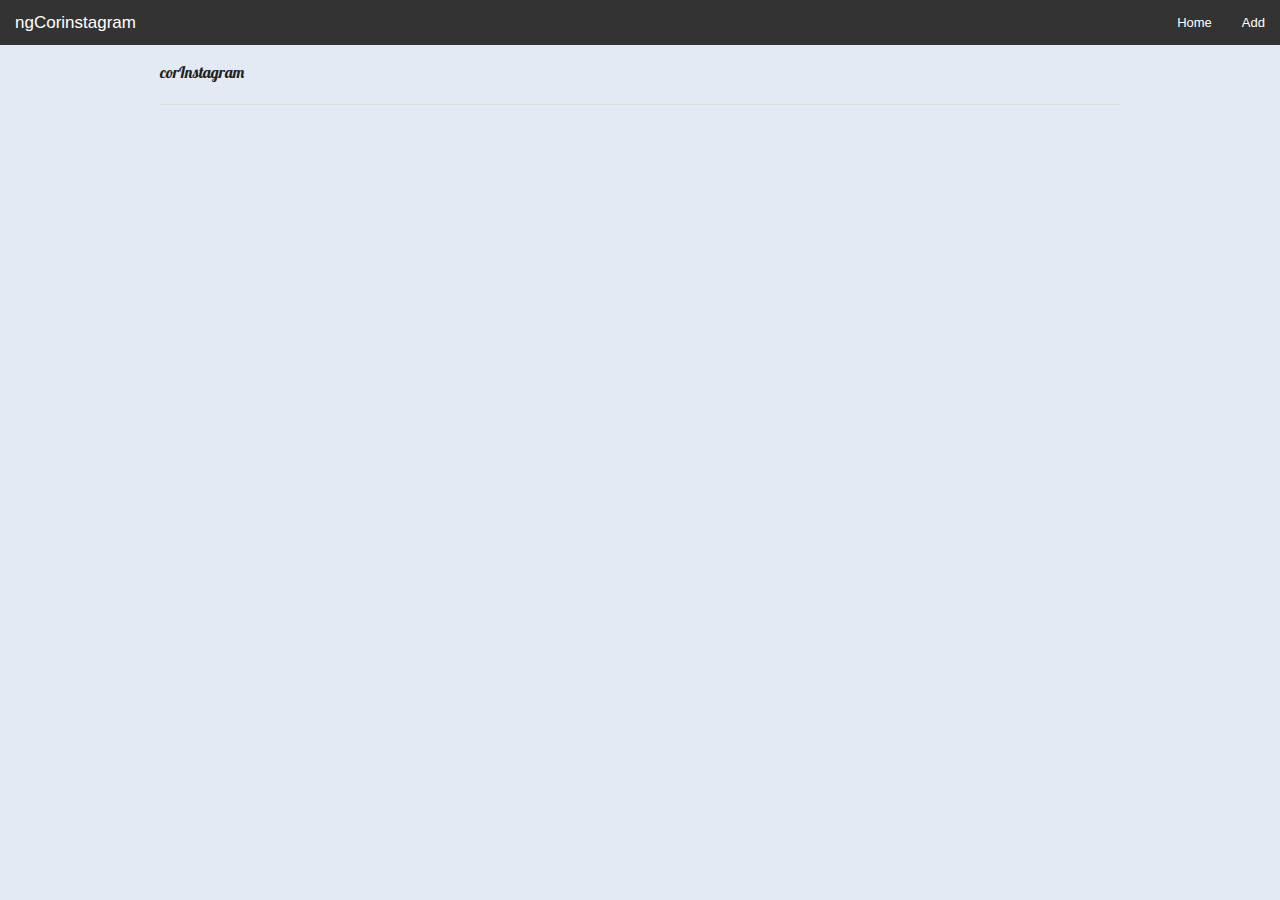
<file: app/index.html>
<!DOCTYPE html>
<html ng-app="app">
<head>
  <title>Hello, World</title>
  <link rel="stylesheet" type="text/css" href="css/normalize.css">
  <link href="https://fonts.googleapis.com/css?family=Lobster" rel="stylesheet" type="text/css">
  <link rel="stylesheet" type="text/css" href="css/main.css">
</head>
<body>

  <div ui-view></div>
  
  <script src="js/main.js"></script>
</body>
</html>
</file>
<file: app/css/main.css>
@charset "UTF-8";
meta.foundation-version {
  font-family: "/5.5.3/"; }

meta.foundation-mq-small {
  font-family: "/only screen/";
  width: 0; }

meta.foundation-mq-small-only {
  font-family: "/only screen and (max-width: 40em)/";
  width: 0; }

meta.foundation-mq-medium {
  font-family: "/only screen and (min-width:40.0625em)/";
  width: 40.0625em; }

meta.foundation-mq-medium-only {
  font-family: "/only screen and (min-width:40.0625em) and (max-width:64em)/";
  width: 40.0625em; }

meta.foundation-mq-large {
  font-family: "/only screen and (min-width:64.0625em)/";
  width: 64.0625em; }

meta.foundation-mq-large-only {
  font-family: "/only screen and (min-width:64.0625em) and (max-width:90em)/";
  width: 64.0625em; }

meta.foundation-mq-xlarge {
  font-family: "/only screen and (min-width:90.0625em)/";
  width: 90.0625em; }

meta.foundation-mq-xlarge-only {
  font-family: "/only screen and (min-width:90.0625em) and (max-width:120em)/";
  width: 90.0625em; }

meta.foundation-mq-xxlarge {
  font-family: "/only screen and (min-width:120.0625em)/";
  width: 120.0625em; }

meta.foundation-data-attribute-namespace {
  font-family: false; }

html, body {
  height: 100%; }

*,
*:before,
*:after {
  -webkit-box-sizing: border-box;
  -moz-box-sizing: border-box;
  box-sizing: border-box; }

html,
body {
  font-size: 100%; }

body {
  background: #fff;
  color: #222;
  cursor: auto;
  font-family: "Helvetica Neue", Helvetica, Roboto, Arial, sans-serif;
  font-style: normal;
  font-weight: normal;
  line-height: 1.5;
  margin: 0;
  padding: 0;
  position: relative; }

a:hover {
  cursor: pointer; }

img {
  max-width: 100%;
  height: auto; }

img {
  -ms-interpolation-mode: bicubic; }

#map_canvas img,
#map_canvas embed,
#map_canvas object,
.map_canvas img,
.map_canvas embed,
.map_canvas object,
.mqa-display img,
.mqa-display embed,
.mqa-display object {
  max-width: none !important; }

.left {
  float: left !important; }

.right {
  float: right !important; }

.clearfix:before, .clearfix:after {
  content: " ";
  display: table; }

.clearfix:after {
  clear: both; }

.hide {
  display: none; }

.invisible {
  visibility: hidden; }

.antialiased {
  -webkit-font-smoothing: antialiased;
  -moz-osx-font-smoothing: grayscale; }

img {
  display: inline-block;
  vertical-align: middle; }

textarea {
  height: auto;
  min-height: 50px; }

select {
  width: 100%; }

.row {
  margin: 0 auto;
  max-width: 62.5rem;
  width: 100%; }
  .row:before, .row:after {
    content: " ";
    display: table; }
  .row:after {
    clear: both; }
  .row.collapse > .column,
  .row.collapse > .columns {
    padding-left: 0;
    padding-right: 0; }
  .row.collapse .row {
    margin-left: 0;
    margin-right: 0; }
  .row .row {
    margin: 0 -0.9375rem;
    max-width: none;
    width: auto; }
    .row .row:before, .row .row:after {
      content: " ";
      display: table; }
    .row .row:after {
      clear: both; }
    .row .row.collapse {
      margin: 0;
      max-width: none;
      width: auto; }
      .row .row.collapse:before, .row .row.collapse:after {
        content: " ";
        display: table; }
      .row .row.collapse:after {
        clear: both; }

.column,
.columns {
  padding-left: 0.9375rem;
  padding-right: 0.9375rem;
  width: 100%;
  float: left; }

.column + .column:last-child,
.columns + .column:last-child, .column +
.columns:last-child,
.columns +
.columns:last-child {
  float: right; }

.column + .column.end,
.columns + .column.end, .column +
.columns.end,
.columns +
.columns.end {
  float: left; }

@media only screen {
  .small-push-0 {
    position: relative;
    left: 0;
    right: auto; }
  .small-pull-0 {
    position: relative;
    right: 0;
    left: auto; }
  .small-push-1 {
    position: relative;
    left: 8.33333%;
    right: auto; }
  .small-pull-1 {
    position: relative;
    right: 8.33333%;
    left: auto; }
  .small-push-2 {
    position: relative;
    left: 16.66667%;
    right: auto; }
  .small-pull-2 {
    position: relative;
    right: 16.66667%;
    left: auto; }
  .small-push-3 {
    position: relative;
    left: 25%;
    right: auto; }
  .small-pull-3 {
    position: relative;
    right: 25%;
    left: auto; }
  .small-push-4 {
    position: relative;
    left: 33.33333%;
    right: auto; }
  .small-pull-4 {
    position: relative;
    right: 33.33333%;
    left: auto; }
  .small-push-5 {
    position: relative;
    left: 41.66667%;
    right: auto; }
  .small-pull-5 {
    position: relative;
    right: 41.66667%;
    left: auto; }
  .small-push-6 {
    position: relative;
    left: 50%;
    right: auto; }
  .small-pull-6 {
    position: relative;
    right: 50%;
    left: auto; }
  .small-push-7 {
    position: relative;
    left: 58.33333%;
    right: auto; }
  .small-pull-7 {
    position: relative;
    right: 58.33333%;
    left: auto; }
  .small-push-8 {
    position: relative;
    left: 66.66667%;
    right: auto; }
  .small-pull-8 {
    position: relative;
    right: 66.66667%;
    left: auto; }
  .small-push-9 {
    position: relative;
    left: 75%;
    right: auto; }
  .small-pull-9 {
    position: relative;
    right: 75%;
    left: auto; }
  .small-push-10 {
    position: relative;
    left: 83.33333%;
    right: auto; }
  .small-pull-10 {
    position: relative;
    right: 83.33333%;
    left: auto; }
  .small-push-11 {
    position: relative;
    left: 91.66667%;
    right: auto; }
  .small-pull-11 {
    position: relative;
    right: 91.66667%;
    left: auto; }
  .column,
  .columns {
    position: relative;
    padding-left: 0.9375rem;
    padding-right: 0.9375rem;
    float: left; }
  .small-1 {
    width: 8.33333%; }
  .small-2 {
    width: 16.66667%; }
  .small-3 {
    width: 25%; }
  .small-4 {
    width: 33.33333%; }
  .small-5 {
    width: 41.66667%; }
  .small-6 {
    width: 50%; }
  .small-7 {
    width: 58.33333%; }
  .small-8 {
    width: 66.66667%; }
  .small-9 {
    width: 75%; }
  .small-10 {
    width: 83.33333%; }
  .small-11 {
    width: 91.66667%; }
  .small-12 {
    width: 100%; }
  .small-offset-0 {
    margin-left: 0 !important; }
  .small-offset-1 {
    margin-left: 8.33333% !important; }
  .small-offset-2 {
    margin-left: 16.66667% !important; }
  .small-offset-3 {
    margin-left: 25% !important; }
  .small-offset-4 {
    margin-left: 33.33333% !important; }
  .small-offset-5 {
    margin-left: 41.66667% !important; }
  .small-offset-6 {
    margin-left: 50% !important; }
  .small-offset-7 {
    margin-left: 58.33333% !important; }
  .small-offset-8 {
    margin-left: 66.66667% !important; }
  .small-offset-9 {
    margin-left: 75% !important; }
  .small-offset-10 {
    margin-left: 83.33333% !important; }
  .small-offset-11 {
    margin-left: 91.66667% !important; }
  .small-reset-order {
    float: left;
    left: auto;
    margin-left: 0;
    margin-right: 0;
    right: auto; }
  .column.small-centered,
  .columns.small-centered {
    margin-left: auto;
    margin-right: auto;
    float: none; }
  .column.small-uncentered,
  .columns.small-uncentered {
    float: left;
    margin-left: 0;
    margin-right: 0; }
  .column.small-centered:last-child,
  .columns.small-centered:last-child {
    float: none; }
  .column.small-uncentered:last-child,
  .columns.small-uncentered:last-child {
    float: left; }
  .column.small-uncentered.opposite,
  .columns.small-uncentered.opposite {
    float: right; }
  .row.small-collapse > .column,
  .row.small-collapse > .columns {
    padding-left: 0;
    padding-right: 0; }
  .row.small-collapse .row {
    margin-left: 0;
    margin-right: 0; }
  .row.small-uncollapse > .column,
  .row.small-uncollapse > .columns {
    padding-left: 0.9375rem;
    padding-right: 0.9375rem;
    float: left; } }

@media only screen and (min-width: 40.0625em) {
  .medium-push-0 {
    position: relative;
    left: 0;
    right: auto; }
  .medium-pull-0 {
    position: relative;
    right: 0;
    left: auto; }
  .medium-push-1 {
    position: relative;
    left: 8.33333%;
    right: auto; }
  .medium-pull-1 {
    position: relative;
    right: 8.33333%;
    left: auto; }
  .medium-push-2 {
    position: relative;
    left: 16.66667%;
    right: auto; }
  .medium-pull-2 {
    position: relative;
    right: 16.66667%;
    left: auto; }
  .medium-push-3 {
    position: relative;
    left: 25%;
    right: auto; }
  .medium-pull-3 {
    position: relative;
    right: 25%;
    left: auto; }
  .medium-push-4 {
    position: relative;
    left: 33.33333%;
    right: auto; }
  .medium-pull-4 {
    position: relative;
    right: 33.33333%;
    left: auto; }
  .medium-push-5 {
    position: relative;
    left: 41.66667%;
    right: auto; }
  .medium-pull-5 {
    position: relative;
    right: 41.66667%;
    left: auto; }
  .medium-push-6 {
    position: relative;
    left: 50%;
    right: auto; }
  .medium-pull-6 {
    position: relative;
    right: 50%;
    left: auto; }
  .medium-push-7 {
    position: relative;
    left: 58.33333%;
    right: auto; }
  .medium-pull-7 {
    position: relative;
    right: 58.33333%;
    left: auto; }
  .medium-push-8 {
    position: relative;
    left: 66.66667%;
    right: auto; }
  .medium-pull-8 {
    position: relative;
    right: 66.66667%;
    left: auto; }
  .medium-push-9 {
    position: relative;
    left: 75%;
    right: auto; }
  .medium-pull-9 {
    position: relative;
    right: 75%;
    left: auto; }
  .medium-push-10 {
    position: relative;
    left: 83.33333%;
    right: auto; }
  .medium-pull-10 {
    position: relative;
    right: 83.33333%;
    left: auto; }
  .medium-push-11 {
    position: relative;
    left: 91.66667%;
    right: auto; }
  .medium-pull-11 {
    position: relative;
    right: 91.66667%;
    left: auto; }
  .column,
  .columns {
    position: relative;
    padding-left: 0.9375rem;
    padding-right: 0.9375rem;
    float: left; }
  .medium-1 {
    width: 8.33333%; }
  .medium-2 {
    width: 16.66667%; }
  .medium-3 {
    width: 25%; }
  .medium-4 {
    width: 33.33333%; }
  .medium-5 {
    width: 41.66667%; }
  .medium-6 {
    width: 50%; }
  .medium-7 {
    width: 58.33333%; }
  .medium-8 {
    width: 66.66667%; }
  .medium-9 {
    width: 75%; }
  .medium-10 {
    width: 83.33333%; }
  .medium-11 {
    width: 91.66667%; }
  .medium-12 {
    width: 100%; }
  .medium-offset-0 {
    margin-left: 0 !important; }
  .medium-offset-1 {
    margin-left: 8.33333% !important; }
  .medium-offset-2 {
    margin-left: 16.66667% !important; }
  .medium-offset-3 {
    margin-left: 25% !important; }
  .medium-offset-4 {
    margin-left: 33.33333% !important; }
  .medium-offset-5 {
    margin-left: 41.66667% !important; }
  .medium-offset-6 {
    margin-left: 50% !important; }
  .medium-offset-7 {
    margin-left: 58.33333% !important; }
  .medium-offset-8 {
    margin-left: 66.66667% !important; }
  .medium-offset-9 {
    margin-left: 75% !important; }
  .medium-offset-10 {
    margin-left: 83.33333% !important; }
  .medium-offset-11 {
    margin-left: 91.66667% !important; }
  .medium-reset-order {
    float: left;
    left: auto;
    margin-left: 0;
    margin-right: 0;
    right: auto; }
  .column.medium-centered,
  .columns.medium-centered {
    margin-left: auto;
    margin-right: auto;
    float: none; }
  .column.medium-uncentered,
  .columns.medium-uncentered {
    float: left;
    margin-left: 0;
    margin-right: 0; }
  .column.medium-centered:last-child,
  .columns.medium-centered:last-child {
    float: none; }
  .column.medium-uncentered:last-child,
  .columns.medium-uncentered:last-child {
    float: left; }
  .column.medium-uncentered.opposite,
  .columns.medium-uncentered.opposite {
    float: right; }
  .row.medium-collapse > .column,
  .row.medium-collapse > .columns {
    padding-left: 0;
    padding-right: 0; }
  .row.medium-collapse .row {
    margin-left: 0;
    margin-right: 0; }
  .row.medium-uncollapse > .column,
  .row.medium-uncollapse > .columns {
    padding-left: 0.9375rem;
    padding-right: 0.9375rem;
    float: left; }
  .push-0 {
    position: relative;
    left: 0;
    right: auto; }
  .pull-0 {
    position: relative;
    right: 0;
    left: auto; }
  .push-1 {
    position: relative;
    left: 8.33333%;
    right: auto; }
  .pull-1 {
    position: relative;
    right: 8.33333%;
    left: auto; }
  .push-2 {
    position: relative;
    left: 16.66667%;
    right: auto; }
  .pull-2 {
    position: relative;
    right: 16.66667%;
    left: auto; }
  .push-3 {
    position: relative;
    left: 25%;
    right: auto; }
  .pull-3 {
    position: relative;
    right: 25%;
    left: auto; }
  .push-4 {
    position: relative;
    left: 33.33333%;
    right: auto; }
  .pull-4 {
    position: relative;
    right: 33.33333%;
    left: auto; }
  .push-5 {
    position: relative;
    left: 41.66667%;
    right: auto; }
  .pull-5 {
    position: relative;
    right: 41.66667%;
    left: auto; }
  .push-6 {
    position: relative;
    left: 50%;
    right: auto; }
  .pull-6 {
    position: relative;
    right: 50%;
    left: auto; }
  .push-7 {
    position: relative;
    left: 58.33333%;
    right: auto; }
  .pull-7 {
    position: relative;
    right: 58.33333%;
    left: auto; }
  .push-8 {
    position: relative;
    left: 66.66667%;
    right: auto; }
  .pull-8 {
    position: relative;
    right: 66.66667%;
    left: auto; }
  .push-9 {
    position: relative;
    left: 75%;
    right: auto; }
  .pull-9 {
    position: relative;
    right: 75%;
    left: auto; }
  .push-10 {
    position: relative;
    left: 83.33333%;
    right: auto; }
  .pull-10 {
    position: relative;
    right: 83.33333%;
    left: auto; }
  .push-11 {
    position: relative;
    left: 91.66667%;
    right: auto; }
  .pull-11 {
    position: relative;
    right: 91.66667%;
    left: auto; } }

@media only screen and (min-width: 64.0625em) {
  .large-push-0 {
    position: relative;
    left: 0;
    right: auto; }
  .large-pull-0 {
    position: relative;
    right: 0;
    left: auto; }
  .large-push-1 {
    position: relative;
    left: 8.33333%;
    right: auto; }
  .large-pull-1 {
    position: relative;
    right: 8.33333%;
    left: auto; }
  .large-push-2 {
    position: relative;
    left: 16.66667%;
    right: auto; }
  .large-pull-2 {
    position: relative;
    right: 16.66667%;
    left: auto; }
  .large-push-3 {
    position: relative;
    left: 25%;
    right: auto; }
  .large-pull-3 {
    position: relative;
    right: 25%;
    left: auto; }
  .large-push-4 {
    position: relative;
    left: 33.33333%;
    right: auto; }
  .large-pull-4 {
    position: relative;
    right: 33.33333%;
    left: auto; }
  .large-push-5 {
    position: relative;
    left: 41.66667%;
    right: auto; }
  .large-pull-5 {
    position: relative;
    right: 41.66667%;
    left: auto; }
  .large-push-6 {
    position: relative;
    left: 50%;
    right: auto; }
  .large-pull-6 {
    position: relative;
    right: 50%;
    left: auto; }
  .large-push-7 {
    position: relative;
    left: 58.33333%;
    right: auto; }
  .large-pull-7 {
    position: relative;
    right: 58.33333%;
    left: auto; }
  .large-push-8 {
    position: relative;
    left: 66.66667%;
    right: auto; }
  .large-pull-8 {
    position: relative;
    right: 66.66667%;
    left: auto; }
  .large-push-9 {
    position: relative;
    left: 75%;
    right: auto; }
  .large-pull-9 {
    position: relative;
    right: 75%;
    left: auto; }
  .large-push-10 {
    position: relative;
    left: 83.33333%;
    right: auto; }
  .large-pull-10 {
    position: relative;
    right: 83.33333%;
    left: auto; }
  .large-push-11 {
    position: relative;
    left: 91.66667%;
    right: auto; }
  .large-pull-11 {
    position: relative;
    right: 91.66667%;
    left: auto; }
  .column,
  .columns {
    position: relative;
    padding-left: 0.9375rem;
    padding-right: 0.9375rem;
    float: left; }
  .large-1 {
    width: 8.33333%; }
  .large-2 {
    width: 16.66667%; }
  .large-3 {
    width: 25%; }
  .large-4 {
    width: 33.33333%; }
  .large-5 {
    width: 41.66667%; }
  .large-6 {
    width: 50%; }
  .large-7 {
    width: 58.33333%; }
  .large-8 {
    width: 66.66667%; }
  .large-9 {
    width: 75%; }
  .large-10 {
    width: 83.33333%; }
  .large-11 {
    width: 91.66667%; }
  .large-12 {
    width: 100%; }
  .large-offset-0 {
    margin-left: 0 !important; }
  .large-offset-1 {
    margin-left: 8.33333% !important; }
  .large-offset-2 {
    margin-left: 16.66667% !important; }
  .large-offset-3 {
    margin-left: 25% !important; }
  .large-offset-4 {
    margin-left: 33.33333% !important; }
  .large-offset-5 {
    margin-left: 41.66667% !important; }
  .large-offset-6 {
    margin-left: 50% !important; }
  .large-offset-7 {
    margin-left: 58.33333% !important; }
  .large-offset-8 {
    margin-left: 66.66667% !important; }
  .large-offset-9 {
    margin-left: 75% !important; }
  .large-offset-10 {
    margin-left: 83.33333% !important; }
  .large-offset-11 {
    margin-left: 91.66667% !important; }
  .large-reset-order {
    float: left;
    left: auto;
    margin-left: 0;
    margin-right: 0;
    right: auto; }
  .column.large-centered,
  .columns.large-centered {
    margin-left: auto;
    margin-right: auto;
    float: none; }
  .column.large-uncentered,
  .columns.large-uncentered {
    float: left;
    margin-left: 0;
    margin-right: 0; }
  .column.large-centered:last-child,
  .columns.large-centered:last-child {
    float: none; }
  .column.large-uncentered:last-child,
  .columns.large-uncentered:last-child {
    float: left; }
  .column.large-uncentered.opposite,
  .columns.large-uncentered.opposite {
    float: right; }
  .row.large-collapse > .column,
  .row.large-collapse > .columns {
    padding-left: 0;
    padding-right: 0; }
  .row.large-collapse .row {
    margin-left: 0;
    margin-right: 0; }
  .row.large-uncollapse > .column,
  .row.large-uncollapse > .columns {
    padding-left: 0.9375rem;
    padding-right: 0.9375rem;
    float: left; }
  .push-0 {
    position: relative;
    left: 0;
    right: auto; }
  .pull-0 {
    position: relative;
    right: 0;
    left: auto; }
  .push-1 {
    position: relative;
    left: 8.33333%;
    right: auto; }
  .pull-1 {
    position: relative;
    right: 8.33333%;
    left: auto; }
  .push-2 {
    position: relative;
    left: 16.66667%;
    right: auto; }
  .pull-2 {
    position: relative;
    right: 16.66667%;
    left: auto; }
  .push-3 {
    position: relative;
    left: 25%;
    right: auto; }
  .pull-3 {
    position: relative;
    right: 25%;
    left: auto; }
  .push-4 {
    position: relative;
    left: 33.33333%;
    right: auto; }
  .pull-4 {
    position: relative;
    right: 33.33333%;
    left: auto; }
  .push-5 {
    position: relative;
    left: 41.66667%;
    right: auto; }
  .pull-5 {
    position: relative;
    right: 41.66667%;
    left: auto; }
  .push-6 {
    position: relative;
    left: 50%;
    right: auto; }
  .pull-6 {
    position: relative;
    right: 50%;
    left: auto; }
  .push-7 {
    position: relative;
    left: 58.33333%;
    right: auto; }
  .pull-7 {
    position: relative;
    right: 58.33333%;
    left: auto; }
  .push-8 {
    position: relative;
    left: 66.66667%;
    right: auto; }
  .pull-8 {
    position: relative;
    right: 66.66667%;
    left: auto; }
  .push-9 {
    position: relative;
    left: 75%;
    right: auto; }
  .pull-9 {
    position: relative;
    right: 75%;
    left: auto; }
  .push-10 {
    position: relative;
    left: 83.33333%;
    right: auto; }
  .pull-10 {
    position: relative;
    right: 83.33333%;
    left: auto; }
  .push-11 {
    position: relative;
    left: 91.66667%;
    right: auto; }
  .pull-11 {
    position: relative;
    right: 91.66667%;
    left: auto; } }

.accordion {
  margin-bottom: 0;
  margin-left: 0; }
  .accordion:before, .accordion:after {
    content: " ";
    display: table; }
  .accordion:after {
    clear: both; }
  .accordion .accordion-navigation, .accordion dd {
    display: block;
    margin-bottom: 0 !important; }
    .accordion .accordion-navigation.active > a, .accordion dd.active > a {
      background: #e8e8e8;
      color: #222222; }
    .accordion .accordion-navigation > a, .accordion dd > a {
      background: #EFEFEF;
      color: #222222;
      display: block;
      font-family: "Helvetica Neue", Helvetica, Roboto, Arial, sans-serif;
      font-size: 1rem;
      padding: 1rem; }
      .accordion .accordion-navigation > a:hover, .accordion dd > a:hover {
        background: #e3e3e3; }
    .accordion .accordion-navigation > .content, .accordion dd > .content {
      display: none;
      padding: 0.9375rem; }
      .accordion .accordion-navigation > .content.active, .accordion dd > .content.active {
        background: #FFFFFF;
        display: block; }

.alert-box {
  border-style: solid;
  border-width: 1px;
  display: block;
  font-size: 0.8125rem;
  font-weight: normal;
  margin-bottom: 1.25rem;
  padding: 0.875rem 1.5rem 0.875rem 0.875rem;
  position: relative;
  transition: opacity 300ms ease-out;
  background-color: #008CBA;
  border-color: #0078a0;
  color: #FFFFFF; }
  .alert-box .close {
    right: 0.25rem;
    background: inherit;
    color: #333333;
    font-size: 1.375rem;
    line-height: .9;
    margin-top: -0.6875rem;
    opacity: 0.3;
    padding: 0 6px 4px;
    position: absolute;
    top: 50%; }
    .alert-box .close:hover, .alert-box .close:focus {
      opacity: 0.5; }
  .alert-box.radius {
    border-radius: 3px; }
  .alert-box.round {
    border-radius: 1000px; }
  .alert-box.success {
    background-color: #43AC6A;
    border-color: #3a945b;
    color: #FFFFFF; }
  .alert-box.alert {
    background-color: #f04124;
    border-color: #de2d0f;
    color: #FFFFFF; }
  .alert-box.secondary {
    background-color: #e7e7e7;
    border-color: #c7c7c7;
    color: #4f4f4f; }
  .alert-box.warning {
    background-color: #f08a24;
    border-color: #de770f;
    color: #FFFFFF; }
  .alert-box.info {
    background-color: #a0d3e8;
    border-color: #74bfdd;
    color: #4f4f4f; }
  .alert-box.alert-close {
    opacity: 0; }

[class*="block-grid-"] {
  display: block;
  padding: 0;
  margin: 0 -0.625rem; }
  [class*="block-grid-"]:before, [class*="block-grid-"]:after {
    content: " ";
    display: table; }
  [class*="block-grid-"]:after {
    clear: both; }
  [class*="block-grid-"] > li {
    display: block;
    float: left;
    height: auto;
    padding: 0 0.625rem 1.25rem; }

@media only screen {
  .small-block-grid-1 > li {
    list-style: none;
    width: 100%; }
    .small-block-grid-1 > li:nth-of-type(1n) {
      clear: none; }
    .small-block-grid-1 > li:nth-of-type(1n+1) {
      clear: both; }
  .small-block-grid-2 > li {
    list-style: none;
    width: 50%; }
    .small-block-grid-2 > li:nth-of-type(1n) {
      clear: none; }
    .small-block-grid-2 > li:nth-of-type(2n+1) {
      clear: both; }
  .small-block-grid-3 > li {
    list-style: none;
    width: 33.33333%; }
    .small-block-grid-3 > li:nth-of-type(1n) {
      clear: none; }
    .small-block-grid-3 > li:nth-of-type(3n+1) {
      clear: both; }
  .small-block-grid-4 > li {
    list-style: none;
    width: 25%; }
    .small-block-grid-4 > li:nth-of-type(1n) {
      clear: none; }
    .small-block-grid-4 > li:nth-of-type(4n+1) {
      clear: both; }
  .small-block-grid-5 > li {
    list-style: none;
    width: 20%; }
    .small-block-grid-5 > li:nth-of-type(1n) {
      clear: none; }
    .small-block-grid-5 > li:nth-of-type(5n+1) {
      clear: both; }
  .small-block-grid-6 > li {
    list-style: none;
    width: 16.66667%; }
    .small-block-grid-6 > li:nth-of-type(1n) {
      clear: none; }
    .small-block-grid-6 > li:nth-of-type(6n+1) {
      clear: both; }
  .small-block-grid-7 > li {
    list-style: none;
    width: 14.28571%; }
    .small-block-grid-7 > li:nth-of-type(1n) {
      clear: none; }
    .small-block-grid-7 > li:nth-of-type(7n+1) {
      clear: both; }
  .small-block-grid-8 > li {
    list-style: none;
    width: 12.5%; }
    .small-block-grid-8 > li:nth-of-type(1n) {
      clear: none; }
    .small-block-grid-8 > li:nth-of-type(8n+1) {
      clear: both; }
  .small-block-grid-9 > li {
    list-style: none;
    width: 11.11111%; }
    .small-block-grid-9 > li:nth-of-type(1n) {
      clear: none; }
    .small-block-grid-9 > li:nth-of-type(9n+1) {
      clear: both; }
  .small-block-grid-10 > li {
    list-style: none;
    width: 10%; }
    .small-block-grid-10 > li:nth-of-type(1n) {
      clear: none; }
    .small-block-grid-10 > li:nth-of-type(10n+1) {
      clear: both; }
  .small-block-grid-11 > li {
    list-style: none;
    width: 9.09091%; }
    .small-block-grid-11 > li:nth-of-type(1n) {
      clear: none; }
    .small-block-grid-11 > li:nth-of-type(11n+1) {
      clear: both; }
  .small-block-grid-12 > li {
    list-style: none;
    width: 8.33333%; }
    .small-block-grid-12 > li:nth-of-type(1n) {
      clear: none; }
    .small-block-grid-12 > li:nth-of-type(12n+1) {
      clear: both; } }

@media only screen and (min-width: 40.0625em) {
  .medium-block-grid-1 > li {
    list-style: none;
    width: 100%; }
    .medium-block-grid-1 > li:nth-of-type(1n) {
      clear: none; }
    .medium-block-grid-1 > li:nth-of-type(1n+1) {
      clear: both; }
  .medium-block-grid-2 > li {
    list-style: none;
    width: 50%; }
    .medium-block-grid-2 > li:nth-of-type(1n) {
      clear: none; }
    .medium-block-grid-2 > li:nth-of-type(2n+1) {
      clear: both; }
  .medium-block-grid-3 > li {
    list-style: none;
    width: 33.33333%; }
    .medium-block-grid-3 > li:nth-of-type(1n) {
      clear: none; }
    .medium-block-grid-3 > li:nth-of-type(3n+1) {
      clear: both; }
  .medium-block-grid-4 > li {
    list-style: none;
    width: 25%; }
    .medium-block-grid-4 > li:nth-of-type(1n) {
      clear: none; }
    .medium-block-grid-4 > li:nth-of-type(4n+1) {
      clear: both; }
  .medium-block-grid-5 > li {
    list-style: none;
    width: 20%; }
    .medium-block-grid-5 > li:nth-of-type(1n) {
      clear: none; }
    .medium-block-grid-5 > li:nth-of-type(5n+1) {
      clear: both; }
  .medium-block-grid-6 > li {
    list-style: none;
    width: 16.66667%; }
    .medium-block-grid-6 > li:nth-of-type(1n) {
      clear: none; }
    .medium-block-grid-6 > li:nth-of-type(6n+1) {
      clear: both; }
  .medium-block-grid-7 > li {
    list-style: none;
    width: 14.28571%; }
    .medium-block-grid-7 > li:nth-of-type(1n) {
      clear: none; }
    .medium-block-grid-7 > li:nth-of-type(7n+1) {
      clear: both; }
  .medium-block-grid-8 > li {
    list-style: none;
    width: 12.5%; }
    .medium-block-grid-8 > li:nth-of-type(1n) {
      clear: none; }
    .medium-block-grid-8 > li:nth-of-type(8n+1) {
      clear: both; }
  .medium-block-grid-9 > li {
    list-style: none;
    width: 11.11111%; }
    .medium-block-grid-9 > li:nth-of-type(1n) {
      clear: none; }
    .medium-block-grid-9 > li:nth-of-type(9n+1) {
      clear: both; }
  .medium-block-grid-10 > li {
    list-style: none;
    width: 10%; }
    .medium-block-grid-10 > li:nth-of-type(1n) {
      clear: none; }
    .medium-block-grid-10 > li:nth-of-type(10n+1) {
      clear: both; }
  .medium-block-grid-11 > li {
    list-style: none;
    width: 9.09091%; }
    .medium-block-grid-11 > li:nth-of-type(1n) {
      clear: none; }
    .medium-block-grid-11 > li:nth-of-type(11n+1) {
      clear: both; }
  .medium-block-grid-12 > li {
    list-style: none;
    width: 8.33333%; }
    .medium-block-grid-12 > li:nth-of-type(1n) {
      clear: none; }
    .medium-block-grid-12 > li:nth-of-type(12n+1) {
      clear: both; } }

@media only screen and (min-width: 64.0625em) {
  .large-block-grid-1 > li {
    list-style: none;
    width: 100%; }
    .large-block-grid-1 > li:nth-of-type(1n) {
      clear: none; }
    .large-block-grid-1 > li:nth-of-type(1n+1) {
      clear: both; }
  .large-block-grid-2 > li {
    list-style: none;
    width: 50%; }
    .large-block-grid-2 > li:nth-of-type(1n) {
      clear: none; }
    .large-block-grid-2 > li:nth-of-type(2n+1) {
      clear: both; }
  .large-block-grid-3 > li {
    list-style: none;
    width: 33.33333%; }
    .large-block-grid-3 > li:nth-of-type(1n) {
      clear: none; }
    .large-block-grid-3 > li:nth-of-type(3n+1) {
      clear: both; }
  .large-block-grid-4 > li {
    list-style: none;
    width: 25%; }
    .large-block-grid-4 > li:nth-of-type(1n) {
      clear: none; }
    .large-block-grid-4 > li:nth-of-type(4n+1) {
      clear: both; }
  .large-block-grid-5 > li {
    list-style: none;
    width: 20%; }
    .large-block-grid-5 > li:nth-of-type(1n) {
      clear: none; }
    .large-block-grid-5 > li:nth-of-type(5n+1) {
      clear: both; }
  .large-block-grid-6 > li {
    list-style: none;
    width: 16.66667%; }
    .large-block-grid-6 > li:nth-of-type(1n) {
      clear: none; }
    .large-block-grid-6 > li:nth-of-type(6n+1) {
      clear: both; }
  .large-block-grid-7 > li {
    list-style: none;
    width: 14.28571%; }
    .large-block-grid-7 > li:nth-of-type(1n) {
      clear: none; }
    .large-block-grid-7 > li:nth-of-type(7n+1) {
      clear: both; }
  .large-block-grid-8 > li {
    list-style: none;
    width: 12.5%; }
    .large-block-grid-8 > li:nth-of-type(1n) {
      clear: none; }
    .large-block-grid-8 > li:nth-of-type(8n+1) {
      clear: both; }
  .large-block-grid-9 > li {
    list-style: none;
    width: 11.11111%; }
    .large-block-grid-9 > li:nth-of-type(1n) {
      clear: none; }
    .large-block-grid-9 > li:nth-of-type(9n+1) {
      clear: both; }
  .large-block-grid-10 > li {
    list-style: none;
    width: 10%; }
    .large-block-grid-10 > li:nth-of-type(1n) {
      clear: none; }
    .large-block-grid-10 > li:nth-of-type(10n+1) {
      clear: both; }
  .large-block-grid-11 > li {
    list-style: none;
    width: 9.09091%; }
    .large-block-grid-11 > li:nth-of-type(1n) {
      clear: none; }
    .large-block-grid-11 > li:nth-of-type(11n+1) {
      clear: both; }
  .large-block-grid-12 > li {
    list-style: none;
    width: 8.33333%; }
    .large-block-grid-12 > li:nth-of-type(1n) {
      clear: none; }
    .large-block-grid-12 > li:nth-of-type(12n+1) {
      clear: both; } }

.breadcrumbs {
  border-style: solid;
  border-width: 1px;
  display: block;
  list-style: none;
  margin-left: 0;
  overflow: hidden;
  padding: 0.5625rem 0.875rem 0.5625rem;
  background-color: #f4f4f4;
  border-color: gainsboro;
  border-radius: 3px; }
  .breadcrumbs > * {
    color: #008CBA;
    float: left;
    font-size: 0.6875rem;
    line-height: 0.6875rem;
    margin: 0;
    text-transform: uppercase; }
    .breadcrumbs > *:hover a, .breadcrumbs > *:focus a {
      text-decoration: underline; }
    .breadcrumbs > * a {
      color: #008CBA; }
    .breadcrumbs > *.current {
      color: #333333;
      cursor: default; }
      .breadcrumbs > *.current a {
        color: #333333;
        cursor: default; }
      .breadcrumbs > *.current:hover, .breadcrumbs > *.current:hover a, .breadcrumbs > *.current:focus, .breadcrumbs > *.current:focus a {
        text-decoration: none; }
    .breadcrumbs > *.unavailable {
      color: #999999; }
      .breadcrumbs > *.unavailable a {
        color: #999999; }
      .breadcrumbs > *.unavailable:hover,
      .breadcrumbs > *.unavailable:hover a, .breadcrumbs > *.unavailable:focus,
      .breadcrumbs > *.unavailable a:focus {
        color: #999999;
        cursor: not-allowed;
        text-decoration: none; }
    .breadcrumbs > *:before {
      color: #AAAAAA;
      content: "/";
      margin: 0 0.75rem;
      position: relative;
      top: 1px; }
    .breadcrumbs > *:first-child:before {
      content: " ";
      margin: 0; }

/* Accessibility - hides the forward slash */
[aria-label="breadcrumbs"] [aria-hidden="true"]:after {
  content: "/"; }

button, .button {
  -webkit-appearance: none;
  -moz-appearance: none;
  border-radius: 0;
  border-style: solid;
  border-width: 0;
  cursor: pointer;
  font-family: "Helvetica Neue", Helvetica, Roboto, Arial, sans-serif;
  font-weight: normal;
  line-height: normal;
  margin: 0 0 1.25rem;
  position: relative;
  text-align: center;
  text-decoration: none;
  display: inline-block;
  padding: 1rem 2rem 1.0625rem 2rem;
  font-size: 1rem;
  background-color: #008CBA;
  border-color: #007095;
  color: #FFFFFF;
  transition: background-color 300ms ease-out; }
  button:hover, button:focus, .button:hover, .button:focus {
    background-color: #007095; }
  button:hover, button:focus, .button:hover, .button:focus {
    color: #FFFFFF; }
  button.secondary, .button.secondary {
    background-color: #e7e7e7;
    border-color: #b9b9b9;
    color: #333333; }
    button.secondary:hover, button.secondary:focus, .button.secondary:hover, .button.secondary:focus {
      background-color: #b9b9b9; }
    button.secondary:hover, button.secondary:focus, .button.secondary:hover, .button.secondary:focus {
      color: #333333; }
  button.success, .button.success {
    background-color: #43AC6A;
    border-color: #368a55;
    color: #FFFFFF; }
    button.success:hover, button.success:focus, .button.success:hover, .button.success:focus {
      background-color: #368a55; }
    button.success:hover, button.success:focus, .button.success:hover, .button.success:focus {
      color: #FFFFFF; }
  button.alert, .button.alert {
    background-color: #f04124;
    border-color: #cf2a0e;
    color: #FFFFFF; }
    button.alert:hover, button.alert:focus, .button.alert:hover, .button.alert:focus {
      background-color: #cf2a0e; }
    button.alert:hover, button.alert:focus, .button.alert:hover, .button.alert:focus {
      color: #FFFFFF; }
  button.warning, .button.warning {
    background-color: #f08a24;
    border-color: #cf6e0e;
    color: #FFFFFF; }
    button.warning:hover, button.warning:focus, .button.warning:hover, .button.warning:focus {
      background-color: #cf6e0e; }
    button.warning:hover, button.warning:focus, .button.warning:hover, .button.warning:focus {
      color: #FFFFFF; }
  button.info, .button.info {
    background-color: #a0d3e8;
    border-color: #61b6d9;
    color: #333333; }
    button.info:hover, button.info:focus, .button.info:hover, .button.info:focus {
      background-color: #61b6d9; }
    button.info:hover, button.info:focus, .button.info:hover, .button.info:focus {
      color: #FFFFFF; }
  button.large, .button.large {
    padding: 1.125rem 2.25rem 1.1875rem 2.25rem;
    font-size: 1.25rem; }
  button.small, .button.small {
    padding: 0.875rem 1.75rem 0.9375rem 1.75rem;
    font-size: 0.8125rem; }
  button.tiny, .button.tiny {
    padding: 0.625rem 1.25rem 0.6875rem 1.25rem;
    font-size: 0.6875rem; }
  button.expand, .button.expand {
    padding: 1rem 2rem 1.0625rem 2rem;
    font-size: 1rem;
    padding-bottom: 1.0625rem;
    padding-top: 1rem;
    padding-left: 1rem;
    padding-right: 1rem;
    width: 100%; }
  button.left-align, .button.left-align {
    text-align: left;
    text-indent: 0.75rem; }
  button.right-align, .button.right-align {
    text-align: right;
    padding-right: 0.75rem; }
  button.radius, .button.radius {
    border-radius: 3px; }
  button.round, .button.round {
    border-radius: 1000px; }
  button.disabled, button[disabled], .button.disabled, .button[disabled] {
    background-color: #008CBA;
    border-color: #007095;
    color: #FFFFFF;
    box-shadow: none;
    cursor: default;
    opacity: 0.7; }
    button.disabled:hover, button.disabled:focus, button[disabled]:hover, button[disabled]:focus, .button.disabled:hover, .button.disabled:focus, .button[disabled]:hover, .button[disabled]:focus {
      background-color: #007095; }
    button.disabled:hover, button.disabled:focus, button[disabled]:hover, button[disabled]:focus, .button.disabled:hover, .button.disabled:focus, .button[disabled]:hover, .button[disabled]:focus {
      color: #FFFFFF; }
    button.disabled:hover, button.disabled:focus, button[disabled]:hover, button[disabled]:focus, .button.disabled:hover, .button.disabled:focus, .button[disabled]:hover, .button[disabled]:focus {
      background-color: #008CBA; }
    button.disabled.secondary, button[disabled].secondary, .button.disabled.secondary, .button[disabled].secondary {
      background-color: #e7e7e7;
      border-color: #b9b9b9;
      color: #333333;
      box-shadow: none;
      cursor: default;
      opacity: 0.7; }
      button.disabled.secondary:hover, button.disabled.secondary:focus, button[disabled].secondary:hover, button[disabled].secondary:focus, .button.disabled.secondary:hover, .button.disabled.secondary:focus, .button[disabled].secondary:hover, .button[disabled].secondary:focus {
        background-color: #b9b9b9; }
      button.disabled.secondary:hover, button.disabled.secondary:focus, button[disabled].secondary:hover, button[disabled].secondary:focus, .button.disabled.secondary:hover, .button.disabled.secondary:focus, .button[disabled].secondary:hover, .button[disabled].secondary:focus {
        color: #333333; }
      button.disabled.secondary:hover, button.disabled.secondary:focus, button[disabled].secondary:hover, button[disabled].secondary:focus, .button.disabled.secondary:hover, .button.disabled.secondary:focus, .button[disabled].secondary:hover, .button[disabled].secondary:focus {
        background-color: #e7e7e7; }
    button.disabled.success, button[disabled].success, .button.disabled.success, .button[disabled].success {
      background-color: #43AC6A;
      border-color: #368a55;
      color: #FFFFFF;
      box-shadow: none;
      cursor: default;
      opacity: 0.7; }
      button.disabled.success:hover, button.disabled.success:focus, button[disabled].success:hover, button[disabled].success:focus, .button.disabled.success:hover, .button.disabled.success:focus, .button[disabled].success:hover, .button[disabled].success:focus {
        background-color: #368a55; }
      button.disabled.success:hover, button.disabled.success:focus, button[disabled].success:hover, button[disabled].success:focus, .button.disabled.success:hover, .button.disabled.success:focus, .button[disabled].success:hover, .button[disabled].success:focus {
        color: #FFFFFF; }
      button.disabled.success:hover, button.disabled.success:focus, button[disabled].success:hover, button[disabled].success:focus, .button.disabled.success:hover, .button.disabled.success:focus, .button[disabled].success:hover, .button[disabled].success:focus {
        background-color: #43AC6A; }
    button.disabled.alert, button[disabled].alert, .button.disabled.alert, .button[disabled].alert {
      background-color: #f04124;
      border-color: #cf2a0e;
      color: #FFFFFF;
      box-shadow: none;
      cursor: default;
      opacity: 0.7; }
      button.disabled.alert:hover, button.disabled.alert:focus, button[disabled].alert:hover, button[disabled].alert:focus, .button.disabled.alert:hover, .button.disabled.alert:focus, .button[disabled].alert:hover, .button[disabled].alert:focus {
        background-color: #cf2a0e; }
      button.disabled.alert:hover, button.disabled.alert:focus, button[disabled].alert:hover, button[disabled].alert:focus, .button.disabled.alert:hover, .button.disabled.alert:focus, .button[disabled].alert:hover, .button[disabled].alert:focus {
        color: #FFFFFF; }
      button.disabled.alert:hover, button.disabled.alert:focus, button[disabled].alert:hover, button[disabled].alert:focus, .button.disabled.alert:hover, .button.disabled.alert:focus, .button[disabled].alert:hover, .button[disabled].alert:focus {
        background-color: #f04124; }
    button.disabled.warning, button[disabled].warning, .button.disabled.warning, .button[disabled].warning {
      background-color: #f08a24;
      border-color: #cf6e0e;
      color: #FFFFFF;
      box-shadow: none;
      cursor: default;
      opacity: 0.7; }
      button.disabled.warning:hover, button.disabled.warning:focus, button[disabled].warning:hover, button[disabled].warning:focus, .button.disabled.warning:hover, .button.disabled.warning:focus, .button[disabled].warning:hover, .button[disabled].warning:focus {
        background-color: #cf6e0e; }
      button.disabled.warning:hover, button.disabled.warning:focus, button[disabled].warning:hover, button[disabled].warning:focus, .button.disabled.warning:hover, .button.disabled.warning:focus, .button[disabled].warning:hover, .button[disabled].warning:focus {
        color: #FFFFFF; }
      button.disabled.warning:hover, button.disabled.warning:focus, button[disabled].warning:hover, button[disabled].warning:focus, .button.disabled.warning:hover, .button.disabled.warning:focus, .button[disabled].warning:hover, .button[disabled].warning:focus {
        background-color: #f08a24; }
    button.disabled.info, button[disabled].info, .button.disabled.info, .button[disabled].info {
      background-color: #a0d3e8;
      border-color: #61b6d9;
      color: #333333;
      box-shadow: none;
      cursor: default;
      opacity: 0.7; }
      button.disabled.info:hover, button.disabled.info:focus, button[disabled].info:hover, button[disabled].info:focus, .button.disabled.info:hover, .button.disabled.info:focus, .button[disabled].info:hover, .button[disabled].info:focus {
        background-color: #61b6d9; }
      button.disabled.info:hover, button.disabled.info:focus, button[disabled].info:hover, button[disabled].info:focus, .button.disabled.info:hover, .button.disabled.info:focus, .button[disabled].info:hover, .button[disabled].info:focus {
        color: #FFFFFF; }
      button.disabled.info:hover, button.disabled.info:focus, button[disabled].info:hover, button[disabled].info:focus, .button.disabled.info:hover, .button.disabled.info:focus, .button[disabled].info:hover, .button[disabled].info:focus {
        background-color: #a0d3e8; }

button::-moz-focus-inner {
  border: 0;
  padding: 0; }

@media only screen and (min-width: 40.0625em) {
  button, .button {
    display: inline-block; } }

.button-group {
  list-style: none;
  margin: 0;
  left: 0; }
  .button-group:before, .button-group:after {
    content: " ";
    display: table; }
  .button-group:after {
    clear: both; }
  .button-group.even-2 li {
    display: inline-block;
    margin: 0 -2px;
    width: 50%; }
    .button-group.even-2 li > button, .button-group.even-2 li .button {
      border-left: 1px solid;
      border-color: rgba(255, 255, 255, 0.5); }
    .button-group.even-2 li:first-child button, .button-group.even-2 li:first-child .button {
      border-left: 0; }
    .button-group.even-2 li button, .button-group.even-2 li .button {
      width: 100%; }
  .button-group.even-3 li {
    display: inline-block;
    margin: 0 -2px;
    width: 33.33333%; }
    .button-group.even-3 li > button, .button-group.even-3 li .button {
      border-left: 1px solid;
      border-color: rgba(255, 255, 255, 0.5); }
    .button-group.even-3 li:first-child button, .button-group.even-3 li:first-child .button {
      border-left: 0; }
    .button-group.even-3 li button, .button-group.even-3 li .button {
      width: 100%; }
  .button-group.even-4 li {
    display: inline-block;
    margin: 0 -2px;
    width: 25%; }
    .button-group.even-4 li > button, .button-group.even-4 li .button {
      border-left: 1px solid;
      border-color: rgba(255, 255, 255, 0.5); }
    .button-group.even-4 li:first-child button, .button-group.even-4 li:first-child .button {
      border-left: 0; }
    .button-group.even-4 li button, .button-group.even-4 li .button {
      width: 100%; }
  .button-group.even-5 li {
    display: inline-block;
    margin: 0 -2px;
    width: 20%; }
    .button-group.even-5 li > button, .button-group.even-5 li .button {
      border-left: 1px solid;
      border-color: rgba(255, 255, 255, 0.5); }
    .button-group.even-5 li:first-child button, .button-group.even-5 li:first-child .button {
      border-left: 0; }
    .button-group.even-5 li button, .button-group.even-5 li .button {
      width: 100%; }
  .button-group.even-6 li {
    display: inline-block;
    margin: 0 -2px;
    width: 16.66667%; }
    .button-group.even-6 li > button, .button-group.even-6 li .button {
      border-left: 1px solid;
      border-color: rgba(255, 255, 255, 0.5); }
    .button-group.even-6 li:first-child button, .button-group.even-6 li:first-child .button {
      border-left: 0; }
    .button-group.even-6 li button, .button-group.even-6 li .button {
      width: 100%; }
  .button-group.even-7 li {
    display: inline-block;
    margin: 0 -2px;
    width: 14.28571%; }
    .button-group.even-7 li > button, .button-group.even-7 li .button {
      border-left: 1px solid;
      border-color: rgba(255, 255, 255, 0.5); }
    .button-group.even-7 li:first-child button, .button-group.even-7 li:first-child .button {
      border-left: 0; }
    .button-group.even-7 li button, .button-group.even-7 li .button {
      width: 100%; }
  .button-group.even-8 li {
    display: inline-block;
    margin: 0 -2px;
    width: 12.5%; }
    .button-group.even-8 li > button, .button-group.even-8 li .button {
      border-left: 1px solid;
      border-color: rgba(255, 255, 255, 0.5); }
    .button-group.even-8 li:first-child button, .button-group.even-8 li:first-child .button {
      border-left: 0; }
    .button-group.even-8 li button, .button-group.even-8 li .button {
      width: 100%; }
  .button-group > li {
    display: inline-block;
    margin: 0 -2px; }
    .button-group > li > button, .button-group > li .button {
      border-left: 1px solid;
      border-color: rgba(255, 255, 255, 0.5); }
    .button-group > li:first-child button, .button-group > li:first-child .button {
      border-left: 0; }
  .button-group.stack > li {
    display: block;
    margin: 0;
    float: none; }
    .button-group.stack > li > button, .button-group.stack > li .button {
      border-left: 1px solid;
      border-color: rgba(255, 255, 255, 0.5); }
    .button-group.stack > li:first-child button, .button-group.stack > li:first-child .button {
      border-left: 0; }
    .button-group.stack > li > button, .button-group.stack > li .button {
      border-color: rgba(255, 255, 255, 0.5);
      border-left-width: 0;
      border-top: 1px solid;
      display: block;
      margin: 0; }
    .button-group.stack > li > button {
      width: 100%; }
    .button-group.stack > li:first-child button, .button-group.stack > li:first-child .button {
      border-top: 0; }
  .button-group.stack-for-small > li {
    display: inline-block;
    margin: 0 -2px; }
    .button-group.stack-for-small > li > button, .button-group.stack-for-small > li .button {
      border-left: 1px solid;
      border-color: rgba(255, 255, 255, 0.5); }
    .button-group.stack-for-small > li:first-child button, .button-group.stack-for-small > li:first-child .button {
      border-left: 0; }
    @media only screen and (max-width: 40em) {
      .button-group.stack-for-small > li {
        display: block;
        margin: 0;
        width: 100%; }
        .button-group.stack-for-small > li > button, .button-group.stack-for-small > li .button {
          border-left: 1px solid;
          border-color: rgba(255, 255, 255, 0.5); }
        .button-group.stack-for-small > li:first-child button, .button-group.stack-for-small > li:first-child .button {
          border-left: 0; }
        .button-group.stack-for-small > li > button, .button-group.stack-for-small > li .button {
          border-color: rgba(255, 255, 255, 0.5);
          border-left-width: 0;
          border-top: 1px solid;
          display: block;
          margin: 0; }
        .button-group.stack-for-small > li > button {
          width: 100%; }
        .button-group.stack-for-small > li:first-child button, .button-group.stack-for-small > li:first-child .button {
          border-top: 0; } }
  .button-group.radius > * {
    display: inline-block;
    margin: 0 -2px; }
    .button-group.radius > * > button, .button-group.radius > * .button {
      border-left: 1px solid;
      border-color: rgba(255, 255, 255, 0.5); }
    .button-group.radius > *:first-child button, .button-group.radius > *:first-child .button {
      border-left: 0; }
    .button-group.radius > *,
    .button-group.radius > * > a,
    .button-group.radius > * > button,
    .button-group.radius > * > .button {
      border-radius: 0; }
    .button-group.radius > *:first-child,
    .button-group.radius > *:first-child > a,
    .button-group.radius > *:first-child > button,
    .button-group.radius > *:first-child > .button {
      -webkit-border-bottom-left-radius: 3px;
      -webkit-border-top-left-radius: 3px;
      border-bottom-left-radius: 3px;
      border-top-left-radius: 3px; }
    .button-group.radius > *:last-child,
    .button-group.radius > *:last-child > a,
    .button-group.radius > *:last-child > button,
    .button-group.radius > *:last-child > .button {
      -webkit-border-bottom-right-radius: 3px;
      -webkit-border-top-right-radius: 3px;
      border-bottom-right-radius: 3px;
      border-top-right-radius: 3px; }
  .button-group.radius.stack > * {
    display: block;
    margin: 0; }
    .button-group.radius.stack > * > button, .button-group.radius.stack > * .button {
      border-left: 1px solid;
      border-color: rgba(255, 255, 255, 0.5); }
    .button-group.radius.stack > *:first-child button, .button-group.radius.stack > *:first-child .button {
      border-left: 0; }
    .button-group.radius.stack > * > button, .button-group.radius.stack > * .button {
      border-color: rgba(255, 255, 255, 0.5);
      border-left-width: 0;
      border-top: 1px solid;
      display: block;
      margin: 0; }
    .button-group.radius.stack > * > button {
      width: 100%; }
    .button-group.radius.stack > *:first-child button, .button-group.radius.stack > *:first-child .button {
      border-top: 0; }
    .button-group.radius.stack > *,
    .button-group.radius.stack > * > a,
    .button-group.radius.stack > * > button,
    .button-group.radius.stack > * > .button {
      border-radius: 0; }
    .button-group.radius.stack > *:first-child,
    .button-group.radius.stack > *:first-child > a,
    .button-group.radius.stack > *:first-child > button,
    .button-group.radius.stack > *:first-child > .button {
      -webkit-top-left-radius: 3px;
      -webkit-top-right-radius: 3px;
      border-top-left-radius: 3px;
      border-top-right-radius: 3px; }
    .button-group.radius.stack > *:last-child,
    .button-group.radius.stack > *:last-child > a,
    .button-group.radius.stack > *:last-child > button,
    .button-group.radius.stack > *:last-child > .button {
      -webkit-bottom-left-radius: 3px;
      -webkit-bottom-right-radius: 3px;
      border-bottom-left-radius: 3px;
      border-bottom-right-radius: 3px; }
  @media only screen and (min-width: 40.0625em) {
    .button-group.radius.stack-for-small > * {
      display: inline-block;
      margin: 0 -2px; }
      .button-group.radius.stack-for-small > * > button, .button-group.radius.stack-for-small > * .button {
        border-left: 1px solid;
        border-color: rgba(255, 255, 255, 0.5); }
      .button-group.radius.stack-for-small > *:first-child button, .button-group.radius.stack-for-small > *:first-child .button {
        border-left: 0; }
      .button-group.radius.stack-for-small > *,
      .button-group.radius.stack-for-small > * > a,
      .button-group.radius.stack-for-small > * > button,
      .button-group.radius.stack-for-small > * > .button {
        border-radius: 0; }
      .button-group.radius.stack-for-small > *:first-child,
      .button-group.radius.stack-for-small > *:first-child > a,
      .button-group.radius.stack-for-small > *:first-child > button,
      .button-group.radius.stack-for-small > *:first-child > .button {
        -webkit-border-bottom-left-radius: 3px;
        -webkit-border-top-left-radius: 3px;
        border-bottom-left-radius: 3px;
        border-top-left-radius: 3px; }
      .button-group.radius.stack-for-small > *:last-child,
      .button-group.radius.stack-for-small > *:last-child > a,
      .button-group.radius.stack-for-small > *:last-child > button,
      .button-group.radius.stack-for-small > *:last-child > .button {
        -webkit-border-bottom-right-radius: 3px;
        -webkit-border-top-right-radius: 3px;
        border-bottom-right-radius: 3px;
        border-top-right-radius: 3px; } }
  @media only screen and (max-width: 40em) {
    .button-group.radius.stack-for-small > * {
      display: block;
      margin: 0; }
      .button-group.radius.stack-for-small > * > button, .button-group.radius.stack-for-small > * .button {
        border-left: 1px solid;
        border-color: rgba(255, 255, 255, 0.5); }
      .button-group.radius.stack-for-small > *:first-child button, .button-group.radius.stack-for-small > *:first-child .button {
        border-left: 0; }
      .button-group.radius.stack-for-small > * > button, .button-group.radius.stack-for-small > * .button {
        border-color: rgba(255, 255, 255, 0.5);
        border-left-width: 0;
        border-top: 1px solid;
        display: block;
        margin: 0; }
      .button-group.radius.stack-for-small > * > button {
        width: 100%; }
      .button-group.radius.stack-for-small > *:first-child button, .button-group.radius.stack-for-small > *:first-child .button {
        border-top: 0; }
      .button-group.radius.stack-for-small > *,
      .button-group.radius.stack-for-small > * > a,
      .button-group.radius.stack-for-small > * > button,
      .button-group.radius.stack-for-small > * > .button {
        border-radius: 0; }
      .button-group.radius.stack-for-small > *:first-child,
      .button-group.radius.stack-for-small > *:first-child > a,
      .button-group.radius.stack-for-small > *:first-child > button,
      .button-group.radius.stack-for-small > *:first-child > .button {
        -webkit-top-left-radius: 3px;
        -webkit-top-right-radius: 3px;
        border-top-left-radius: 3px;
        border-top-right-radius: 3px; }
      .button-group.radius.stack-for-small > *:last-child,
      .button-group.radius.stack-for-small > *:last-child > a,
      .button-group.radius.stack-for-small > *:last-child > button,
      .button-group.radius.stack-for-small > *:last-child > .button {
        -webkit-bottom-left-radius: 3px;
        -webkit-bottom-right-radius: 3px;
        border-bottom-left-radius: 3px;
        border-bottom-right-radius: 3px; } }
  .button-group.round > * {
    display: inline-block;
    margin: 0 -2px; }
    .button-group.round > * > button, .button-group.round > * .button {
      border-left: 1px solid;
      border-color: rgba(255, 255, 255, 0.5); }
    .button-group.round > *:first-child button, .button-group.round > *:first-child .button {
      border-left: 0; }
    .button-group.round > *,
    .button-group.round > * > a,
    .button-group.round > * > button,
    .button-group.round > * > .button {
      border-radius: 0; }
    .button-group.round > *:first-child,
    .button-group.round > *:first-child > a,
    .button-group.round > *:first-child > button,
    .button-group.round > *:first-child > .button {
      -webkit-border-bottom-left-radius: 1000px;
      -webkit-border-top-left-radius: 1000px;
      border-bottom-left-radius: 1000px;
      border-top-left-radius: 1000px; }
    .button-group.round > *:last-child,
    .button-group.round > *:last-child > a,
    .button-group.round > *:last-child > button,
    .button-group.round > *:last-child > .button {
      -webkit-border-bottom-right-radius: 1000px;
      -webkit-border-top-right-radius: 1000px;
      border-bottom-right-radius: 1000px;
      border-top-right-radius: 1000px; }
  .button-group.round.stack > * {
    display: block;
    margin: 0; }
    .button-group.round.stack > * > button, .button-group.round.stack > * .button {
      border-left: 1px solid;
      border-color: rgba(255, 255, 255, 0.5); }
    .button-group.round.stack > *:first-child button, .button-group.round.stack > *:first-child .button {
      border-left: 0; }
    .button-group.round.stack > * > button, .button-group.round.stack > * .button {
      border-color: rgba(255, 255, 255, 0.5);
      border-left-width: 0;
      border-top: 1px solid;
      display: block;
      margin: 0; }
    .button-group.round.stack > * > button {
      width: 100%; }
    .button-group.round.stack > *:first-child button, .button-group.round.stack > *:first-child .button {
      border-top: 0; }
    .button-group.round.stack > *,
    .button-group.round.stack > * > a,
    .button-group.round.stack > * > button,
    .button-group.round.stack > * > .button {
      border-radius: 0; }
    .button-group.round.stack > *:first-child,
    .button-group.round.stack > *:first-child > a,
    .button-group.round.stack > *:first-child > button,
    .button-group.round.stack > *:first-child > .button {
      -webkit-top-left-radius: 1rem;
      -webkit-top-right-radius: 1rem;
      border-top-left-radius: 1rem;
      border-top-right-radius: 1rem; }
    .button-group.round.stack > *:last-child,
    .button-group.round.stack > *:last-child > a,
    .button-group.round.stack > *:last-child > button,
    .button-group.round.stack > *:last-child > .button {
      -webkit-bottom-left-radius: 1rem;
      -webkit-bottom-right-radius: 1rem;
      border-bottom-left-radius: 1rem;
      border-bottom-right-radius: 1rem; }
  @media only screen and (min-width: 40.0625em) {
    .button-group.round.stack-for-small > * {
      display: inline-block;
      margin: 0 -2px; }
      .button-group.round.stack-for-small > * > button, .button-group.round.stack-for-small > * .button {
        border-left: 1px solid;
        border-color: rgba(255, 255, 255, 0.5); }
      .button-group.round.stack-for-small > *:first-child button, .button-group.round.stack-for-small > *:first-child .button {
        border-left: 0; }
      .button-group.round.stack-for-small > *,
      .button-group.round.stack-for-small > * > a,
      .button-group.round.stack-for-small > * > button,
      .button-group.round.stack-for-small > * > .button {
        border-radius: 0; }
      .button-group.round.stack-for-small > *:first-child,
      .button-group.round.stack-for-small > *:first-child > a,
      .button-group.round.stack-for-small > *:first-child > button,
      .button-group.round.stack-for-small > *:first-child > .button {
        -webkit-border-bottom-left-radius: 1000px;
        -webkit-border-top-left-radius: 1000px;
        border-bottom-left-radius: 1000px;
        border-top-left-radius: 1000px; }
      .button-group.round.stack-for-small > *:last-child,
      .button-group.round.stack-for-small > *:last-child > a,
      .button-group.round.stack-for-small > *:last-child > button,
      .button-group.round.stack-for-small > *:last-child > .button {
        -webkit-border-bottom-right-radius: 1000px;
        -webkit-border-top-right-radius: 1000px;
        border-bottom-right-radius: 1000px;
        border-top-right-radius: 1000px; } }
  @media only screen and (max-width: 40em) {
    .button-group.round.stack-for-small > * {
      display: block;
      margin: 0; }
      .button-group.round.stack-for-small > * > button, .button-group.round.stack-for-small > * .button {
        border-left: 1px solid;
        border-color: rgba(255, 255, 255, 0.5); }
      .button-group.round.stack-for-small > *:first-child button, .button-group.round.stack-for-small > *:first-child .button {
        border-left: 0; }
      .button-group.round.stack-for-small > * > button, .button-group.round.stack-for-small > * .button {
        border-color: rgba(255, 255, 255, 0.5);
        border-left-width: 0;
        border-top: 1px solid;
        display: block;
        margin: 0; }
      .button-group.round.stack-for-small > * > button {
        width: 100%; }
      .button-group.round.stack-for-small > *:first-child button, .button-group.round.stack-for-small > *:first-child .button {
        border-top: 0; }
      .button-group.round.stack-for-small > *,
      .button-group.round.stack-for-small > * > a,
      .button-group.round.stack-for-small > * > button,
      .button-group.round.stack-for-small > * > .button {
        border-radius: 0; }
      .button-group.round.stack-for-small > *:first-child,
      .button-group.round.stack-for-small > *:first-child > a,
      .button-group.round.stack-for-small > *:first-child > button,
      .button-group.round.stack-for-small > *:first-child > .button {
        -webkit-top-left-radius: 1rem;
        -webkit-top-right-radius: 1rem;
        border-top-left-radius: 1rem;
        border-top-right-radius: 1rem; }
      .button-group.round.stack-for-small > *:last-child,
      .button-group.round.stack-for-small > *:last-child > a,
      .button-group.round.stack-for-small > *:last-child > button,
      .button-group.round.stack-for-small > *:last-child > .button {
        -webkit-bottom-left-radius: 1rem;
        -webkit-bottom-right-radius: 1rem;
        border-bottom-left-radius: 1rem;
        border-bottom-right-radius: 1rem; } }

.button-bar:before, .button-bar:after {
  content: " ";
  display: table; }

.button-bar:after {
  clear: both; }

.button-bar .button-group {
  float: left;
  margin-right: 0.625rem; }
  .button-bar .button-group div {
    overflow: hidden; }

/* Clearing Styles */
.clearing-thumbs, [data-clearing] {
  list-style: none;
  margin-left: 0;
  margin-bottom: 0; }
  .clearing-thumbs:before, .clearing-thumbs:after, [data-clearing]:before, [data-clearing]:after {
    content: " ";
    display: table; }
  .clearing-thumbs:after, [data-clearing]:after {
    clear: both; }
  .clearing-thumbs li, [data-clearing] li {
    float: left;
    margin-right: 10px; }
  .clearing-thumbs[class*="block-grid-"] li, [data-clearing][class*="block-grid-"] li {
    margin-right: 0; }

.clearing-blackout {
  background: #333333;
  height: 100%;
  position: fixed;
  top: 0;
  width: 100%;
  z-index: 998;
  left: 0; }
  .clearing-blackout .clearing-close {
    display: block; }

.clearing-container {
  height: 100%;
  margin: 0;
  overflow: hidden;
  position: relative;
  z-index: 998; }

.clearing-touch-label {
  color: #AAAAAA;
  font-size: .6em;
  left: 50%;
  position: absolute;
  top: 50%; }

.visible-img {
  height: 95%;
  position: relative; }
  .visible-img img {
    position: absolute;
    left: 50%;
    top: 50%;
    -webkit-transform: translateY(-50%) translateX(-50%);
    -moz-transform: translateY(-50%) translateX(-50%);
    -ms-transform: translateY(-50%) translateX(-50%);
    -o-transform: translateY(-50%) translateX(-50%);
    transform: translateY(-50%) translateX(-50%);
    max-height: 100%;
    max-width: 100%; }

.clearing-caption {
  background: #333333;
  bottom: 0;
  color: #CCCCCC;
  font-size: 0.875em;
  line-height: 1.3;
  margin-bottom: 0;
  padding: 10px 30px 20px;
  position: absolute;
  text-align: center;
  width: 100%;
  left: 0; }

.clearing-close {
  color: #CCCCCC;
  display: none;
  font-size: 30px;
  line-height: 1;
  padding-left: 20px;
  padding-top: 10px;
  z-index: 999; }
  .clearing-close:hover, .clearing-close:focus {
    color: #CCCCCC; }

.clearing-assembled .clearing-container {
  height: 100%; }
  .clearing-assembled .clearing-container .carousel > ul {
    display: none; }

.clearing-feature li {
  display: none; }
  .clearing-feature li.clearing-featured-img {
    display: block; }

@media only screen and (min-width: 40.0625em) {
  .clearing-main-prev,
  .clearing-main-next {
    height: 100%;
    position: absolute;
    top: 0;
    width: 40px; }
    .clearing-main-prev > span,
    .clearing-main-next > span {
      border: solid 12px;
      display: block;
      height: 0;
      position: absolute;
      top: 50%;
      width: 0; }
      .clearing-main-prev > span:hover,
      .clearing-main-next > span:hover {
        opacity: .8; }
  .clearing-main-prev {
    left: 0; }
    .clearing-main-prev > span {
      left: 5px;
      border-color: transparent;
      border-right-color: #CCCCCC; }
  .clearing-main-next {
    right: 0; }
    .clearing-main-next > span {
      border-color: transparent;
      border-left-color: #CCCCCC; }
  .clearing-main-prev.disabled,
  .clearing-main-next.disabled {
    opacity: .3; }
  .clearing-assembled .clearing-container .carousel {
    background: rgba(51, 51, 51, 0.8);
    height: 120px;
    margin-top: 10px;
    text-align: center; }
    .clearing-assembled .clearing-container .carousel > ul {
      display: inline-block;
      z-index: 999;
      height: 100%;
      position: relative;
      float: none; }
      .clearing-assembled .clearing-container .carousel > ul li {
        clear: none;
        cursor: pointer;
        display: block;
        float: left;
        margin-right: 0;
        min-height: inherit;
        opacity: .4;
        overflow: hidden;
        padding: 0;
        position: relative;
        width: 120px; }
        .clearing-assembled .clearing-container .carousel > ul li.fix-height img {
          height: 100%;
          max-width: none; }
        .clearing-assembled .clearing-container .carousel > ul li a.th {
          border: none;
          box-shadow: none;
          display: block; }
        .clearing-assembled .clearing-container .carousel > ul li img {
          cursor: pointer !important;
          width: 100% !important; }
        .clearing-assembled .clearing-container .carousel > ul li.visible {
          opacity: 1; }
        .clearing-assembled .clearing-container .carousel > ul li:hover {
          opacity: .8; }
  .clearing-assembled .clearing-container .visible-img {
    background: #333333;
    height: 85%;
    overflow: hidden; }
  .clearing-close {
    padding-left: 0;
    padding-top: 0;
    position: absolute;
    top: 10px;
    right: 20px; } }

/* Foundation Dropdowns */
.f-dropdown {
  display: none;
  left: -9999px;
  list-style: none;
  margin-left: 0;
  position: absolute;
  background: #FFFFFF;
  border: solid 1px #cccccc;
  font-size: 0.875rem;
  height: auto;
  max-height: none;
  width: 100%;
  z-index: 89;
  margin-top: 2px;
  max-width: 200px; }
  .f-dropdown.open {
    display: block; }
  .f-dropdown > *:first-child {
    margin-top: 0; }
  .f-dropdown > *:last-child {
    margin-bottom: 0; }
  .f-dropdown:before {
    border: inset 6px;
    content: "";
    display: block;
    height: 0;
    width: 0;
    border-color: transparent transparent #FFFFFF transparent;
    border-bottom-style: solid;
    position: absolute;
    top: -12px;
    left: 10px;
    z-index: 89; }
  .f-dropdown:after {
    border: inset 7px;
    content: "";
    display: block;
    height: 0;
    width: 0;
    border-color: transparent transparent #cccccc transparent;
    border-bottom-style: solid;
    position: absolute;
    top: -14px;
    left: 9px;
    z-index: 88; }
  .f-dropdown.right:before {
    left: auto;
    right: 10px; }
  .f-dropdown.right:after {
    left: auto;
    right: 9px; }
  .f-dropdown.drop-right {
    display: none;
    left: -9999px;
    list-style: none;
    margin-left: 0;
    position: absolute;
    background: #FFFFFF;
    border: solid 1px #cccccc;
    font-size: 0.875rem;
    height: auto;
    max-height: none;
    width: 100%;
    z-index: 89;
    margin-top: 0;
    margin-left: 2px;
    max-width: 200px; }
    .f-dropdown.drop-right.open {
      display: block; }
    .f-dropdown.drop-right > *:first-child {
      margin-top: 0; }
    .f-dropdown.drop-right > *:last-child {
      margin-bottom: 0; }
    .f-dropdown.drop-right:before {
      border: inset 6px;
      content: "";
      display: block;
      height: 0;
      width: 0;
      border-color: transparent #FFFFFF transparent transparent;
      border-right-style: solid;
      position: absolute;
      top: 10px;
      left: -12px;
      z-index: 89; }
    .f-dropdown.drop-right:after {
      border: inset 7px;
      content: "";
      display: block;
      height: 0;
      width: 0;
      border-color: transparent #cccccc transparent transparent;
      border-right-style: solid;
      position: absolute;
      top: 9px;
      left: -14px;
      z-index: 88; }
  .f-dropdown.drop-left {
    display: none;
    left: -9999px;
    list-style: none;
    margin-left: 0;
    position: absolute;
    background: #FFFFFF;
    border: solid 1px #cccccc;
    font-size: 0.875rem;
    height: auto;
    max-height: none;
    width: 100%;
    z-index: 89;
    margin-top: 0;
    margin-left: -2px;
    max-width: 200px; }
    .f-dropdown.drop-left.open {
      display: block; }
    .f-dropdown.drop-left > *:first-child {
      margin-top: 0; }
    .f-dropdown.drop-left > *:last-child {
      margin-bottom: 0; }
    .f-dropdown.drop-left:before {
      border: inset 6px;
      content: "";
      display: block;
      height: 0;
      width: 0;
      border-color: transparent transparent transparent #FFFFFF;
      border-left-style: solid;
      position: absolute;
      top: 10px;
      right: -12px;
      left: auto;
      z-index: 89; }
    .f-dropdown.drop-left:after {
      border: inset 7px;
      content: "";
      display: block;
      height: 0;
      width: 0;
      border-color: transparent transparent transparent #cccccc;
      border-left-style: solid;
      position: absolute;
      top: 9px;
      right: -14px;
      left: auto;
      z-index: 88; }
  .f-dropdown.drop-top {
    display: none;
    left: -9999px;
    list-style: none;
    margin-left: 0;
    position: absolute;
    background: #FFFFFF;
    border: solid 1px #cccccc;
    font-size: 0.875rem;
    height: auto;
    max-height: none;
    width: 100%;
    z-index: 89;
    margin-left: 0;
    margin-top: -2px;
    max-width: 200px; }
    .f-dropdown.drop-top.open {
      display: block; }
    .f-dropdown.drop-top > *:first-child {
      margin-top: 0; }
    .f-dropdown.drop-top > *:last-child {
      margin-bottom: 0; }
    .f-dropdown.drop-top:before {
      border: inset 6px;
      content: "";
      display: block;
      height: 0;
      width: 0;
      border-color: #FFFFFF transparent transparent transparent;
      border-top-style: solid;
      bottom: -12px;
      position: absolute;
      top: auto;
      left: 10px;
      right: auto;
      z-index: 89; }
    .f-dropdown.drop-top:after {
      border: inset 7px;
      content: "";
      display: block;
      height: 0;
      width: 0;
      border-color: #cccccc transparent transparent transparent;
      border-top-style: solid;
      bottom: -14px;
      position: absolute;
      top: auto;
      left: 9px;
      right: auto;
      z-index: 88; }
  .f-dropdown li {
    cursor: pointer;
    font-size: 0.875rem;
    line-height: 1.125rem;
    margin: 0; }
    .f-dropdown li:hover, .f-dropdown li:focus {
      background: #EEEEEE; }
    .f-dropdown li a {
      display: block;
      padding: 0.5rem;
      color: #555555; }
  .f-dropdown.content {
    display: none;
    left: -9999px;
    list-style: none;
    margin-left: 0;
    position: absolute;
    background: #FFFFFF;
    border: solid 1px #cccccc;
    font-size: 0.875rem;
    height: auto;
    max-height: none;
    padding: 1.25rem;
    width: 100%;
    z-index: 89;
    max-width: 200px; }
    .f-dropdown.content.open {
      display: block; }
    .f-dropdown.content > *:first-child {
      margin-top: 0; }
    .f-dropdown.content > *:last-child {
      margin-bottom: 0; }
  .f-dropdown.radius {
    border-radius: 3px; }
  .f-dropdown.tiny {
    max-width: 200px; }
  .f-dropdown.small {
    max-width: 300px; }
  .f-dropdown.medium {
    max-width: 500px; }
  .f-dropdown.large {
    max-width: 800px; }
  .f-dropdown.mega {
    width: 100% !important;
    max-width: 100% !important; }
    .f-dropdown.mega.open {
      left: 0 !important; }

.dropdown.button, button.dropdown {
  position: relative;
  padding-right: 3.5625rem; }
  .dropdown.button::after, button.dropdown::after {
    border-color: #FFFFFF transparent transparent transparent;
    border-style: solid;
    content: "";
    display: block;
    height: 0;
    position: absolute;
    top: 50%;
    width: 0; }
  .dropdown.button::after, button.dropdown::after {
    border-width: 0.375rem;
    right: 1.40625rem;
    margin-top: -0.15625rem; }
  .dropdown.button::after, button.dropdown::after {
    border-color: #FFFFFF transparent transparent transparent; }
  .dropdown.button.tiny, button.dropdown.tiny {
    padding-right: 2.625rem; }
    .dropdown.button.tiny:after, button.dropdown.tiny:after {
      border-width: 0.375rem;
      right: 1.125rem;
      margin-top: -0.125rem; }
    .dropdown.button.tiny::after, button.dropdown.tiny::after {
      border-color: #FFFFFF transparent transparent transparent; }
  .dropdown.button.small, button.dropdown.small {
    padding-right: 3.0625rem; }
    .dropdown.button.small::after, button.dropdown.small::after {
      border-width: 0.4375rem;
      right: 1.3125rem;
      margin-top: -0.15625rem; }
    .dropdown.button.small::after, button.dropdown.small::after {
      border-color: #FFFFFF transparent transparent transparent; }
  .dropdown.button.large, button.dropdown.large {
    padding-right: 3.625rem; }
    .dropdown.button.large::after, button.dropdown.large::after {
      border-width: 0.3125rem;
      right: 1.71875rem;
      margin-top: -0.15625rem; }
    .dropdown.button.large::after, button.dropdown.large::after {
      border-color: #FFFFFF transparent transparent transparent; }
  .dropdown.button.secondary:after, button.dropdown.secondary:after {
    border-color: #333333 transparent transparent transparent; }

.flex-video {
  height: 0;
  margin-bottom: 1rem;
  overflow: hidden;
  padding-bottom: 67.5%;
  padding-top: 1.5625rem;
  position: relative; }
  .flex-video.widescreen {
    padding-bottom: 56.34%; }
  .flex-video.vimeo {
    padding-top: 0; }
  .flex-video iframe,
  .flex-video object,
  .flex-video embed,
  .flex-video video {
    height: 100%;
    position: absolute;
    top: 0;
    width: 100%;
    left: 0; }

/* Standard Forms */
form {
  margin: 0 0 1rem; }

/* Using forms within rows, we need to set some defaults */
form .row .row {
  margin: 0 -0.5rem; }
  form .row .row .column,
  form .row .row .columns {
    padding: 0 0.5rem; }
  form .row .row.collapse {
    margin: 0; }
    form .row .row.collapse .column,
    form .row .row.collapse .columns {
      padding: 0; }
    form .row .row.collapse input {
      -webkit-border-bottom-right-radius: 0;
      -webkit-border-top-right-radius: 0;
      border-bottom-right-radius: 0;
      border-top-right-radius: 0; }

form .row input.column,
form .row input.columns,
form .row textarea.column,
form .row textarea.columns {
  padding-left: 0.5rem; }

/* Label Styles */
label {
  color: #4d4d4d;
  cursor: pointer;
  display: block;
  font-size: 0.875rem;
  font-weight: normal;
  line-height: 1.5;
  margin-bottom: 0;
  /* Styles for required inputs */ }
  label.right {
    float: none !important;
    text-align: right; }
  label.inline {
    margin: 0 0 1rem 0;
    padding: 0.5625rem 0; }
  label small {
    text-transform: capitalize;
    color: #676767; }

/* Attach elements to the beginning or end of an input */
.prefix,
.postfix {
  border-style: solid;
  border-width: 1px;
  display: block;
  font-size: 0.875rem;
  height: 2.3125rem;
  line-height: 2.3125rem;
  overflow: visible;
  padding-bottom: 0;
  padding-top: 0;
  position: relative;
  text-align: center;
  width: 100%;
  z-index: 2; }

/* Adjust padding, alignment and radius if pre/post element is a button */
.postfix.button {
  border: none;
  padding-left: 0;
  padding-right: 0;
  padding-bottom: 0;
  padding-top: 0;
  text-align: center; }

.prefix.button {
  border: none;
  padding-left: 0;
  padding-right: 0;
  padding-bottom: 0;
  padding-top: 0;
  text-align: center; }

.prefix.button.radius {
  border-radius: 0;
  -webkit-border-bottom-left-radius: 3px;
  -webkit-border-top-left-radius: 3px;
  border-bottom-left-radius: 3px;
  border-top-left-radius: 3px; }

.postfix.button.radius {
  border-radius: 0;
  -webkit-border-bottom-right-radius: 3px;
  -webkit-border-top-right-radius: 3px;
  border-bottom-right-radius: 3px;
  border-top-right-radius: 3px; }

.prefix.button.round {
  border-radius: 0;
  -webkit-border-bottom-left-radius: 1000px;
  -webkit-border-top-left-radius: 1000px;
  border-bottom-left-radius: 1000px;
  border-top-left-radius: 1000px; }

.postfix.button.round {
  border-radius: 0;
  -webkit-border-bottom-right-radius: 1000px;
  -webkit-border-top-right-radius: 1000px;
  border-bottom-right-radius: 1000px;
  border-top-right-radius: 1000px; }

/* Separate prefix and postfix styles when on span or label so buttons keep their own */
span.prefix, label.prefix {
  background: #f2f2f2;
  border-right: none;
  color: #333333;
  border-color: #cccccc; }

span.postfix, label.postfix {
  background: #f2f2f2;
  border-left: none;
  color: #333333;
  border-color: #cccccc; }

/* We use this to get basic styling on all basic form elements */
input:not([type]), input[type="text"], input[type="password"], input[type="date"], input[type="datetime"], input[type="datetime-local"], input[type="month"], input[type="week"], input[type="email"], input[type="number"], input[type="search"], input[type="tel"], input[type="time"], input[type="url"], input[type="color"], textarea {
  -webkit-appearance: none;
  -moz-appearance: none;
  border-radius: 0;
  background-color: #FFFFFF;
  border-style: solid;
  border-width: 1px;
  border-color: #cccccc;
  box-shadow: inset 0 1px 2px rgba(0, 0, 0, 0.1);
  color: rgba(0, 0, 0, 0.75);
  display: block;
  font-family: inherit;
  font-size: 0.875rem;
  height: 2.3125rem;
  margin: 0 0 1rem 0;
  padding: 0.5rem;
  width: 100%;
  -webkit-box-sizing: border-box;
  -moz-box-sizing: border-box;
  box-sizing: border-box;
  -webkit-transition: border-color 0.15s linear, background 0.15s linear;
  -moz-transition: border-color 0.15s linear, background 0.15s linear;
  -ms-transition: border-color 0.15s linear, background 0.15s linear;
  -o-transition: border-color 0.15s linear, background 0.15s linear;
  transition: border-color 0.15s linear, background 0.15s linear; }
  input:not([type]):focus, input[type="text"]:focus, input[type="password"]:focus, input[type="date"]:focus, input[type="datetime"]:focus, input[type="datetime-local"]:focus, input[type="month"]:focus, input[type="week"]:focus, input[type="email"]:focus, input[type="number"]:focus, input[type="search"]:focus, input[type="tel"]:focus, input[type="time"]:focus, input[type="url"]:focus, input[type="color"]:focus, textarea:focus {
    background: #fafafa;
    border-color: #999999;
    outline: none; }
  input:not([type]):disabled, input[type="text"]:disabled, input[type="password"]:disabled, input[type="date"]:disabled, input[type="datetime"]:disabled, input[type="datetime-local"]:disabled, input[type="month"]:disabled, input[type="week"]:disabled, input[type="email"]:disabled, input[type="number"]:disabled, input[type="search"]:disabled, input[type="tel"]:disabled, input[type="time"]:disabled, input[type="url"]:disabled, input[type="color"]:disabled, textarea:disabled {
    background-color: #DDDDDD;
    cursor: default; }
  input:not([type])[disabled], input:not([type])[readonly],
  fieldset[disabled] input:not([type]), input[type="text"][disabled], input[type="text"][readonly],
  fieldset[disabled] input[type="text"], input[type="password"][disabled], input[type="password"][readonly],
  fieldset[disabled] input[type="password"], input[type="date"][disabled], input[type="date"][readonly],
  fieldset[disabled] input[type="date"], input[type="datetime"][disabled], input[type="datetime"][readonly],
  fieldset[disabled] input[type="datetime"], input[type="datetime-local"][disabled], input[type="datetime-local"][readonly],
  fieldset[disabled] input[type="datetime-local"], input[type="month"][disabled], input[type="month"][readonly],
  fieldset[disabled] input[type="month"], input[type="week"][disabled], input[type="week"][readonly],
  fieldset[disabled] input[type="week"], input[type="email"][disabled], input[type="email"][readonly],
  fieldset[disabled] input[type="email"], input[type="number"][disabled], input[type="number"][readonly],
  fieldset[disabled] input[type="number"], input[type="search"][disabled], input[type="search"][readonly],
  fieldset[disabled] input[type="search"], input[type="tel"][disabled], input[type="tel"][readonly],
  fieldset[disabled] input[type="tel"], input[type="time"][disabled], input[type="time"][readonly],
  fieldset[disabled] input[type="time"], input[type="url"][disabled], input[type="url"][readonly],
  fieldset[disabled] input[type="url"], input[type="color"][disabled], input[type="color"][readonly],
  fieldset[disabled] input[type="color"], textarea[disabled], textarea[readonly],
  fieldset[disabled] textarea {
    background-color: #DDDDDD;
    cursor: default; }
  input:not([type]).radius, input[type="text"].radius, input[type="password"].radius, input[type="date"].radius, input[type="datetime"].radius, input[type="datetime-local"].radius, input[type="month"].radius, input[type="week"].radius, input[type="email"].radius, input[type="number"].radius, input[type="search"].radius, input[type="tel"].radius, input[type="time"].radius, input[type="url"].radius, input[type="color"].radius, textarea.radius {
    border-radius: 3px; }

form .row .prefix-radius.row.collapse input,
form .row .prefix-radius.row.collapse textarea,
form .row .prefix-radius.row.collapse select,
form .row .prefix-radius.row.collapse button {
  border-radius: 0;
  -webkit-border-bottom-right-radius: 3px;
  -webkit-border-top-right-radius: 3px;
  border-bottom-right-radius: 3px;
  border-top-right-radius: 3px; }

form .row .prefix-radius.row.collapse .prefix {
  border-radius: 0;
  -webkit-border-bottom-left-radius: 3px;
  -webkit-border-top-left-radius: 3px;
  border-bottom-left-radius: 3px;
  border-top-left-radius: 3px; }

form .row .postfix-radius.row.collapse input,
form .row .postfix-radius.row.collapse textarea,
form .row .postfix-radius.row.collapse select,
form .row .postfix-radius.row.collapse button {
  border-radius: 0;
  -webkit-border-bottom-left-radius: 3px;
  -webkit-border-top-left-radius: 3px;
  border-bottom-left-radius: 3px;
  border-top-left-radius: 3px; }

form .row .postfix-radius.row.collapse .postfix {
  border-radius: 0;
  -webkit-border-bottom-right-radius: 3px;
  -webkit-border-top-right-radius: 3px;
  border-bottom-right-radius: 3px;
  border-top-right-radius: 3px; }

form .row .prefix-round.row.collapse input,
form .row .prefix-round.row.collapse textarea,
form .row .prefix-round.row.collapse select,
form .row .prefix-round.row.collapse button {
  border-radius: 0;
  -webkit-border-bottom-right-radius: 1000px;
  -webkit-border-top-right-radius: 1000px;
  border-bottom-right-radius: 1000px;
  border-top-right-radius: 1000px; }

form .row .prefix-round.row.collapse .prefix {
  border-radius: 0;
  -webkit-border-bottom-left-radius: 1000px;
  -webkit-border-top-left-radius: 1000px;
  border-bottom-left-radius: 1000px;
  border-top-left-radius: 1000px; }

form .row .postfix-round.row.collapse input,
form .row .postfix-round.row.collapse textarea,
form .row .postfix-round.row.collapse select,
form .row .postfix-round.row.collapse button {
  border-radius: 0;
  -webkit-border-bottom-left-radius: 1000px;
  -webkit-border-top-left-radius: 1000px;
  border-bottom-left-radius: 1000px;
  border-top-left-radius: 1000px; }

form .row .postfix-round.row.collapse .postfix {
  border-radius: 0;
  -webkit-border-bottom-right-radius: 1000px;
  -webkit-border-top-right-radius: 1000px;
  border-bottom-right-radius: 1000px;
  border-top-right-radius: 1000px; }

input[type="submit"] {
  -webkit-appearance: none;
  -moz-appearance: none;
  border-radius: 0; }

/* Respect enforced amount of rows for textarea */
textarea[rows] {
  height: auto; }

/* Not allow resize out of parent */
textarea {
  max-width: 100%; }

::-webkit-input-placeholder {
  color: #666666; }

:-moz-placeholder {
  /* Firefox 18- */
  color: #666666; }

::-moz-placeholder {
  /* Firefox 19+ */
  color: #666666; }

:-ms-input-placeholder {
  color: #666666; }

/* Add height value for select elements to match text input height */
select {
  -webkit-appearance: none !important;
  -moz-appearance: none !important;
  background-color: #FAFAFA;
  border-radius: 0;
  background-image: url("[data-uri]");
  background-position: 100% center;
  background-repeat: no-repeat;
  border-style: solid;
  border-width: 1px;
  border-color: #cccccc;
  color: rgba(0, 0, 0, 0.75);
  font-family: inherit;
  font-size: 0.875rem;
  line-height: normal;
  padding: 0.5rem;
  border-radius: 0;
  height: 2.3125rem; }
  select::-ms-expand {
    display: none; }
  select.radius {
    border-radius: 3px; }
  select:focus {
    background-color: #f3f3f3;
    border-color: #999999; }
  select:disabled {
    background-color: #DDDDDD;
    cursor: default; }
  select[multiple] {
    height: auto; }

/* Adjust margin for form elements below */
input[type="file"],
input[type="checkbox"],
input[type="radio"],
select {
  margin: 0 0 1rem 0; }

input[type="checkbox"] + label,
input[type="radio"] + label {
  display: inline-block;
  margin-left: 0.5rem;
  margin-right: 1rem;
  margin-bottom: 0;
  vertical-align: baseline; }

/* Normalize file input width */
input[type="file"] {
  width: 100%; }

/* HTML5 Number spinners settings */
/* We add basic fieldset styling */
fieldset {
  border: 1px solid #DDDDDD;
  margin: 1.125rem 0;
  padding: 1.25rem; }
  fieldset legend {
    font-weight: bold;
    margin: 0;
    margin-left: -0.1875rem;
    padding: 0 0.1875rem; }

/* Error Handling */
[data-abide] .error small.error, [data-abide] .error span.error, [data-abide] span.error, [data-abide] small.error {
  display: block;
  font-size: 0.75rem;
  font-style: italic;
  font-weight: normal;
  margin-bottom: 1rem;
  margin-top: -1px;
  padding: 0.375rem 0.5625rem 0.5625rem;
  background: #f04124;
  color: #FFFFFF; }

[data-abide] span.error, [data-abide] small.error {
  display: none; }

span.error, small.error {
  display: block;
  font-size: 0.75rem;
  font-style: italic;
  font-weight: normal;
  margin-bottom: 1rem;
  margin-top: -1px;
  padding: 0.375rem 0.5625rem 0.5625rem;
  background: #f04124;
  color: #FFFFFF; }

.error input,
.error textarea,
.error select {
  margin-bottom: 0; }

.error input[type="checkbox"],
.error input[type="radio"] {
  margin-bottom: 1rem; }

.error label,
.error label.error {
  color: #f04124; }

.error small.error {
  display: block;
  font-size: 0.75rem;
  font-style: italic;
  font-weight: normal;
  margin-bottom: 1rem;
  margin-top: -1px;
  padding: 0.375rem 0.5625rem 0.5625rem;
  background: #f04124;
  color: #FFFFFF; }

.error > label > small {
  background: transparent;
  color: #676767;
  display: inline;
  font-size: 60%;
  font-style: normal;
  margin: 0;
  padding: 0;
  text-transform: capitalize; }

.error span.error-message {
  display: block; }

input.error,
textarea.error,
select.error {
  margin-bottom: 0; }

label.error {
  color: #f04124; }

.icon-bar {
  display: inline-block;
  font-size: 0;
  width: 100%;
  background: #333333; }
  .icon-bar > * {
    display: block;
    float: left;
    font-size: 1rem;
    margin: 0 auto;
    padding: 1.25rem;
    text-align: center;
    width: 25%; }
    .icon-bar > * i, .icon-bar > * img {
      display: block;
      margin: 0 auto; }
      .icon-bar > * i + label, .icon-bar > * img + label {
        margin-top: .0625rem; }
    .icon-bar > * i {
      font-size: 1.875rem;
      vertical-align: middle; }
    .icon-bar > * img {
      height: 1.875rem;
      width: 1.875rem; }
  .icon-bar.label-right > * i, .icon-bar.label-right > * img {
    display: inline-block;
    margin: 0 .0625rem 0 0; }
    .icon-bar.label-right > * i + label, .icon-bar.label-right > * img + label {
      margin-top: 0; }
  .icon-bar.label-right > * label {
    display: inline-block; }
  .icon-bar.vertical.label-right > * {
    text-align: left; }
  .icon-bar.vertical, .icon-bar.small-vertical {
    height: 100%;
    width: auto; }
    .icon-bar.vertical .item, .icon-bar.small-vertical .item {
      float: none;
      margin: auto;
      width: auto; }
  @media only screen and (min-width: 40.0625em) {
    .icon-bar.medium-vertical {
      height: 100%;
      width: auto; }
      .icon-bar.medium-vertical .item {
        float: none;
        margin: auto;
        width: auto; } }
  @media only screen and (min-width: 64.0625em) {
    .icon-bar.large-vertical {
      height: 100%;
      width: auto; }
      .icon-bar.large-vertical .item {
        float: none;
        margin: auto;
        width: auto; } }
  .icon-bar > * {
    font-size: 1rem;
    padding: 1.25rem; }
    .icon-bar > * i + label, .icon-bar > * img + label {
      margin-top: .0625rem;
      font-size: 1rem; }
    .icon-bar > * i {
      font-size: 1.875rem; }
    .icon-bar > * img {
      height: 1.875rem;
      width: 1.875rem; }
  .icon-bar > * label {
    color: #FFFFFF; }
  .icon-bar > * i {
    color: #FFFFFF; }
  .icon-bar > a:hover {
    background: #008CBA; }
    .icon-bar > a:hover label {
      color: #FFFFFF; }
    .icon-bar > a:hover i {
      color: #FFFFFF; }
  .icon-bar > a.active {
    background: #008CBA; }
    .icon-bar > a.active label {
      color: #FFFFFF; }
    .icon-bar > a.active i {
      color: #FFFFFF; }
  .icon-bar .item.disabled {
    cursor: not-allowed;
    opacity: 0.7;
    pointer-events: none; }
    .icon-bar .item.disabled > * {
      opacity: 0.7;
      cursor: not-allowed; }
  .icon-bar.two-up .item {
    width: 50%; }
  .icon-bar.two-up.vertical .item, .icon-bar.two-up.small-vertical .item {
    width: auto; }
  @media only screen and (min-width: 40.0625em) {
    .icon-bar.two-up.medium-vertical .item {
      width: auto; } }
  @media only screen and (min-width: 64.0625em) {
    .icon-bar.two-up.large-vertical .item {
      width: auto; } }
  .icon-bar.three-up .item {
    width: 33.3333%; }
  .icon-bar.three-up.vertical .item, .icon-bar.three-up.small-vertical .item {
    width: auto; }
  @media only screen and (min-width: 40.0625em) {
    .icon-bar.three-up.medium-vertical .item {
      width: auto; } }
  @media only screen and (min-width: 64.0625em) {
    .icon-bar.three-up.large-vertical .item {
      width: auto; } }
  .icon-bar.four-up .item {
    width: 25%; }
  .icon-bar.four-up.vertical .item, .icon-bar.four-up.small-vertical .item {
    width: auto; }
  @media only screen and (min-width: 40.0625em) {
    .icon-bar.four-up.medium-vertical .item {
      width: auto; } }
  @media only screen and (min-width: 64.0625em) {
    .icon-bar.four-up.large-vertical .item {
      width: auto; } }
  .icon-bar.five-up .item {
    width: 20%; }
  .icon-bar.five-up.vertical .item, .icon-bar.five-up.small-vertical .item {
    width: auto; }
  @media only screen and (min-width: 40.0625em) {
    .icon-bar.five-up.medium-vertical .item {
      width: auto; } }
  @media only screen and (min-width: 64.0625em) {
    .icon-bar.five-up.large-vertical .item {
      width: auto; } }
  .icon-bar.six-up .item {
    width: 16.66667%; }
  .icon-bar.six-up.vertical .item, .icon-bar.six-up.small-vertical .item {
    width: auto; }
  @media only screen and (min-width: 40.0625em) {
    .icon-bar.six-up.medium-vertical .item {
      width: auto; } }
  @media only screen and (min-width: 64.0625em) {
    .icon-bar.six-up.large-vertical .item {
      width: auto; } }
  .icon-bar.seven-up .item {
    width: 14.28571%; }
  .icon-bar.seven-up.vertical .item, .icon-bar.seven-up.small-vertical .item {
    width: auto; }
  @media only screen and (min-width: 40.0625em) {
    .icon-bar.seven-up.medium-vertical .item {
      width: auto; } }
  @media only screen and (min-width: 64.0625em) {
    .icon-bar.seven-up.large-vertical .item {
      width: auto; } }
  .icon-bar.eight-up .item {
    width: 12.5%; }
  .icon-bar.eight-up.vertical .item, .icon-bar.eight-up.small-vertical .item {
    width: auto; }
  @media only screen and (min-width: 40.0625em) {
    .icon-bar.eight-up.medium-vertical .item {
      width: auto; } }
  @media only screen and (min-width: 64.0625em) {
    .icon-bar.eight-up.large-vertical .item {
      width: auto; } }

.icon-bar.two-up .item {
  width: 50%; }

.icon-bar.two-up.vertical .item, .icon-bar.two-up.small-vertical .item {
  width: auto; }

@media only screen and (min-width: 40.0625em) {
  .icon-bar.two-up.medium-vertical .item {
    width: auto; } }

@media only screen and (min-width: 64.0625em) {
  .icon-bar.two-up.large-vertical .item {
    width: auto; } }

.icon-bar.three-up .item {
  width: 33.3333%; }

.icon-bar.three-up.vertical .item, .icon-bar.three-up.small-vertical .item {
  width: auto; }

@media only screen and (min-width: 40.0625em) {
  .icon-bar.three-up.medium-vertical .item {
    width: auto; } }

@media only screen and (min-width: 64.0625em) {
  .icon-bar.three-up.large-vertical .item {
    width: auto; } }

.icon-bar.four-up .item {
  width: 25%; }

.icon-bar.four-up.vertical .item, .icon-bar.four-up.small-vertical .item {
  width: auto; }

@media only screen and (min-width: 40.0625em) {
  .icon-bar.four-up.medium-vertical .item {
    width: auto; } }

@media only screen and (min-width: 64.0625em) {
  .icon-bar.four-up.large-vertical .item {
    width: auto; } }

.icon-bar.five-up .item {
  width: 20%; }

.icon-bar.five-up.vertical .item, .icon-bar.five-up.small-vertical .item {
  width: auto; }

@media only screen and (min-width: 40.0625em) {
  .icon-bar.five-up.medium-vertical .item {
    width: auto; } }

@media only screen and (min-width: 64.0625em) {
  .icon-bar.five-up.large-vertical .item {
    width: auto; } }

.icon-bar.six-up .item {
  width: 16.66667%; }

.icon-bar.six-up.vertical .item, .icon-bar.six-up.small-vertical .item {
  width: auto; }

@media only screen and (min-width: 40.0625em) {
  .icon-bar.six-up.medium-vertical .item {
    width: auto; } }

@media only screen and (min-width: 64.0625em) {
  .icon-bar.six-up.large-vertical .item {
    width: auto; } }

.icon-bar.seven-up .item {
  width: 14.28571%; }

.icon-bar.seven-up.vertical .item, .icon-bar.seven-up.small-vertical .item {
  width: auto; }

@media only screen and (min-width: 40.0625em) {
  .icon-bar.seven-up.medium-vertical .item {
    width: auto; } }

@media only screen and (min-width: 64.0625em) {
  .icon-bar.seven-up.large-vertical .item {
    width: auto; } }

.icon-bar.eight-up .item {
  width: 12.5%; }

.icon-bar.eight-up.vertical .item, .icon-bar.eight-up.small-vertical .item {
  width: auto; }

@media only screen and (min-width: 40.0625em) {
  .icon-bar.eight-up.medium-vertical .item {
    width: auto; } }

@media only screen and (min-width: 64.0625em) {
  .icon-bar.eight-up.large-vertical .item {
    width: auto; } }

.inline-list {
  list-style: none;
  margin-top: 0;
  margin-bottom: 1.0625rem;
  margin-left: -1.375rem;
  margin-right: 0;
  overflow: hidden;
  padding: 0; }
  .inline-list > li {
    display: block;
    float: left;
    list-style: none;
    margin-left: 1.375rem; }
    .inline-list > li > * {
      display: block; }

/* Foundation Joyride */
.joyride-list {
  display: none; }

/* Default styles for the container */
.joyride-tip-guide {
  background: #333333;
  color: #FFFFFF;
  display: none;
  font-family: inherit;
  font-weight: normal;
  position: absolute;
  top: 0;
  width: 95%;
  z-index: 103;
  left: 2.5%; }

.lt-ie9 .joyride-tip-guide {
  margin-left: -400px;
  max-width: 800px;
  left: 50%; }

.joyride-content-wrapper {
  padding: 1.125rem 1.25rem 1.5rem;
  width: 100%; }
  .joyride-content-wrapper .button {
    margin-bottom: 0 !important; }
  .joyride-content-wrapper .joyride-prev-tip {
    margin-right: 10px; }

/* Add a little css triangle pip, older browser just miss out on the fanciness of it */
.joyride-tip-guide .joyride-nub {
  border: 10px solid #333333;
  display: block;
  height: 0;
  position: absolute;
  width: 0;
  left: 22px; }
  .joyride-tip-guide .joyride-nub.top {
    border-color: #333333;
    border-top-color: transparent !important;
    border-top-style: solid;
    border-left-color: transparent !important;
    border-right-color: transparent !important;
    top: -20px; }
  .joyride-tip-guide .joyride-nub.bottom {
    border-color: #333333 !important;
    border-bottom-color: transparent !important;
    border-bottom-style: solid;
    border-left-color: transparent !important;
    border-right-color: transparent !important;
    bottom: -20px; }
  .joyride-tip-guide .joyride-nub.right {
    right: -20px; }
  .joyride-tip-guide .joyride-nub.left {
    left: -20px; }

/* Typography */
.joyride-tip-guide h1,
.joyride-tip-guide h2,
.joyride-tip-guide h3,
.joyride-tip-guide h4,
.joyride-tip-guide h5,
.joyride-tip-guide h6 {
  color: #FFFFFF;
  font-weight: bold;
  line-height: 1.25;
  margin: 0; }

.joyride-tip-guide p {
  font-size: 0.875rem;
  line-height: 1.3;
  margin: 0 0 1.125rem 0; }

.joyride-timer-indicator-wrap {
  border: solid 1px #555555;
  bottom: 1rem;
  height: 3px;
  position: absolute;
  width: 50px;
  right: 1.0625rem; }

.joyride-timer-indicator {
  background: #666666;
  display: block;
  height: inherit;
  width: 0; }

.joyride-close-tip {
  color: #777777 !important;
  font-size: 24px;
  font-weight: normal;
  line-height: .5 !important;
  position: absolute;
  text-decoration: none;
  top: 10px;
  right: 12px; }
  .joyride-close-tip:hover, .joyride-close-tip:focus {
    color: #EEEEEE !important; }

.joyride-modal-bg {
  background: rgba(0, 0, 0, 0.5);
  cursor: pointer;
  display: none;
  height: 100%;
  position: fixed;
  top: 0;
  width: 100%;
  z-index: 100;
  left: 0; }

.joyride-expose-wrapper {
  background-color: #FFFFFF;
  border-radius: 3px;
  box-shadow: 0 0 15px #FFFFFF;
  position: absolute;
  z-index: 102; }

.joyride-expose-cover {
  background: transparent;
  border-radius: 3px;
  left: 0;
  position: absolute;
  top: 0;
  z-index: 9999; }

/* Styles for screens that are at least 768px; */
@media only screen {
  .joyride-tip-guide {
    width: 300px;
    left: inherit; }
    .joyride-tip-guide .joyride-nub.bottom {
      border-color: #333333 !important;
      border-bottom-color: transparent !important;
      border-left-color: transparent !important;
      border-right-color: transparent !important;
      bottom: -20px; }
    .joyride-tip-guide .joyride-nub.right {
      border-color: #333333 !important;
      border-right-color: transparent !important;
      border-bottom-color: transparent !important;
      border-top-color: transparent !important;
      left: auto;
      right: -20px;
      top: 22px; }
    .joyride-tip-guide .joyride-nub.left {
      border-color: #333333 !important;
      border-bottom-color: transparent !important;
      border-left-color: transparent !important;
      border-top-color: transparent !important;
      left: -20px;
      right: auto;
      top: 22px; } }

.keystroke,
kbd {
  background-color: #ededed;
  border-color: #dddddd;
  color: #222222;
  border-style: solid;
  border-width: 1px;
  font-family: "Consolas", "Menlo", "Courier", monospace;
  font-size: inherit;
  margin: 0;
  padding: 0.125rem 0.25rem 0;
  border-radius: 3px; }

.label {
  display: inline-block;
  font-family: "Helvetica Neue", Helvetica, Roboto, Arial, sans-serif;
  font-weight: normal;
  line-height: 1;
  margin-bottom: auto;
  position: relative;
  text-align: center;
  text-decoration: none;
  white-space: nowrap;
  padding: 0.25rem 0.5rem 0.25rem;
  font-size: 0.6875rem;
  background-color: #008CBA;
  color: #FFFFFF; }
  .label.radius {
    border-radius: 3px; }
  .label.round {
    border-radius: 1000px; }
  .label.alert {
    background-color: #f04124;
    color: #FFFFFF; }
  .label.warning {
    background-color: #f08a24;
    color: #FFFFFF; }
  .label.success {
    background-color: #43AC6A;
    color: #FFFFFF; }
  .label.secondary {
    background-color: #e7e7e7;
    color: #333333; }
  .label.info {
    background-color: #a0d3e8;
    color: #333333; }

"[data-magellan-expedition]", [data-magellan-expedition-clone] {
  background: #FFFFFF;
  min-width: 100%;
  padding: 10px;
  z-index: 50; }
  "[data-magellan-expedition]" .sub-nav, [data-magellan-expedition-clone] .sub-nav {
    margin-bottom: 0; }
    "[data-magellan-expedition]" .sub-nav dd, [data-magellan-expedition-clone] .sub-nav dd {
      margin-bottom: 0; }
    "[data-magellan-expedition]" .sub-nav a, [data-magellan-expedition-clone] .sub-nav a {
      line-height: 1.8em; }

@-webkit-keyframes rotate {
  from {
    -webkit-transform: rotate(0deg);
    transform: rotate(0deg); }
  to {
    -webkit-transform: rotate(360deg);
    transform: rotate(360deg); } }

@keyframes rotate {
  from {
    -webkit-transform: rotate(0deg);
    -moz-transform: rotate(0deg);
    -ms-transform: rotate(0deg);
    transform: rotate(0deg); }
  to {
    -webkit-transform: rotate(360deg);
    -moz-transform: rotate(360deg);
    -ms-transform: rotate(360deg);
    transform: rotate(360deg); } }

/* Orbit Graceful Loading */
.slideshow-wrapper {
  position: relative; }
  .slideshow-wrapper ul {
    list-style-type: none;
    margin: 0; }
    .slideshow-wrapper ul li,
    .slideshow-wrapper ul li .orbit-caption {
      display: none; }
    .slideshow-wrapper ul li:first-child {
      display: block; }
  .slideshow-wrapper .orbit-container {
    background-color: transparent; }
    .slideshow-wrapper .orbit-container li {
      display: block; }
      .slideshow-wrapper .orbit-container li .orbit-caption {
        display: block; }
    .slideshow-wrapper .orbit-container .orbit-bullets li {
      display: inline-block; }
  .slideshow-wrapper .preloader {
    border-radius: 1000px;
    animation-duration: 1.5s;
    animation-iteration-count: infinite;
    animation-name: rotate;
    animation-timing-function: linear;
    border-color: #555555 #FFFFFF;
    border: solid 3px;
    display: block;
    height: 40px;
    left: 50%;
    margin-left: -20px;
    margin-top: -20px;
    position: absolute;
    top: 50%;
    width: 40px; }

.orbit-container {
  background: none;
  overflow: hidden;
  position: relative;
  width: 100%; }
  .orbit-container .orbit-slides-container {
    list-style: none;
    margin: 0;
    padding: 0;
    position: relative;
    -webkit-transform: translateZ(0);
    -moz-transform: translateZ(0);
    -ms-transform: translateZ(0);
    -o-transform: translateZ(0);
    transform: translateZ(0); }
    .orbit-container .orbit-slides-container img {
      display: block;
      max-width: 100%; }
    .orbit-container .orbit-slides-container > * {
      position: absolute;
      top: 0;
      width: 100%;
      margin-left: 100%; }
      .orbit-container .orbit-slides-container > *:first-child {
        margin-left: 0; }
      .orbit-container .orbit-slides-container > * .orbit-caption {
        bottom: 0;
        position: absolute;
        background-color: rgba(51, 51, 51, 0.8);
        color: #FFFFFF;
        font-size: 0.875rem;
        padding: 0.625rem 0.875rem;
        width: 100%; }
  .orbit-container .orbit-slide-number {
    left: 10px;
    background: transparent;
    color: #FFFFFF;
    font-size: 12px;
    position: absolute;
    top: 10px;
    z-index: 10; }
    .orbit-container .orbit-slide-number span {
      font-weight: 700;
      padding: 0.3125rem; }
  .orbit-container .orbit-timer {
    position: absolute;
    top: 12px;
    right: 10px;
    height: 6px;
    width: 100px;
    z-index: 10; }
    .orbit-container .orbit-timer .orbit-progress {
      height: 3px;
      background-color: rgba(255, 255, 255, 0.3);
      display: block;
      width: 0;
      position: relative;
      right: 20px;
      top: 5px; }
    .orbit-container .orbit-timer > span {
      border: solid 4px #FFFFFF;
      border-bottom: none;
      border-top: none;
      display: none;
      height: 14px;
      position: absolute;
      top: 0;
      width: 11px;
      right: 0; }
    .orbit-container .orbit-timer.paused > span {
      top: 0;
      width: 11px;
      height: 14px;
      border: inset 8px;
      border-left-style: solid;
      border-color: transparent;
      border-left-color: #FFFFFF;
      right: -4px; }
      .orbit-container .orbit-timer.paused > span.dark {
        border-left-color: #333333; }
  .orbit-container:hover .orbit-timer > span {
    display: block; }
  .orbit-container .orbit-prev,
  .orbit-container .orbit-next {
    background-color: transparent;
    color: white;
    height: 60px;
    line-height: 50px;
    margin-top: -25px;
    position: absolute;
    text-indent: -9999px !important;
    top: 45%;
    width: 36px;
    z-index: 10; }
    .orbit-container .orbit-prev:hover,
    .orbit-container .orbit-next:hover {
      background-color: rgba(0, 0, 0, 0.3); }
    .orbit-container .orbit-prev > span,
    .orbit-container .orbit-next > span {
      border: inset 10px;
      display: block;
      height: 0;
      margin-top: -10px;
      position: absolute;
      top: 50%;
      width: 0; }
  .orbit-container .orbit-prev {
    left: 0; }
    .orbit-container .orbit-prev > span {
      border-right-style: solid;
      border-color: transparent;
      border-right-color: #FFFFFF; }
    .orbit-container .orbit-prev:hover > span {
      border-right-color: #FFFFFF; }
  .orbit-container .orbit-next {
    right: 0; }
    .orbit-container .orbit-next > span {
      border-color: transparent;
      border-left-style: solid;
      border-left-color: #FFFFFF;
      left: 50%;
      margin-left: -4px; }
    .orbit-container .orbit-next:hover > span {
      border-left-color: #FFFFFF; }

.orbit-bullets-container {
  text-align: center; }

.orbit-bullets {
  display: block;
  float: none;
  margin: 0 auto 30px auto;
  overflow: hidden;
  position: relative;
  text-align: center;
  top: 10px; }
  .orbit-bullets li {
    background: #CCCCCC;
    cursor: pointer;
    display: inline-block;
    float: none;
    height: 0.5625rem;
    margin-right: 6px;
    width: 0.5625rem;
    border-radius: 1000px; }
    .orbit-bullets li.active {
      background: #999999; }
    .orbit-bullets li:last-child {
      margin-right: 0; }

.touch .orbit-container .orbit-prev,
.touch .orbit-container .orbit-next {
  display: none; }

.touch .orbit-bullets {
  display: none; }

@media only screen and (min-width: 40.0625em) {
  .touch .orbit-container .orbit-prev,
  .touch .orbit-container .orbit-next {
    display: inherit; }
  .touch .orbit-bullets {
    display: block; } }

@media only screen and (max-width: 40em) {
  .orbit-stack-on-small .orbit-slides-container {
    height: auto !important; }
  .orbit-stack-on-small .orbit-slides-container > * {
    margin: 0  !important;
    opacity: 1 !important;
    position: relative; }
  .orbit-stack-on-small .orbit-slide-number {
    display: none; }
  .orbit-timer {
    display: none; }
  .orbit-next, .orbit-prev {
    display: none; }
  .orbit-bullets {
    display: none; } }

ul.pagination {
  display: block;
  margin-left: -0.3125rem;
  min-height: 1.5rem; }
  ul.pagination li {
    color: #222222;
    font-size: 0.875rem;
    height: 1.5rem;
    margin-left: 0.3125rem; }
    ul.pagination li a, ul.pagination li button {
      border-radius: 3px;
      transition: background-color 300ms ease-out;
      background: none;
      color: #999999;
      display: block;
      font-size: 1em;
      font-weight: normal;
      line-height: inherit;
      padding: 0.0625rem 0.625rem 0.0625rem; }
    ul.pagination li:hover a,
    ul.pagination li a:focus,
    ul.pagination li:hover button,
    ul.pagination li button:focus {
      background: #e6e6e6; }
    ul.pagination li.unavailable a, ul.pagination li.unavailable button {
      cursor: default;
      color: #999999;
      pointer-events: none; }
    ul.pagination li.unavailable:hover a,
    ul.pagination li.unavailable a:focus,
    ul.pagination li.unavailable:hover button,
    ul.pagination li.unavailable button:focus {
      background: transparent; }
    ul.pagination li.current a, ul.pagination li.current button {
      background: #008CBA;
      color: #FFFFFF;
      cursor: default;
      font-weight: bold; }
      ul.pagination li.current a:hover, ul.pagination li.current a:focus, ul.pagination li.current button:hover, ul.pagination li.current button:focus {
        background: #008CBA; }
  ul.pagination li {
    display: block;
    float: left; }

/* Pagination centred wrapper */
.pagination-centered {
  text-align: center; }
  .pagination-centered ul.pagination li {
    display: inline-block;
    float: none; }

/* Panels */
.panel {
  border-style: solid;
  border-width: 1px;
  border-color: #d8d8d8;
  margin-bottom: 1.25rem;
  padding: 1.25rem;
  background: #f2f2f2;
  color: #333333; }
  .panel > :first-child {
    margin-top: 0; }
  .panel > :last-child {
    margin-bottom: 0; }
  .panel h1, .panel h2, .panel h3, .panel h4, .panel h5, .panel h6, .panel p, .panel li, .panel dl {
    color: #333333; }
  .panel h1, .panel h2, .panel h3, .panel h4, .panel h5, .panel h6 {
    line-height: 1;
    margin-bottom: 0.625rem; }
    .panel h1.subheader, .panel h2.subheader, .panel h3.subheader, .panel h4.subheader, .panel h5.subheader, .panel h6.subheader {
      line-height: 1.4; }
  .panel.callout {
    border-style: solid;
    border-width: 1px;
    border-color: #d8d8d8;
    margin-bottom: 1.25rem;
    padding: 1.25rem;
    background: #ecfaff;
    color: #333333; }
    .panel.callout > :first-child {
      margin-top: 0; }
    .panel.callout > :last-child {
      margin-bottom: 0; }
    .panel.callout h1, .panel.callout h2, .panel.callout h3, .panel.callout h4, .panel.callout h5, .panel.callout h6, .panel.callout p, .panel.callout li, .panel.callout dl {
      color: #333333; }
    .panel.callout h1, .panel.callout h2, .panel.callout h3, .panel.callout h4, .panel.callout h5, .panel.callout h6 {
      line-height: 1;
      margin-bottom: 0.625rem; }
      .panel.callout h1.subheader, .panel.callout h2.subheader, .panel.callout h3.subheader, .panel.callout h4.subheader, .panel.callout h5.subheader, .panel.callout h6.subheader {
        line-height: 1.4; }
    .panel.callout a:not(.button) {
      color: #008CBA; }
      .panel.callout a:not(.button):hover, .panel.callout a:not(.button):focus {
        color: #0078a0; }
  .panel.radius {
    border-radius: 3px; }

/* Pricing Tables */
.pricing-table {
  border: solid 1px #DDDDDD;
  margin-left: 0;
  margin-bottom: 1.25rem; }
  .pricing-table * {
    list-style: none;
    line-height: 1; }
  .pricing-table .title {
    background-color: #333333;
    color: #EEEEEE;
    font-family: "Helvetica Neue", Helvetica, Roboto, Arial, sans-serif;
    font-size: 1rem;
    font-weight: normal;
    padding: 0.9375rem 1.25rem;
    text-align: center; }
  .pricing-table .price {
    background-color: #F6F6F6;
    color: #333333;
    font-family: "Helvetica Neue", Helvetica, Roboto, Arial, sans-serif;
    font-size: 2rem;
    font-weight: normal;
    padding: 0.9375rem 1.25rem;
    text-align: center; }
  .pricing-table .description {
    background-color: #FFFFFF;
    border-bottom: dotted 1px #DDDDDD;
    color: #777777;
    font-size: 0.75rem;
    font-weight: normal;
    line-height: 1.4;
    padding: 0.9375rem;
    text-align: center; }
  .pricing-table .bullet-item {
    background-color: #FFFFFF;
    border-bottom: dotted 1px #DDDDDD;
    color: #333333;
    font-size: 0.875rem;
    font-weight: normal;
    padding: 0.9375rem;
    text-align: center; }
  .pricing-table .cta-button {
    background-color: #FFFFFF;
    padding: 1.25rem 1.25rem 0;
    text-align: center; }

/* Progress Bar */
.progress {
  background-color: #F6F6F6;
  border: 1px solid white;
  height: 1.5625rem;
  margin-bottom: 0.625rem;
  padding: 0.125rem; }
  .progress .meter {
    background: #008CBA;
    display: block;
    height: 100%;
    float: left;
    width: 0%; }
    .progress .meter.secondary {
      background: #e7e7e7;
      display: block;
      height: 100%;
      float: left;
      width: 0%; }
    .progress .meter.success {
      background: #43AC6A;
      display: block;
      height: 100%;
      float: left;
      width: 0%; }
    .progress .meter.alert {
      background: #f04124;
      display: block;
      height: 100%;
      float: left;
      width: 0%; }
  .progress.secondary .meter {
    background: #e7e7e7;
    display: block;
    height: 100%;
    float: left;
    width: 0%; }
  .progress.success .meter {
    background: #43AC6A;
    display: block;
    height: 100%;
    float: left;
    width: 0%; }
  .progress.alert .meter {
    background: #f04124;
    display: block;
    height: 100%;
    float: left;
    width: 0%; }
  .progress.radius {
    border-radius: 3px; }
    .progress.radius .meter {
      border-radius: 2px; }
  .progress.round {
    border-radius: 1000px; }
    .progress.round .meter {
      border-radius: 999px; }

.range-slider {
  border: 1px solid #DDDDDD;
  margin: 1.25rem 0;
  position: relative;
  -ms-touch-action: none;
  touch-action: none;
  display: block;
  height: 1rem;
  width: 100%;
  background: #FAFAFA; }
  .range-slider.vertical-range {
    border: 1px solid #DDDDDD;
    margin: 1.25rem 0;
    position: relative;
    -ms-touch-action: none;
    touch-action: none;
    display: inline-block;
    height: 12.5rem;
    width: 1rem; }
    .range-slider.vertical-range .range-slider-handle {
      bottom: -10.5rem;
      margin-left: -0.5rem;
      margin-top: 0;
      position: absolute; }
    .range-slider.vertical-range .range-slider-active-segment {
      border-bottom-left-radius: inherit;
      border-bottom-right-radius: inherit;
      border-top-left-radius: initial;
      bottom: 0;
      height: auto;
      width: 0.875rem; }
  .range-slider.radius {
    background: #FAFAFA;
    border-radius: 3px; }
    .range-slider.radius .range-slider-handle {
      background: #008CBA;
      border-radius: 3px; }
      .range-slider.radius .range-slider-handle:hover {
        background: #007ba4; }
  .range-slider.round {
    background: #FAFAFA;
    border-radius: 1000px; }
    .range-slider.round .range-slider-handle {
      background: #008CBA;
      border-radius: 1000px; }
      .range-slider.round .range-slider-handle:hover {
        background: #007ba4; }
  .range-slider.disabled, .range-slider[disabled] {
    background: #FAFAFA;
    cursor: not-allowed;
    opacity: 0.7; }
    .range-slider.disabled .range-slider-handle, .range-slider[disabled] .range-slider-handle {
      background: #008CBA;
      cursor: default;
      opacity: 0.7; }
      .range-slider.disabled .range-slider-handle:hover, .range-slider[disabled] .range-slider-handle:hover {
        background: #007ba4; }

.range-slider-active-segment {
  background: #e5e5e5;
  border-bottom-left-radius: inherit;
  border-top-left-radius: inherit;
  display: inline-block;
  height: 0.875rem;
  position: absolute; }

.range-slider-handle {
  border: 1px solid none;
  cursor: pointer;
  display: inline-block;
  height: 1.375rem;
  position: absolute;
  top: -0.3125rem;
  width: 2rem;
  z-index: 1;
  -ms-touch-action: manipulation;
  touch-action: manipulation;
  background: #008CBA; }
  .range-slider-handle:hover {
    background: #007ba4; }

.reveal-modal-bg {
  background: #000000;
  background: rgba(0, 0, 0, 0.45);
  bottom: 0;
  display: none;
  left: 0;
  position: fixed;
  right: 0;
  top: 0;
  z-index: 1004;
  left: 0; }

.reveal-modal {
  border-radius: 3px;
  display: none;
  position: absolute;
  top: 0;
  visibility: hidden;
  width: 100%;
  z-index: 1005;
  left: 0;
  background-color: #FFFFFF;
  padding: 1.875rem;
  border: solid 1px #666666;
  box-shadow: 0 0 10px rgba(0, 0, 0, 0.4); }
  @media only screen and (max-width: 40em) {
    .reveal-modal {
      min-height: 100vh; } }
  .reveal-modal .column, .reveal-modal .columns {
    min-width: 0; }
  .reveal-modal > :first-child {
    margin-top: 0; }
  .reveal-modal > :last-child {
    margin-bottom: 0; }
  @media only screen and (min-width: 40.0625em) {
    .reveal-modal {
      left: 0;
      margin: 0 auto;
      max-width: 62.5rem;
      right: 0;
      width: 80%; } }
  @media only screen and (min-width: 40.0625em) {
    .reveal-modal {
      top: 6.25rem; } }
  .reveal-modal.radius {
    box-shadow: none;
    border-radius: 3px; }
  .reveal-modal.round {
    box-shadow: none;
    border-radius: 1000px; }
  .reveal-modal.collapse {
    padding: 0;
    box-shadow: none; }
  @media only screen and (min-width: 40.0625em) {
    .reveal-modal.tiny {
      left: 0;
      margin: 0 auto;
      max-width: 62.5rem;
      right: 0;
      width: 30%; } }
  @media only screen and (min-width: 40.0625em) {
    .reveal-modal.small {
      left: 0;
      margin: 0 auto;
      max-width: 62.5rem;
      right: 0;
      width: 40%; } }
  @media only screen and (min-width: 40.0625em) {
    .reveal-modal.medium {
      left: 0;
      margin: 0 auto;
      max-width: 62.5rem;
      right: 0;
      width: 60%; } }
  @media only screen and (min-width: 40.0625em) {
    .reveal-modal.large {
      left: 0;
      margin: 0 auto;
      max-width: 62.5rem;
      right: 0;
      width: 70%; } }
  @media only screen and (min-width: 40.0625em) {
    .reveal-modal.xlarge {
      left: 0;
      margin: 0 auto;
      max-width: 62.5rem;
      right: 0;
      width: 95%; } }
  .reveal-modal.full {
    height: 100vh;
    height: 100%;
    left: 0;
    margin-left: 0 !important;
    max-width: none !important;
    min-height: 100vh;
    top: 0; }
    @media only screen and (min-width: 40.0625em) {
      .reveal-modal.full {
        left: 0;
        margin: 0 auto;
        max-width: 62.5rem;
        right: 0;
        width: 100%; } }
  .reveal-modal.toback {
    z-index: 1003; }
  .reveal-modal .close-reveal-modal {
    color: #AAAAAA;
    cursor: pointer;
    font-size: 2.5rem;
    font-weight: bold;
    line-height: 1;
    position: absolute;
    top: 0.625rem;
    right: 1.375rem; }

.side-nav {
  display: block;
  font-family: "Helvetica Neue", Helvetica, Roboto, Arial, sans-serif;
  list-style-position: outside;
  list-style-type: none;
  margin: 0;
  padding: 0.875rem 0; }
  .side-nav li {
    font-size: 0.875rem;
    font-weight: normal;
    margin: 0 0 0.4375rem 0; }
    .side-nav li a:not(.button) {
      color: #008CBA;
      display: block;
      margin: 0;
      padding: 0.4375rem 0.875rem; }
      .side-nav li a:not(.button):hover, .side-nav li a:not(.button):focus {
        background: rgba(0, 0, 0, 0.025);
        color: #1cc7ff; }
      .side-nav li a:not(.button):active {
        color: #1cc7ff; }
    .side-nav li.active > a:first-child:not(.button) {
      color: #1cc7ff;
      font-family: "Helvetica Neue", Helvetica, Roboto, Arial, sans-serif;
      font-weight: normal; }
    .side-nav li.divider {
      border-top: 1px solid;
      height: 0;
      list-style: none;
      padding: 0;
      border-top-color: #e6e6e6; }
    .side-nav li.heading {
      color: #008CBA;
      font-size: 0.875rem;
      font-weight: bold;
      text-transform: uppercase; }

.split.button {
  position: relative;
  padding-right: 5.0625rem; }
  .split.button span {
    display: block;
    height: 100%;
    position: absolute;
    right: 0;
    top: 0;
    border-left: solid 1px; }
    .split.button span:after {
      position: absolute;
      content: "";
      width: 0;
      height: 0;
      display: block;
      border-style: inset;
      top: 50%;
      left: 50%; }
    .split.button span:active {
      background-color: rgba(0, 0, 0, 0.1); }
  .split.button span {
    border-left-color: rgba(255, 255, 255, 0.5); }
  .split.button span {
    width: 3.09375rem; }
    .split.button span:after {
      border-top-style: solid;
      border-width: 0.375rem;
      margin-left: -0.375rem;
      top: 48%; }
  .split.button span:after {
    border-color: #FFFFFF transparent transparent transparent; }
  .split.button.secondary span {
    border-left-color: rgba(255, 255, 255, 0.5); }
  .split.button.secondary span:after {
    border-color: #FFFFFF transparent transparent transparent; }
  .split.button.alert span {
    border-left-color: rgba(255, 255, 255, 0.5); }
  .split.button.success span {
    border-left-color: rgba(255, 255, 255, 0.5); }
  .split.button.tiny {
    padding-right: 3.75rem; }
    .split.button.tiny span {
      width: 2.25rem; }
      .split.button.tiny span:after {
        border-top-style: solid;
        border-width: 0.375rem;
        margin-left: -0.375rem;
        top: 48%; }
  .split.button.small {
    padding-right: 4.375rem; }
    .split.button.small span {
      width: 2.625rem; }
      .split.button.small span:after {
        border-top-style: solid;
        border-width: 0.4375rem;
        margin-left: -0.375rem;
        top: 48%; }
  .split.button.large {
    padding-right: 5.5rem; }
    .split.button.large span {
      width: 3.4375rem; }
      .split.button.large span:after {
        border-top-style: solid;
        border-width: 0.3125rem;
        margin-left: -0.375rem;
        top: 48%; }
  .split.button.expand {
    padding-left: 2rem; }
  .split.button.secondary span:after {
    border-color: #333333 transparent transparent transparent; }
  .split.button.radius span {
    -webkit-border-bottom-right-radius: 3px;
    -webkit-border-top-right-radius: 3px;
    border-bottom-right-radius: 3px;
    border-top-right-radius: 3px; }
  .split.button.round span {
    -webkit-border-bottom-right-radius: 1000px;
    -webkit-border-top-right-radius: 1000px;
    border-bottom-right-radius: 1000px;
    border-top-right-radius: 1000px; }
  .split.button.no-pip span:before {
    border-style: none; }
  .split.button.no-pip span:after {
    border-style: none; }
  .split.button.no-pip span > i {
    display: block;
    left: 50%;
    margin-left: -0.28889em;
    margin-top: -0.48889em;
    position: absolute;
    top: 50%; }

.sub-nav {
  display: block;
  margin: -0.25rem 0 1.125rem;
  overflow: hidden;
  padding-top: 0.25rem;
  width: auto; }
  .sub-nav dt {
    text-transform: uppercase; }
  .sub-nav dt,
  .sub-nav dd,
  .sub-nav li {
    color: #999999;
    float: left;
    font-family: "Helvetica Neue", Helvetica, Roboto, Arial, sans-serif;
    font-size: 0.875rem;
    font-weight: normal;
    margin-left: 1rem;
    margin-bottom: 0; }
    .sub-nav dt a,
    .sub-nav dd a,
    .sub-nav li a {
      color: #999999;
      padding: 0.1875rem 1rem;
      text-decoration: none; }
      .sub-nav dt a:hover,
      .sub-nav dd a:hover,
      .sub-nav li a:hover {
        color: #737373; }
    .sub-nav dt.active a,
    .sub-nav dd.active a,
    .sub-nav li.active a {
      border-radius: 3px;
      background: #008CBA;
      color: #FFFFFF;
      cursor: default;
      font-weight: normal;
      padding: 0.1875rem 1rem; }
      .sub-nav dt.active a:hover,
      .sub-nav dd.active a:hover,
      .sub-nav li.active a:hover {
        background: #0078a0; }

.switch {
  border: none;
  margin-bottom: 1.5rem;
  outline: 0;
  padding: 0;
  position: relative;
  -webkit-user-select: none;
  -moz-user-select: none;
  -ms-user-select: none;
  user-select: none; }
  .switch label {
    background: #DDDDDD;
    color: transparent;
    cursor: pointer;
    display: block;
    margin-bottom: 1rem;
    position: relative;
    text-indent: 100%;
    width: 4rem;
    height: 2rem;
    transition: left 0.15s ease-out; }
  .switch input {
    left: 10px;
    opacity: 0;
    padding: 0;
    position: absolute;
    top: 9px; }
    .switch input + label {
      margin-left: 0;
      margin-right: 0; }
  .switch label:after {
    background: #FFFFFF;
    content: "";
    display: block;
    height: 1.5rem;
    left: .25rem;
    position: absolute;
    top: .25rem;
    width: 1.5rem;
    -webkit-transition: left 0.15s ease-out;
    -moz-transition: left 0.15s ease-out;
    -o-transition: translate3d(0, 0, 0);
    transition: left 0.15s ease-out;
    -webkit-transform: translate3d(0, 0, 0);
    -moz-transform: translate3d(0, 0, 0);
    -ms-transform: translate3d(0, 0, 0);
    -o-transform: translate3d(0, 0, 0);
    transform: translate3d(0, 0, 0); }
  .switch input:checked + label {
    background: #008CBA; }
  .switch input:checked + label:after {
    left: 2.25rem; }
  .switch label {
    height: 2rem;
    width: 4rem; }
  .switch label:after {
    height: 1.5rem;
    width: 1.5rem; }
  .switch input:checked + label:after {
    left: 2.25rem; }
  .switch label {
    color: transparent;
    background: #DDDDDD; }
  .switch label:after {
    background: #FFFFFF; }
  .switch input:checked + label {
    background: #008CBA; }
  .switch.large label {
    height: 2.5rem;
    width: 5rem; }
  .switch.large label:after {
    height: 2rem;
    width: 2rem; }
  .switch.large input:checked + label:after {
    left: 2.75rem; }
  .switch.small label {
    height: 1.75rem;
    width: 3.5rem; }
  .switch.small label:after {
    height: 1.25rem;
    width: 1.25rem; }
  .switch.small input:checked + label:after {
    left: 2rem; }
  .switch.tiny label {
    height: 1.5rem;
    width: 3rem; }
  .switch.tiny label:after {
    height: 1rem;
    width: 1rem; }
  .switch.tiny input:checked + label:after {
    left: 1.75rem; }
  .switch.radius label {
    border-radius: 4px; }
  .switch.radius label:after {
    border-radius: 3px; }
  .switch.round {
    border-radius: 1000px; }
    .switch.round label {
      border-radius: 2rem; }
    .switch.round label:after {
      border-radius: 2rem; }

table {
  background: #FFFFFF;
  border: solid 1px #DDDDDD;
  margin-bottom: 1.25rem;
  table-layout: auto; }
  table caption {
    background: transparent;
    color: #222222;
    font-size: 1rem;
    font-weight: bold; }
  table thead {
    background: #F5F5F5; }
    table thead tr th,
    table thead tr td {
      color: #222222;
      font-size: 0.875rem;
      font-weight: bold;
      padding: 0.5rem 0.625rem 0.625rem; }
  table tfoot {
    background: #F5F5F5; }
    table tfoot tr th,
    table tfoot tr td {
      color: #222222;
      font-size: 0.875rem;
      font-weight: bold;
      padding: 0.5rem 0.625rem 0.625rem; }
  table tr th,
  table tr td {
    color: #222222;
    font-size: 0.875rem;
    padding: 0.5625rem 0.625rem;
    text-align: left; }
  table tr.even, table tr.alt, table tr:nth-of-type(even) {
    background: #F9F9F9; }
  table thead tr th,
  table tfoot tr th,
  table tfoot tr td,
  table tbody tr th,
  table tbody tr td,
  table tr td {
    display: table-cell;
    line-height: 1.125rem; }

.tabs {
  margin-bottom: 0 !important;
  margin-left: 0; }
  .tabs:before, .tabs:after {
    content: " ";
    display: table; }
  .tabs:after {
    clear: both; }
  .tabs dd,
  .tabs .tab-title {
    float: left;
    list-style: none;
    margin-bottom: 0 !important;
    position: relative; }
    .tabs dd > a,
    .tabs .tab-title > a {
      display: block;
      background-color: #EFEFEF;
      color: #222222;
      font-family: "Helvetica Neue", Helvetica, Roboto, Arial, sans-serif;
      font-size: 1rem;
      padding: 1rem 2rem; }
      .tabs dd > a:hover,
      .tabs .tab-title > a:hover {
        background-color: #e1e1e1; }
    .tabs dd.active > a,
    .tabs .tab-title.active > a {
      background-color: #FFFFFF;
      color: #222222; }
  .tabs.radius dd:first-child a,
  .tabs.radius .tab:first-child a {
    -webkit-border-bottom-left-radius: 3px;
    -webkit-border-top-left-radius: 3px;
    border-bottom-left-radius: 3px;
    border-top-left-radius: 3px; }
  .tabs.radius dd:last-child a,
  .tabs.radius .tab:last-child a {
    -webkit-border-bottom-right-radius: 3px;
    -webkit-border-top-right-radius: 3px;
    border-bottom-right-radius: 3px;
    border-top-right-radius: 3px; }
  .tabs.vertical dd,
  .tabs.vertical .tab-title {
    position: inherit;
    float: none;
    display: block;
    top: auto; }

.tabs-content {
  margin-bottom: 1.5rem;
  width: 100%; }
  .tabs-content:before, .tabs-content:after {
    content: " ";
    display: table; }
  .tabs-content:after {
    clear: both; }
  .tabs-content > .content {
    display: none;
    float: left;
    padding: 0.9375rem 0;
    width: 100%; }
    .tabs-content > .content.active {
      display: block;
      float: none; }
    .tabs-content > .content.contained {
      padding: 0.9375rem; }
  .tabs-content.vertical {
    display: block; }
    .tabs-content.vertical > .content {
      padding: 0 0.9375rem; }

@media only screen and (min-width: 40.0625em) {
  .tabs.vertical {
    float: left;
    margin: 0;
    margin-bottom: 1.25rem !important;
    max-width: 20%;
    width: 20%; }
  .tabs-content.vertical {
    float: left;
    margin-left: -1px;
    max-width: 80%;
    padding-left: 1rem;
    width: 80%; } }

.no-js .tabs-content > .content {
  display: block;
  float: none; }

/* Image Thumbnails */
.th {
  border: solid 4px #FFFFFF;
  box-shadow: 0 0 0 1px rgba(0, 0, 0, 0.2);
  display: inline-block;
  line-height: 0;
  max-width: 100%;
  transition: all 200ms ease-out; }
  .th:hover, .th:focus {
    box-shadow: 0 0 6px 1px rgba(0, 140, 186, 0.5); }
  .th.radius {
    border-radius: 3px; }

/* Tooltips */
.has-tip {
  border-bottom: dotted 1px #CCCCCC;
  color: #333333;
  cursor: help;
  font-weight: bold; }
  .has-tip:hover, .has-tip:focus {
    border-bottom: dotted 1px #003f54;
    color: #008CBA; }
  .has-tip.tip-left, .has-tip.tip-right {
    float: none !important; }

.tooltip {
  background: #333333;
  color: #FFFFFF;
  display: none;
  font-size: 0.875rem;
  font-weight: normal;
  line-height: 1.3;
  max-width: 300px;
  padding: 0.75rem;
  position: absolute;
  width: 100%;
  z-index: 1006;
  left: 50%; }
  .tooltip > .nub {
    border: solid 5px;
    border-color: transparent transparent #333333 transparent;
    display: block;
    height: 0;
    pointer-events: none;
    position: absolute;
    top: -10px;
    width: 0;
    left: 5px; }
    .tooltip > .nub.rtl {
      left: auto;
      right: 5px; }
  .tooltip.radius {
    border-radius: 3px; }
  .tooltip.round {
    border-radius: 1000px; }
    .tooltip.round > .nub {
      left: 2rem; }
  .tooltip.opened {
    border-bottom: dotted 1px #003f54 !important;
    color: #008CBA !important; }

.tap-to-close {
  color: #777777;
  display: block;
  font-size: 0.625rem;
  font-weight: normal; }

@media only screen {
  .tooltip > .nub {
    border-color: transparent transparent #333333 transparent;
    top: -10px; }
  .tooltip.tip-top > .nub {
    border-color: #333333 transparent transparent transparent;
    bottom: -10px;
    top: auto; }
  .tooltip.tip-left, .tooltip.tip-right {
    float: none !important; }
  .tooltip.tip-left > .nub {
    border-color: transparent transparent transparent #333333;
    left: auto;
    margin-top: -5px;
    right: -10px;
    top: 50%; }
  .tooltip.tip-right > .nub {
    border-color: transparent #333333 transparent transparent;
    left: -10px;
    margin-top: -5px;
    right: auto;
    top: 50%; } }

meta.foundation-mq-topbar {
  font-family: "/only screen and (min-width:40.0625em)/";
  width: 40.0625em; }

/* Wrapped around .top-bar to contain to grid width */
.contain-to-grid {
  width: 100%;
  background: #333333; }
  .contain-to-grid .top-bar {
    margin-bottom: 0; }

.fixed {
  position: fixed;
  top: 0;
  width: 100%;
  z-index: 99;
  left: 0; }
  .fixed.expanded:not(.top-bar) {
    height: auto;
    max-height: 100%;
    overflow-y: auto;
    width: 100%; }
    .fixed.expanded:not(.top-bar) .title-area {
      position: fixed;
      width: 100%;
      z-index: 99; }
    .fixed.expanded:not(.top-bar) .top-bar-section {
      margin-top: 2.8125rem;
      z-index: 98; }

.top-bar {
  background: #333333;
  height: 2.8125rem;
  line-height: 2.8125rem;
  margin-bottom: 0;
  overflow: hidden;
  position: relative; }
  .top-bar ul {
    list-style: none;
    margin-bottom: 0; }
  .top-bar .row {
    max-width: none; }
  .top-bar form,
  .top-bar input,
  .top-bar select {
    margin-bottom: 0; }
  .top-bar input,
  .top-bar select {
    font-size: 0.75rem;
    height: 1.75rem;
    padding-bottom: .35rem;
    padding-top: .35rem; }
  .top-bar .button, .top-bar button {
    font-size: 0.75rem;
    margin-bottom: 0;
    padding-bottom: 0.4125rem;
    padding-top: 0.4125rem; }
    @media only screen and (max-width: 40em) {
      .top-bar .button, .top-bar button {
        position: relative;
        top: -1px; } }
  .top-bar .title-area {
    margin: 0;
    position: relative; }
  .top-bar .name {
    font-size: 16px;
    height: 2.8125rem;
    margin: 0; }
    .top-bar .name h1, .top-bar .name h2, .top-bar .name h3, .top-bar .name h4, .top-bar .name p, .top-bar .name span {
      font-size: 1.0625rem;
      line-height: 2.8125rem;
      margin: 0; }
      .top-bar .name h1 a, .top-bar .name h2 a, .top-bar .name h3 a, .top-bar .name h4 a, .top-bar .name p a, .top-bar .name span a {
        color: #FFFFFF;
        display: block;
        font-weight: normal;
        padding: 0 0.9375rem;
        width: 75%; }
  .top-bar .toggle-topbar {
    position: absolute;
    right: 0;
    top: 0; }
    .top-bar .toggle-topbar a {
      color: #FFFFFF;
      display: block;
      font-size: 0.8125rem;
      font-weight: bold;
      height: 2.8125rem;
      line-height: 2.8125rem;
      padding: 0 0.9375rem;
      position: relative;
      text-transform: uppercase; }
    .top-bar .toggle-topbar.menu-icon {
      margin-top: -16px;
      top: 50%; }
      .top-bar .toggle-topbar.menu-icon a {
        color: #FFFFFF;
        height: 34px;
        line-height: 33px;
        padding: 0 2.5rem 0 0.9375rem;
        position: relative; }
        .top-bar .toggle-topbar.menu-icon a span::after {
          content: "";
          display: block;
          height: 0;
          position: absolute;
          margin-top: -8px;
          top: 50%;
          right: 0.9375rem;
          box-shadow: 0 0 0 1px #FFFFFF, 0 7px 0 1px #FFFFFF, 0 14px 0 1px #FFFFFF;
          width: 16px; }
        .top-bar .toggle-topbar.menu-icon a span:hover:after {
          box-shadow: 0 0 0 1px "", 0 7px 0 1px "", 0 14px 0 1px ""; }
  .top-bar.expanded {
    background: transparent;
    height: auto; }
    .top-bar.expanded .title-area {
      background: #333333; }
    .top-bar.expanded .toggle-topbar a {
      color: #888888; }
      .top-bar.expanded .toggle-topbar a span::after {
        box-shadow: 0 0 0 1px #888888, 0 7px 0 1px #888888, 0 14px 0 1px #888888; }
    @media screen and (-webkit-min-device-pixel-ratio: 0) {
      .top-bar.expanded .top-bar-section .has-dropdown.moved > .dropdown,
      .top-bar.expanded .top-bar-section .dropdown {
        clip: initial; }
      .top-bar.expanded .top-bar-section .has-dropdown:not(.moved) > ul {
        padding: 0; } }

.top-bar-section {
  left: 0;
  position: relative;
  width: auto;
  transition: left 300ms ease-out; }
  .top-bar-section ul {
    display: block;
    font-size: 16px;
    height: auto;
    margin: 0;
    padding: 0;
    width: 100%; }
  .top-bar-section .divider,
  .top-bar-section [role="separator"] {
    border-top: solid 1px #1a1a1a;
    clear: both;
    height: 1px;
    width: 100%; }
  .top-bar-section ul li {
    background: #333333; }
    .top-bar-section ul li > a {
      color: #FFFFFF;
      display: block;
      font-family: "Helvetica Neue", Helvetica, Roboto, Arial, sans-serif;
      font-size: 0.8125rem;
      font-weight: normal;
      padding-left: 0.9375rem;
      padding: 12px 0 12px 0.9375rem;
      text-transform: none;
      width: 100%; }
      .top-bar-section ul li > a.button {
        font-size: 0.8125rem;
        padding-left: 0.9375rem;
        padding-right: 0.9375rem;
        background-color: #008CBA;
        border-color: #007095;
        color: #FFFFFF; }
        .top-bar-section ul li > a.button:hover, .top-bar-section ul li > a.button:focus {
          background-color: #007095; }
        .top-bar-section ul li > a.button:hover, .top-bar-section ul li > a.button:focus {
          color: #FFFFFF; }
      .top-bar-section ul li > a.button.secondary {
        background-color: #e7e7e7;
        border-color: #b9b9b9;
        color: #333333; }
        .top-bar-section ul li > a.button.secondary:hover, .top-bar-section ul li > a.button.secondary:focus {
          background-color: #b9b9b9; }
        .top-bar-section ul li > a.button.secondary:hover, .top-bar-section ul li > a.button.secondary:focus {
          color: #333333; }
      .top-bar-section ul li > a.button.success {
        background-color: #43AC6A;
        border-color: #368a55;
        color: #FFFFFF; }
        .top-bar-section ul li > a.button.success:hover, .top-bar-section ul li > a.button.success:focus {
          background-color: #368a55; }
        .top-bar-section ul li > a.button.success:hover, .top-bar-section ul li > a.button.success:focus {
          color: #FFFFFF; }
      .top-bar-section ul li > a.button.alert {
        background-color: #f04124;
        border-color: #cf2a0e;
        color: #FFFFFF; }
        .top-bar-section ul li > a.button.alert:hover, .top-bar-section ul li > a.button.alert:focus {
          background-color: #cf2a0e; }
        .top-bar-section ul li > a.button.alert:hover, .top-bar-section ul li > a.button.alert:focus {
          color: #FFFFFF; }
      .top-bar-section ul li > a.button.warning {
        background-color: #f08a24;
        border-color: #cf6e0e;
        color: #FFFFFF; }
        .top-bar-section ul li > a.button.warning:hover, .top-bar-section ul li > a.button.warning:focus {
          background-color: #cf6e0e; }
        .top-bar-section ul li > a.button.warning:hover, .top-bar-section ul li > a.button.warning:focus {
          color: #FFFFFF; }
      .top-bar-section ul li > a.button.info {
        background-color: #a0d3e8;
        border-color: #61b6d9;
        color: #333333; }
        .top-bar-section ul li > a.button.info:hover, .top-bar-section ul li > a.button.info:focus {
          background-color: #61b6d9; }
        .top-bar-section ul li > a.button.info:hover, .top-bar-section ul li > a.button.info:focus {
          color: #FFFFFF; }
    .top-bar-section ul li > button {
      font-size: 0.8125rem;
      padding-left: 0.9375rem;
      padding-right: 0.9375rem;
      background-color: #008CBA;
      border-color: #007095;
      color: #FFFFFF; }
      .top-bar-section ul li > button:hover, .top-bar-section ul li > button:focus {
        background-color: #007095; }
      .top-bar-section ul li > button:hover, .top-bar-section ul li > button:focus {
        color: #FFFFFF; }
      .top-bar-section ul li > button.secondary {
        background-color: #e7e7e7;
        border-color: #b9b9b9;
        color: #333333; }
        .top-bar-section ul li > button.secondary:hover, .top-bar-section ul li > button.secondary:focus {
          background-color: #b9b9b9; }
        .top-bar-section ul li > button.secondary:hover, .top-bar-section ul li > button.secondary:focus {
          color: #333333; }
      .top-bar-section ul li > button.success {
        background-color: #43AC6A;
        border-color: #368a55;
        color: #FFFFFF; }
        .top-bar-section ul li > button.success:hover, .top-bar-section ul li > button.success:focus {
          background-color: #368a55; }
        .top-bar-section ul li > button.success:hover, .top-bar-section ul li > button.success:focus {
          color: #FFFFFF; }
      .top-bar-section ul li > button.alert {
        background-color: #f04124;
        border-color: #cf2a0e;
        color: #FFFFFF; }
        .top-bar-section ul li > button.alert:hover, .top-bar-section ul li > button.alert:focus {
          background-color: #cf2a0e; }
        .top-bar-section ul li > button.alert:hover, .top-bar-section ul li > button.alert:focus {
          color: #FFFFFF; }
      .top-bar-section ul li > button.warning {
        background-color: #f08a24;
        border-color: #cf6e0e;
        color: #FFFFFF; }
        .top-bar-section ul li > button.warning:hover, .top-bar-section ul li > button.warning:focus {
          background-color: #cf6e0e; }
        .top-bar-section ul li > button.warning:hover, .top-bar-section ul li > button.warning:focus {
          color: #FFFFFF; }
      .top-bar-section ul li > button.info {
        background-color: #a0d3e8;
        border-color: #61b6d9;
        color: #333333; }
        .top-bar-section ul li > button.info:hover, .top-bar-section ul li > button.info:focus {
          background-color: #61b6d9; }
        .top-bar-section ul li > button.info:hover, .top-bar-section ul li > button.info:focus {
          color: #FFFFFF; }
    .top-bar-section ul li:hover:not(.has-form) > a {
      background-color: #555555;
      color: #FFFFFF;
      background: #222222; }
    .top-bar-section ul li.active > a {
      background: #008CBA;
      color: #FFFFFF; }
      .top-bar-section ul li.active > a:hover {
        background: #0078a0;
        color: #FFFFFF; }
  .top-bar-section .has-form {
    padding: 0.9375rem; }
  .top-bar-section .has-dropdown {
    position: relative; }
    .top-bar-section .has-dropdown > a:after {
      border: inset 5px;
      content: "";
      display: block;
      height: 0;
      width: 0;
      border-color: transparent transparent transparent rgba(255, 255, 255, 0.4);
      border-left-style: solid;
      margin-right: 0.9375rem;
      margin-top: -4.5px;
      position: absolute;
      top: 50%;
      right: 0; }
    .top-bar-section .has-dropdown.moved {
      position: static; }
      .top-bar-section .has-dropdown.moved > .dropdown {
        position: static !important;
        height: auto;
        width: auto;
        overflow: visible;
        clip: auto;
        display: block;
        position: absolute !important;
        width: 100%; }
      .top-bar-section .has-dropdown.moved > a:after {
        display: none; }
  .top-bar-section .dropdown {
    clip: rect(1px, 1px, 1px, 1px);
    height: 1px;
    overflow: hidden;
    position: absolute !important;
    width: 1px;
    display: block;
    padding: 0;
    position: absolute;
    top: 0;
    z-index: 99;
    left: 100%; }
    .top-bar-section .dropdown li {
      height: auto;
      width: 100%; }
      .top-bar-section .dropdown li a {
        font-weight: normal;
        padding: 8px 0.9375rem; }
        .top-bar-section .dropdown li a.parent-link {
          font-weight: normal; }
      .top-bar-section .dropdown li.title h5, .top-bar-section .dropdown li.parent-link {
        margin-bottom: 0;
        margin-top: 0;
        font-size: 1.125rem; }
        .top-bar-section .dropdown li.title h5 a, .top-bar-section .dropdown li.parent-link a {
          color: #FFFFFF;
          display: block; }
          .top-bar-section .dropdown li.title h5 a:hover, .top-bar-section .dropdown li.parent-link a:hover {
            background: none; }
      .top-bar-section .dropdown li.has-form {
        padding: 8px 0.9375rem; }
      .top-bar-section .dropdown li .button,
      .top-bar-section .dropdown li button {
        top: auto; }
    .top-bar-section .dropdown label {
      color: #777777;
      font-size: 0.625rem;
      font-weight: bold;
      margin-bottom: 0;
      padding: 8px 0.9375rem 2px;
      text-transform: uppercase; }

.js-generated {
  display: block; }

@media only screen and (min-width: 40.0625em) {
  .top-bar {
    background: #333333;
    overflow: visible; }
    .top-bar:before, .top-bar:after {
      content: " ";
      display: table; }
    .top-bar:after {
      clear: both; }
    .top-bar .toggle-topbar {
      display: none; }
    .top-bar .title-area {
      float: left; }
    .top-bar .name h1 a,
    .top-bar .name h2 a,
    .top-bar .name h3 a,
    .top-bar .name h4 a,
    .top-bar .name h5 a,
    .top-bar .name h6 a {
      width: auto; }
    .top-bar input,
    .top-bar select,
    .top-bar .button,
    .top-bar button {
      font-size: 0.875rem;
      height: 1.75rem;
      position: relative;
      top: 0.53125rem; }
    .top-bar .has-form > .button,
    .top-bar .has-form > button {
      font-size: 0.875rem;
      height: 1.75rem;
      position: relative;
      top: 0.53125rem; }
    .top-bar.expanded {
      background: #333333; }
  .contain-to-grid .top-bar {
    margin: 0 auto;
    margin-bottom: 0;
    max-width: 62.5rem; }
  .top-bar-section {
    transition: none 0 0;
    left: 0 !important; }
    .top-bar-section ul {
      display: inline;
      height: auto !important;
      width: auto; }
      .top-bar-section ul li {
        float: left; }
        .top-bar-section ul li .js-generated {
          display: none; }
    .top-bar-section li.hover > a:not(.button) {
      background-color: #555555;
      background: #222222;
      color: #FFFFFF; }
    .top-bar-section li:not(.has-form) a:not(.button) {
      background: #333333;
      line-height: 2.8125rem;
      padding: 0 0.9375rem; }
      .top-bar-section li:not(.has-form) a:not(.button):hover {
        background-color: #555555;
        background: #222222; }
    .top-bar-section li.active:not(.has-form) a:not(.button) {
      background: #008CBA;
      color: #FFFFFF;
      line-height: 2.8125rem;
      padding: 0 0.9375rem; }
      .top-bar-section li.active:not(.has-form) a:not(.button):hover {
        background: #0078a0;
        color: #FFFFFF; }
    .top-bar-section .has-dropdown > a {
      padding-right: 2.1875rem !important; }
      .top-bar-section .has-dropdown > a:after {
        border: inset 5px;
        content: "";
        display: block;
        height: 0;
        width: 0;
        border-color: rgba(255, 255, 255, 0.4) transparent transparent transparent;
        border-top-style: solid;
        margin-top: -2.5px;
        top: 1.40625rem; }
    .top-bar-section .has-dropdown.moved {
      position: relative; }
      .top-bar-section .has-dropdown.moved > .dropdown {
        clip: rect(1px, 1px, 1px, 1px);
        height: 1px;
        overflow: hidden;
        position: absolute !important;
        width: 1px;
        display: block; }
    .top-bar-section .has-dropdown.hover > .dropdown, .top-bar-section .has-dropdown.not-click:hover > .dropdown {
      position: static !important;
      height: auto;
      width: auto;
      overflow: visible;
      clip: auto;
      display: block;
      position: absolute !important; }
    .top-bar-section .has-dropdown > a:focus + .dropdown {
      position: static !important;
      height: auto;
      width: auto;
      overflow: visible;
      clip: auto;
      display: block;
      position: absolute !important; }
    .top-bar-section .has-dropdown .dropdown li.has-dropdown > a:after {
      border: none;
      content: "\00bb";
      top: 0.1875rem;
      right: 5px; }
    .top-bar-section .dropdown {
      left: 0;
      background: transparent;
      min-width: 100%;
      top: auto; }
      .top-bar-section .dropdown li a {
        background: #333333;
        color: #FFFFFF;
        line-height: 2.8125rem;
        padding: 12px 0.9375rem;
        white-space: nowrap; }
      .top-bar-section .dropdown li:not(.has-form):not(.active) > a:not(.button) {
        background: #333333;
        color: #FFFFFF; }
      .top-bar-section .dropdown li:not(.has-form):not(.active):hover > a:not(.button) {
        background-color: #555555;
        color: #FFFFFF;
        background: #222222; }
      .top-bar-section .dropdown li label {
        background: #333333;
        white-space: nowrap; }
      .top-bar-section .dropdown li .dropdown {
        left: 100%;
        top: 0; }
    .top-bar-section > ul > .divider,
    .top-bar-section > ul > [role="separator"] {
      border-right: solid 1px #4e4e4e;
      border-bottom: none;
      border-top: none;
      clear: none;
      height: 2.8125rem;
      width: 0; }
    .top-bar-section .has-form {
      background: #333333;
      height: 2.8125rem;
      padding: 0 0.9375rem; }
    .top-bar-section .right li .dropdown {
      left: auto;
      right: 0; }
      .top-bar-section .right li .dropdown li .dropdown {
        right: 100%; }
    .top-bar-section .left li .dropdown {
      right: auto;
      left: 0; }
      .top-bar-section .left li .dropdown li .dropdown {
        left: 100%; }
  .no-js .top-bar-section ul li:hover > a {
    background-color: #555555;
    background: #222222;
    color: #FFFFFF; }
  .no-js .top-bar-section ul li:active > a {
    background: #008CBA;
    color: #FFFFFF; }
  .no-js .top-bar-section .has-dropdown:hover > .dropdown {
    position: static !important;
    height: auto;
    width: auto;
    overflow: visible;
    clip: auto;
    display: block;
    position: absolute !important; }
  .no-js .top-bar-section .has-dropdown > a:focus + .dropdown {
    position: static !important;
    height: auto;
    width: auto;
    overflow: visible;
    clip: auto;
    display: block;
    position: absolute !important; } }

.text-left {
  text-align: left !important; }

.text-right {
  text-align: right !important; }

.text-center {
  text-align: center !important; }

.text-justify {
  text-align: justify !important; }

@media only screen and (max-width: 40em) {
  .small-only-text-left {
    text-align: left !important; }
  .small-only-text-right {
    text-align: right !important; }
  .small-only-text-center {
    text-align: center !important; }
  .small-only-text-justify {
    text-align: justify !important; } }

@media only screen {
  .small-text-left {
    text-align: left !important; }
  .small-text-right {
    text-align: right !important; }
  .small-text-center {
    text-align: center !important; }
  .small-text-justify {
    text-align: justify !important; } }

@media only screen and (min-width: 40.0625em) and (max-width: 64em) {
  .medium-only-text-left {
    text-align: left !important; }
  .medium-only-text-right {
    text-align: right !important; }
  .medium-only-text-center {
    text-align: center !important; }
  .medium-only-text-justify {
    text-align: justify !important; } }

@media only screen and (min-width: 40.0625em) {
  .medium-text-left {
    text-align: left !important; }
  .medium-text-right {
    text-align: right !important; }
  .medium-text-center {
    text-align: center !important; }
  .medium-text-justify {
    text-align: justify !important; } }

@media only screen and (min-width: 64.0625em) and (max-width: 90em) {
  .large-only-text-left {
    text-align: left !important; }
  .large-only-text-right {
    text-align: right !important; }
  .large-only-text-center {
    text-align: center !important; }
  .large-only-text-justify {
    text-align: justify !important; } }

@media only screen and (min-width: 64.0625em) {
  .large-text-left {
    text-align: left !important; }
  .large-text-right {
    text-align: right !important; }
  .large-text-center {
    text-align: center !important; }
  .large-text-justify {
    text-align: justify !important; } }

@media only screen and (min-width: 90.0625em) and (max-width: 120em) {
  .xlarge-only-text-left {
    text-align: left !important; }
  .xlarge-only-text-right {
    text-align: right !important; }
  .xlarge-only-text-center {
    text-align: center !important; }
  .xlarge-only-text-justify {
    text-align: justify !important; } }

@media only screen and (min-width: 90.0625em) {
  .xlarge-text-left {
    text-align: left !important; }
  .xlarge-text-right {
    text-align: right !important; }
  .xlarge-text-center {
    text-align: center !important; }
  .xlarge-text-justify {
    text-align: justify !important; } }

@media only screen and (min-width: 120.0625em) and (max-width: 6249999.9375em) {
  .xxlarge-only-text-left {
    text-align: left !important; }
  .xxlarge-only-text-right {
    text-align: right !important; }
  .xxlarge-only-text-center {
    text-align: center !important; }
  .xxlarge-only-text-justify {
    text-align: justify !important; } }

@media only screen and (min-width: 120.0625em) {
  .xxlarge-text-left {
    text-align: left !important; }
  .xxlarge-text-right {
    text-align: right !important; }
  .xxlarge-text-center {
    text-align: center !important; }
  .xxlarge-text-justify {
    text-align: justify !important; } }

/* Typography resets */
div,
dl,
dt,
dd,
ul,
ol,
li,
h1,
h2,
h3,
h4,
h5,
h6,
pre,
form,
p,
blockquote,
th,
td {
  margin: 0;
  padding: 0; }

/* Default Link Styles */
a {
  color: #008CBA;
  line-height: inherit;
  text-decoration: none; }
  a:hover, a:focus {
    color: #0078a0; }
  a img {
    border: none; }

/* Default paragraph styles */
p {
  font-family: inherit;
  font-size: 1rem;
  font-weight: normal;
  line-height: 1.6;
  margin-bottom: 1.25rem;
  text-rendering: optimizeLegibility; }
  p.lead {
    font-size: 1.21875rem;
    line-height: 1.6; }
  p aside {
    font-size: 0.875rem;
    font-style: italic;
    line-height: 1.35; }

/* Default header styles */
h1, h2, h3, h4, h5, h6 {
  color: #222222;
  font-family: "Helvetica Neue", Helvetica, Roboto, Arial, sans-serif;
  font-style: normal;
  font-weight: normal;
  line-height: 1.4;
  margin-bottom: 0.5rem;
  margin-top: 0.2rem;
  text-rendering: optimizeLegibility; }
  h1 small, h2 small, h3 small, h4 small, h5 small, h6 small {
    color: #6f6f6f;
    font-size: 60%;
    line-height: 0; }

h1 {
  font-size: 2.125rem; }

h2 {
  font-size: 1.6875rem; }

h3 {
  font-size: 1.375rem; }

h4 {
  font-size: 1.125rem; }

h5 {
  font-size: 1.125rem; }

h6 {
  font-size: 1rem; }

.subheader {
  line-height: 1.4;
  color: #6f6f6f;
  font-weight: normal;
  margin-top: 0.2rem;
  margin-bottom: 0.5rem; }

hr {
  border: solid #DDDDDD;
  border-width: 1px 0 0;
  clear: both;
  height: 0;
  margin: 1.25rem 0 1.1875rem; }

/* Helpful Typography Defaults */
em,
i {
  font-style: italic;
  line-height: inherit; }

strong,
b {
  font-weight: bold;
  line-height: inherit; }

small {
  font-size: 60%;
  line-height: inherit; }

code {
  background-color: #f8f8f8;
  border-color: #dfdfdf;
  border-style: solid;
  border-width: 1px;
  color: #333333;
  font-family: Consolas, "Liberation Mono", Courier, monospace;
  font-weight: normal;
  padding: 0.125rem 0.3125rem 0.0625rem; }

/* Lists */
ul,
ol,
dl {
  font-family: inherit;
  font-size: 1rem;
  line-height: 1.6;
  list-style-position: outside;
  margin-bottom: 1.25rem; }

ul {
  margin-left: 1.1rem; }

/* Unordered Lists */
ul li ul,
ul li ol {
  margin-left: 1.25rem;
  margin-bottom: 0; }

ul.square li ul, ul.circle li ul, ul.disc li ul {
  list-style: inherit; }

ul.square {
  list-style-type: square;
  margin-left: 1.1rem; }

ul.circle {
  list-style-type: circle;
  margin-left: 1.1rem; }

ul.disc {
  list-style-type: disc;
  margin-left: 1.1rem; }

/* Ordered Lists */
ol {
  margin-left: 1.4rem; }
  ol li ul,
  ol li ol {
    margin-left: 1.25rem;
    margin-bottom: 0; }

.no-bullet {
  list-style-type: none;
  margin-left: 0; }
  .no-bullet li ul,
  .no-bullet li ol {
    margin-left: 1.25rem;
    margin-bottom: 0;
    list-style: none; }

/* Definition Lists */
dl dt {
  margin-bottom: 0.3rem;
  font-weight: bold; }

dl dd {
  margin-bottom: 0.75rem; }

/* Abbreviations */
abbr,
acronym {
  text-transform: uppercase;
  font-size: 90%;
  color: #222;
  cursor: help; }

abbr {
  text-transform: none; }
  abbr[title] {
    border-bottom: 1px dotted #DDDDDD; }

/* Blockquotes */
blockquote {
  margin: 0 0 1.25rem;
  padding: 0.5625rem 1.25rem 0 1.1875rem;
  border-left: 1px solid #DDDDDD; }
  blockquote cite {
    display: block;
    font-size: 0.8125rem;
    color: #555555; }
    blockquote cite:before {
      content: "\2014 \0020"; }
    blockquote cite a,
    blockquote cite a:visited {
      color: #555555; }

blockquote,
blockquote p {
  line-height: 1.6;
  color: #6f6f6f; }

/* Microformats */
.vcard {
  display: inline-block;
  margin: 0 0 1.25rem 0;
  border: 1px solid #DDDDDD;
  padding: 0.625rem 0.75rem; }
  .vcard li {
    margin: 0;
    display: block; }
  .vcard .fn {
    font-weight: bold;
    font-size: 0.9375rem; }

.vevent .summary {
  font-weight: bold; }

.vevent abbr {
  cursor: default;
  text-decoration: none;
  font-weight: bold;
  border: none;
  padding: 0 0.0625rem; }

@media only screen and (min-width: 40.0625em) {
  h1, h2, h3, h4, h5, h6 {
    line-height: 1.4; }
  h1 {
    font-size: 2.75rem; }
  h2 {
    font-size: 2.3125rem; }
  h3 {
    font-size: 1.6875rem; }
  h4 {
    font-size: 1.4375rem; }
  h5 {
    font-size: 1.125rem; }
  h6 {
    font-size: 1rem; } }

/*
       * Print styles.
       *
       * Inlined to avoid required HTTP connection: www.phpied.com/delay-loading-your-print-css/
       * Credit to Paul Irish and HTML5 Boilerplate (html5boilerplate.com)
      */
@media print {
  * {
    background: transparent !important;
    color: #000000 !important;
    /* Black prints faster: h5bp.com/s */
    box-shadow: none !important;
    text-shadow: none !important; }
  a,
  a:visited {
    text-decoration: underline; }
  a[href]:after {
    content: " (" attr(href) ")"; }
  abbr[title]:after {
    content: " (" attr(title) ")"; }
  .ir a:after,
  a[href^="javascript:"]:after,
  a[href^="#"]:after {
    content: ""; }
  pre,
  blockquote {
    border: 1px solid #999999;
    page-break-inside: avoid; }
  thead {
    display: table-header-group;
    /* h5bp.com/t */ }
  tr,
  img {
    page-break-inside: avoid; }
  img {
    max-width: 100% !important; }
  @page {
    margin: 0.34in; }
  p,
  h2,
  h3 {
    orphans: 3;
    widows: 3; }
  h2,
  h3 {
    page-break-after: avoid; } }

.off-canvas-wrap {
  -webkit-backface-visibility: hidden;
  position: relative;
  width: 100%;
  overflow: hidden; }
  .off-canvas-wrap.move-right, .off-canvas-wrap.move-left, .off-canvas-wrap.move-bottom, .off-canvas-wrap.move-top {
    min-height: 100%;
    -webkit-overflow-scrolling: touch; }

.inner-wrap {
  position: relative;
  width: 100%;
  -webkit-transition: -webkit-transform 500ms ease;
  -moz-transition: -moz-transform 500ms ease;
  -ms-transition: -ms-transform 500ms ease;
  -o-transition: -o-transform 500ms ease;
  transition: transform 500ms ease; }
  .inner-wrap:before, .inner-wrap:after {
    content: " ";
    display: table; }
  .inner-wrap:after {
    clear: both; }

.tab-bar {
  -webkit-backface-visibility: hidden;
  background: #333333;
  color: #FFFFFF;
  height: 2.8125rem;
  line-height: 2.8125rem;
  position: relative; }
  .tab-bar h1, .tab-bar h2, .tab-bar h3, .tab-bar h4, .tab-bar h5, .tab-bar h6 {
    color: #FFFFFF;
    font-weight: bold;
    line-height: 2.8125rem;
    margin: 0; }
  .tab-bar h1, .tab-bar h2, .tab-bar h3, .tab-bar h4 {
    font-size: 1.125rem; }

.left-small {
  height: 2.8125rem;
  position: absolute;
  top: 0;
  width: 2.8125rem;
  border-right: solid 1px #1a1a1a;
  left: 0; }

.right-small {
  height: 2.8125rem;
  position: absolute;
  top: 0;
  width: 2.8125rem;
  border-left: solid 1px #1a1a1a;
  right: 0; }

.tab-bar-section {
  height: 2.8125rem;
  padding: 0 0.625rem;
  position: absolute;
  text-align: center;
  top: 0; }
  .tab-bar-section.left {
    text-align: left; }
  .tab-bar-section.right {
    text-align: right; }
  .tab-bar-section.left {
    left: 0;
    right: 2.8125rem; }
  .tab-bar-section.right {
    left: 2.8125rem;
    right: 0; }
  .tab-bar-section.middle {
    left: 2.8125rem;
    right: 2.8125rem; }

.tab-bar .menu-icon {
  color: #FFFFFF;
  display: block;
  height: 2.8125rem;
  padding: 0;
  position: relative;
  text-indent: 2.1875rem;
  transform: translate3d(0, 0, 0);
  width: 2.8125rem; }
  .tab-bar .menu-icon span::after {
    content: "";
    display: block;
    height: 0;
    position: absolute;
    top: 50%;
    margin-top: -0.5rem;
    left: 0.90625rem;
    box-shadow: 0 0 0 1px #FFFFFF, 0 7px 0 1px #FFFFFF, 0 14px 0 1px #FFFFFF;
    width: 1rem; }
  .tab-bar .menu-icon span:hover:after {
    box-shadow: 0 0 0 1px #b3b3b3, 0 7px 0 1px #b3b3b3, 0 14px 0 1px #b3b3b3; }

.left-off-canvas-menu {
  -webkit-backface-visibility: hidden;
  background: #333333;
  bottom: 0;
  box-sizing: content-box;
  -webkit-overflow-scrolling: touch;
  -ms-overflow-style: -ms-autohiding-scrollbar;
  overflow-x: hidden;
  overflow-y: auto;
  position: absolute;
  transition: transform 500ms ease 0s;
  width: 15.625rem;
  z-index: 1001;
  -webkit-transform: translate3d(-100%, 0, 0);
  -moz-transform: translate3d(-100%, 0, 0);
  -ms-transform: translate(-100%, 0);
  -o-transform: translate3d(-100%, 0, 0);
  transform: translate3d(-100%, 0, 0);
  left: 0;
  top: 0; }
  .left-off-canvas-menu * {
    -webkit-backface-visibility: hidden; }

.right-off-canvas-menu {
  -webkit-backface-visibility: hidden;
  background: #333333;
  bottom: 0;
  box-sizing: content-box;
  -webkit-overflow-scrolling: touch;
  -ms-overflow-style: -ms-autohiding-scrollbar;
  overflow-x: hidden;
  overflow-y: auto;
  position: absolute;
  transition: transform 500ms ease 0s;
  width: 15.625rem;
  z-index: 1001;
  -webkit-transform: translate3d(100%, 0, 0);
  -moz-transform: translate3d(100%, 0, 0);
  -ms-transform: translate(100%, 0);
  -o-transform: translate3d(100%, 0, 0);
  transform: translate3d(100%, 0, 0);
  right: 0;
  top: 0; }
  .right-off-canvas-menu * {
    -webkit-backface-visibility: hidden; }

.top-off-canvas-menu {
  -webkit-backface-visibility: hidden;
  background: #333333;
  bottom: 0;
  box-sizing: content-box;
  -webkit-overflow-scrolling: touch;
  -ms-overflow-style: -ms-autohiding-scrollbar;
  overflow-x: hidden;
  overflow-y: auto;
  position: absolute;
  transition: transform 500ms ease 0s;
  width: 15.625rem;
  z-index: 1001;
  -webkit-transform: translate3d(0, -100%, 0);
  -moz-transform: translate3d(0, -100%, 0);
  -ms-transform: translate(0, -100%);
  -o-transform: translate3d(0, -100%, 0);
  transform: translate3d(0, -100%, 0);
  top: 0;
  width: 100%;
  height: 18.75rem; }
  .top-off-canvas-menu * {
    -webkit-backface-visibility: hidden; }

.bottom-off-canvas-menu {
  -webkit-backface-visibility: hidden;
  background: #333333;
  bottom: 0;
  box-sizing: content-box;
  -webkit-overflow-scrolling: touch;
  -ms-overflow-style: -ms-autohiding-scrollbar;
  overflow-x: hidden;
  overflow-y: auto;
  position: absolute;
  transition: transform 500ms ease 0s;
  width: 15.625rem;
  z-index: 1001;
  -webkit-transform: translate3d(0, 100%, 0);
  -moz-transform: translate3d(0, 100%, 0);
  -ms-transform: translate(0, 100%);
  -o-transform: translate3d(0, 100%, 0);
  transform: translate3d(0, 100%, 0);
  bottom: 0;
  width: 100%;
  height: 18.75rem; }
  .bottom-off-canvas-menu * {
    -webkit-backface-visibility: hidden; }

ul.off-canvas-list {
  list-style-type: none;
  margin: 0;
  padding: 0; }
  ul.off-canvas-list li label {
    background: #444444;
    border-bottom: none;
    border-top: 1px solid #5e5e5e;
    color: #999999;
    display: block;
    font-size: 0.75rem;
    font-weight: bold;
    margin: 0;
    padding: 0.3rem 0.9375rem;
    text-transform: uppercase; }
  ul.off-canvas-list li a {
    border-bottom: 1px solid #262626;
    color: rgba(255, 255, 255, 0.7);
    display: block;
    padding: 0.66667rem;
    transition: background 300ms ease; }
    ul.off-canvas-list li a:hover {
      background: #242424; }
    ul.off-canvas-list li a:active {
      background: #242424; }

.move-right > .inner-wrap {
  -webkit-transform: translate3d(15.625rem, 0, 0);
  -moz-transform: translate3d(15.625rem, 0, 0);
  -ms-transform: translate(15.625rem, 0);
  -o-transform: translate3d(15.625rem, 0, 0);
  transform: translate3d(15.625rem, 0, 0); }

.move-right .exit-off-canvas {
  -webkit-backface-visibility: hidden;
  box-shadow: -4px 0 4px rgba(0, 0, 0, 0.5), 4px 0 4px rgba(0, 0, 0, 0.5);
  cursor: pointer;
  transition: background 300ms ease;
  -webkit-tap-highlight-color: transparent;
  background: rgba(255, 255, 255, 0.2);
  bottom: 0;
  display: block;
  left: 0;
  position: absolute;
  right: 0;
  top: 0;
  z-index: 1002; }
  @media only screen and (min-width: 40.0625em) {
    .move-right .exit-off-canvas:hover {
      background: rgba(255, 255, 255, 0.05); } }

.move-left > .inner-wrap {
  -webkit-transform: translate3d(-15.625rem, 0, 0);
  -moz-transform: translate3d(-15.625rem, 0, 0);
  -ms-transform: translate(-15.625rem, 0);
  -o-transform: translate3d(-15.625rem, 0, 0);
  transform: translate3d(-15.625rem, 0, 0); }

.move-left .exit-off-canvas {
  -webkit-backface-visibility: hidden;
  box-shadow: -4px 0 4px rgba(0, 0, 0, 0.5), 4px 0 4px rgba(0, 0, 0, 0.5);
  cursor: pointer;
  transition: background 300ms ease;
  -webkit-tap-highlight-color: transparent;
  background: rgba(255, 255, 255, 0.2);
  bottom: 0;
  display: block;
  left: 0;
  position: absolute;
  right: 0;
  top: 0;
  z-index: 1002; }
  @media only screen and (min-width: 40.0625em) {
    .move-left .exit-off-canvas:hover {
      background: rgba(255, 255, 255, 0.05); } }

.move-top > .inner-wrap {
  -webkit-transform: translate3d(0, -18.75rem, 0);
  -moz-transform: translate3d(0, -18.75rem, 0);
  -ms-transform: translate(0, -18.75rem);
  -o-transform: translate3d(0, -18.75rem, 0);
  transform: translate3d(0, -18.75rem, 0); }

.move-top .exit-off-canvas {
  -webkit-backface-visibility: hidden;
  box-shadow: -4px 0 4px rgba(0, 0, 0, 0.5), 4px 0 4px rgba(0, 0, 0, 0.5);
  cursor: pointer;
  transition: background 300ms ease;
  -webkit-tap-highlight-color: transparent;
  background: rgba(255, 255, 255, 0.2);
  bottom: 0;
  display: block;
  left: 0;
  position: absolute;
  right: 0;
  top: 0;
  z-index: 1002; }
  @media only screen and (min-width: 40.0625em) {
    .move-top .exit-off-canvas:hover {
      background: rgba(255, 255, 255, 0.05); } }

.move-bottom > .inner-wrap {
  -webkit-transform: translate3d(0, 18.75rem, 0);
  -moz-transform: translate3d(0, 18.75rem, 0);
  -ms-transform: translate(0, 18.75rem);
  -o-transform: translate3d(0, 18.75rem, 0);
  transform: translate3d(0, 18.75rem, 0); }

.move-bottom .exit-off-canvas {
  -webkit-backface-visibility: hidden;
  box-shadow: -4px 0 4px rgba(0, 0, 0, 0.5), 4px 0 4px rgba(0, 0, 0, 0.5);
  cursor: pointer;
  transition: background 300ms ease;
  -webkit-tap-highlight-color: transparent;
  background: rgba(255, 255, 255, 0.2);
  bottom: 0;
  display: block;
  left: 0;
  position: absolute;
  right: 0;
  top: 0;
  z-index: 1002; }
  @media only screen and (min-width: 40.0625em) {
    .move-bottom .exit-off-canvas:hover {
      background: rgba(255, 255, 255, 0.05); } }

.offcanvas-overlap .left-off-canvas-menu, .offcanvas-overlap .right-off-canvas-menu,
.offcanvas-overlap .top-off-canvas-menu, .offcanvas-overlap .bottom-off-canvas-menu {
  -ms-transform: none;
  -webkit-transform: none;
  -moz-transform: none;
  -o-transform: none;
  transform: none;
  z-index: 1003; }

.offcanvas-overlap .exit-off-canvas {
  -webkit-backface-visibility: hidden;
  box-shadow: -4px 0 4px rgba(0, 0, 0, 0.5), 4px 0 4px rgba(0, 0, 0, 0.5);
  cursor: pointer;
  transition: background 300ms ease;
  -webkit-tap-highlight-color: transparent;
  background: rgba(255, 255, 255, 0.2);
  bottom: 0;
  display: block;
  left: 0;
  position: absolute;
  right: 0;
  top: 0;
  z-index: 1002; }
  @media only screen and (min-width: 40.0625em) {
    .offcanvas-overlap .exit-off-canvas:hover {
      background: rgba(255, 255, 255, 0.05); } }

.offcanvas-overlap-left .right-off-canvas-menu {
  -ms-transform: none;
  -webkit-transform: none;
  -moz-transform: none;
  -o-transform: none;
  transform: none;
  z-index: 1003; }

.offcanvas-overlap-left .exit-off-canvas {
  -webkit-backface-visibility: hidden;
  box-shadow: -4px 0 4px rgba(0, 0, 0, 0.5), 4px 0 4px rgba(0, 0, 0, 0.5);
  cursor: pointer;
  transition: background 300ms ease;
  -webkit-tap-highlight-color: transparent;
  background: rgba(255, 255, 255, 0.2);
  bottom: 0;
  display: block;
  left: 0;
  position: absolute;
  right: 0;
  top: 0;
  z-index: 1002; }
  @media only screen and (min-width: 40.0625em) {
    .offcanvas-overlap-left .exit-off-canvas:hover {
      background: rgba(255, 255, 255, 0.05); } }

.offcanvas-overlap-right .left-off-canvas-menu {
  -ms-transform: none;
  -webkit-transform: none;
  -moz-transform: none;
  -o-transform: none;
  transform: none;
  z-index: 1003; }

.offcanvas-overlap-right .exit-off-canvas {
  -webkit-backface-visibility: hidden;
  box-shadow: -4px 0 4px rgba(0, 0, 0, 0.5), 4px 0 4px rgba(0, 0, 0, 0.5);
  cursor: pointer;
  transition: background 300ms ease;
  -webkit-tap-highlight-color: transparent;
  background: rgba(255, 255, 255, 0.2);
  bottom: 0;
  display: block;
  left: 0;
  position: absolute;
  right: 0;
  top: 0;
  z-index: 1002; }
  @media only screen and (min-width: 40.0625em) {
    .offcanvas-overlap-right .exit-off-canvas:hover {
      background: rgba(255, 255, 255, 0.05); } }

.offcanvas-overlap-top .bottom-off-canvas-menu {
  -ms-transform: none;
  -webkit-transform: none;
  -moz-transform: none;
  -o-transform: none;
  transform: none;
  z-index: 1003; }

.offcanvas-overlap-top .exit-off-canvas {
  -webkit-backface-visibility: hidden;
  box-shadow: -4px 0 4px rgba(0, 0, 0, 0.5), 4px 0 4px rgba(0, 0, 0, 0.5);
  cursor: pointer;
  transition: background 300ms ease;
  -webkit-tap-highlight-color: transparent;
  background: rgba(255, 255, 255, 0.2);
  bottom: 0;
  display: block;
  left: 0;
  position: absolute;
  right: 0;
  top: 0;
  z-index: 1002; }
  @media only screen and (min-width: 40.0625em) {
    .offcanvas-overlap-top .exit-off-canvas:hover {
      background: rgba(255, 255, 255, 0.05); } }

.offcanvas-overlap-bottom .top-off-canvas-menu {
  -ms-transform: none;
  -webkit-transform: none;
  -moz-transform: none;
  -o-transform: none;
  transform: none;
  z-index: 1003; }

.offcanvas-overlap-bottom .exit-off-canvas {
  -webkit-backface-visibility: hidden;
  box-shadow: -4px 0 4px rgba(0, 0, 0, 0.5), 4px 0 4px rgba(0, 0, 0, 0.5);
  cursor: pointer;
  transition: background 300ms ease;
  -webkit-tap-highlight-color: transparent;
  background: rgba(255, 255, 255, 0.2);
  bottom: 0;
  display: block;
  left: 0;
  position: absolute;
  right: 0;
  top: 0;
  z-index: 1002; }
  @media only screen and (min-width: 40.0625em) {
    .offcanvas-overlap-bottom .exit-off-canvas:hover {
      background: rgba(255, 255, 255, 0.05); } }

.no-csstransforms .left-off-canvas-menu {
  left: -15.625rem; }

.no-csstransforms .right-off-canvas-menu {
  right: -15.625rem; }

.no-csstransforms .top-off-canvas-menu {
  top: -18.75rem; }

.no-csstransforms .bottom-off-canvas-menu {
  bottom: -18.75rem; }

.no-csstransforms .move-left > .inner-wrap {
  right: 15.625rem; }

.no-csstransforms .move-right > .inner-wrap {
  left: 15.625rem; }

.no-csstransforms .move-top > .inner-wrap {
  right: 18.75rem; }

.no-csstransforms .move-bottom > .inner-wrap {
  left: 18.75rem; }

.left-submenu {
  -webkit-backface-visibility: hidden;
  -webkit-overflow-scrolling: touch;
  background: #333333;
  bottom: 0;
  box-sizing: content-box;
  margin: 0;
  overflow-x: hidden;
  overflow-y: auto;
  position: absolute;
  top: 0;
  width: 15.625rem;
  height: 18.75rem;
  z-index: 1002;
  -webkit-transform: translate3d(-100%, 0, 0);
  -moz-transform: translate3d(-100%, 0, 0);
  -ms-transform: translate(-100%, 0);
  -o-transform: translate3d(-100%, 0, 0);
  transform: translate3d(-100%, 0, 0);
  left: 0;
  -webkit-transition: -webkit-transform 500ms ease;
  -moz-transition: -moz-transform 500ms ease;
  -ms-transition: -ms-transform 500ms ease;
  -o-transition: -o-transform 500ms ease;
  transition: transform 500ms ease; }
  .left-submenu * {
    -webkit-backface-visibility: hidden; }
  .left-submenu .back > a {
    background: #444;
    border-bottom: none;
    border-top: 1px solid #5e5e5e;
    color: #999999;
    font-weight: bold;
    padding: 0.3rem 0.9375rem;
    text-transform: uppercase;
    margin: 0; }
    .left-submenu .back > a:hover {
      background: #303030;
      border-bottom: none;
      border-top: 1px solid #5e5e5e; }
    .left-submenu .back > a:before {
      content: "\AB";
      margin-right: .5rem;
      display: inline; }
  .left-submenu.move-right, .left-submenu.offcanvas-overlap-right, .left-submenu.offcanvas-overlap {
    -webkit-transform: translate3d(0%, 0, 0);
    -moz-transform: translate3d(0%, 0, 0);
    -ms-transform: translate(0%, 0);
    -o-transform: translate3d(0%, 0, 0);
    transform: translate3d(0%, 0, 0); }

.right-submenu {
  -webkit-backface-visibility: hidden;
  -webkit-overflow-scrolling: touch;
  background: #333333;
  bottom: 0;
  box-sizing: content-box;
  margin: 0;
  overflow-x: hidden;
  overflow-y: auto;
  position: absolute;
  top: 0;
  width: 15.625rem;
  height: 18.75rem;
  z-index: 1002;
  -webkit-transform: translate3d(100%, 0, 0);
  -moz-transform: translate3d(100%, 0, 0);
  -ms-transform: translate(100%, 0);
  -o-transform: translate3d(100%, 0, 0);
  transform: translate3d(100%, 0, 0);
  right: 0;
  -webkit-transition: -webkit-transform 500ms ease;
  -moz-transition: -moz-transform 500ms ease;
  -ms-transition: -ms-transform 500ms ease;
  -o-transition: -o-transform 500ms ease;
  transition: transform 500ms ease; }
  .right-submenu * {
    -webkit-backface-visibility: hidden; }
  .right-submenu .back > a {
    background: #444;
    border-bottom: none;
    border-top: 1px solid #5e5e5e;
    color: #999999;
    font-weight: bold;
    padding: 0.3rem 0.9375rem;
    text-transform: uppercase;
    margin: 0; }
    .right-submenu .back > a:hover {
      background: #303030;
      border-bottom: none;
      border-top: 1px solid #5e5e5e; }
    .right-submenu .back > a:after {
      content: "\BB";
      margin-left: .5rem;
      display: inline; }
  .right-submenu.move-left, .right-submenu.offcanvas-overlap-left, .right-submenu.offcanvas-overlap {
    -webkit-transform: translate3d(0%, 0, 0);
    -moz-transform: translate3d(0%, 0, 0);
    -ms-transform: translate(0%, 0);
    -o-transform: translate3d(0%, 0, 0);
    transform: translate3d(0%, 0, 0); }

.top-submenu {
  -webkit-backface-visibility: hidden;
  -webkit-overflow-scrolling: touch;
  background: #333333;
  bottom: 0;
  box-sizing: content-box;
  margin: 0;
  overflow-x: hidden;
  overflow-y: auto;
  position: absolute;
  top: 0;
  width: 15.625rem;
  height: 18.75rem;
  z-index: 1002;
  -webkit-transform: translate3d(0, -100%, 0);
  -moz-transform: translate3d(0, -100%, 0);
  -ms-transform: translate(0, -100%);
  -o-transform: translate3d(0, -100%, 0);
  transform: translate3d(0, -100%, 0);
  top: 0;
  width: 100%;
  -webkit-transition: -webkit-transform 500ms ease;
  -moz-transition: -moz-transform 500ms ease;
  -ms-transition: -ms-transform 500ms ease;
  -o-transition: -o-transform 500ms ease;
  transition: transform 500ms ease; }
  .top-submenu * {
    -webkit-backface-visibility: hidden; }
  .top-submenu .back > a {
    background: #444;
    border-bottom: none;
    border-top: 1px solid #5e5e5e;
    color: #999999;
    font-weight: bold;
    padding: 0.3rem 0.9375rem;
    text-transform: uppercase;
    margin: 0; }
    .top-submenu .back > a:hover {
      background: #303030;
      border-bottom: none;
      border-top: 1px solid #5e5e5e; }
  .top-submenu.move-bottom, .top-submenu.offcanvas-overlap-bottom, .top-submenu.offcanvas-overlap {
    -webkit-transform: translate3d(0, 0%, 0);
    -moz-transform: translate3d(0, 0%, 0);
    -ms-transform: translate(0, 0%);
    -o-transform: translate3d(0, 0%, 0);
    transform: translate3d(0, 0%, 0); }

.bottom-submenu {
  -webkit-backface-visibility: hidden;
  -webkit-overflow-scrolling: touch;
  background: #333333;
  bottom: 0;
  box-sizing: content-box;
  margin: 0;
  overflow-x: hidden;
  overflow-y: auto;
  position: absolute;
  top: 0;
  width: 15.625rem;
  height: 18.75rem;
  z-index: 1002;
  -webkit-transform: translate3d(0, 100%, 0);
  -moz-transform: translate3d(0, 100%, 0);
  -ms-transform: translate(0, 100%);
  -o-transform: translate3d(0, 100%, 0);
  transform: translate3d(0, 100%, 0);
  bottom: 0;
  width: 100%;
  -webkit-transition: -webkit-transform 500ms ease;
  -moz-transition: -moz-transform 500ms ease;
  -ms-transition: -ms-transform 500ms ease;
  -o-transition: -o-transform 500ms ease;
  transition: transform 500ms ease; }
  .bottom-submenu * {
    -webkit-backface-visibility: hidden; }
  .bottom-submenu .back > a {
    background: #444;
    border-bottom: none;
    border-top: 1px solid #5e5e5e;
    color: #999999;
    font-weight: bold;
    padding: 0.3rem 0.9375rem;
    text-transform: uppercase;
    margin: 0; }
    .bottom-submenu .back > a:hover {
      background: #303030;
      border-bottom: none;
      border-top: 1px solid #5e5e5e; }
  .bottom-submenu.move-top, .bottom-submenu.offcanvas-overlap-top, .bottom-submenu.offcanvas-overlap {
    -webkit-transform: translate3d(0, 0%, 0);
    -moz-transform: translate3d(0, 0%, 0);
    -ms-transform: translate(0, 0%);
    -o-transform: translate3d(0, 0%, 0);
    transform: translate3d(0, 0%, 0); }

.left-off-canvas-menu ul.off-canvas-list li.has-submenu > a:after {
  content: "\BB";
  margin-left: .5rem;
  display: inline; }

.right-off-canvas-menu ul.off-canvas-list li.has-submenu > a:before {
  content: "\AB";
  margin-right: .5rem;
  display: inline; }

/* small displays */
@media only screen {
  .show-for-small-only, .show-for-small-up, .show-for-small, .show-for-small-down, .hide-for-medium-only, .hide-for-medium-up, .hide-for-medium, .show-for-medium-down, .hide-for-large-only, .hide-for-large-up, .hide-for-large, .show-for-large-down, .hide-for-xlarge-only, .hide-for-xlarge-up, .hide-for-xlarge, .show-for-xlarge-down, .hide-for-xxlarge-only, .hide-for-xxlarge-up, .hide-for-xxlarge, .show-for-xxlarge-down {
    display: inherit !important; }
  .hide-for-small-only, .hide-for-small-up, .hide-for-small, .hide-for-small-down, .show-for-medium-only, .show-for-medium-up, .show-for-medium, .hide-for-medium-down, .show-for-large-only, .show-for-large-up, .show-for-large, .hide-for-large-down, .show-for-xlarge-only, .show-for-xlarge-up, .show-for-xlarge, .hide-for-xlarge-down, .show-for-xxlarge-only, .show-for-xxlarge-up, .show-for-xxlarge, .hide-for-xxlarge-down {
    display: none !important; }
  .visible-for-small-only, .visible-for-small-up, .visible-for-small, .visible-for-small-down, .hidden-for-medium-only, .hidden-for-medium-up, .hidden-for-medium, .visible-for-medium-down, .hidden-for-large-only, .hidden-for-large-up, .hidden-for-large, .visible-for-large-down, .hidden-for-xlarge-only, .hidden-for-xlarge-up, .hidden-for-xlarge, .visible-for-xlarge-down, .hidden-for-xxlarge-only, .hidden-for-xxlarge-up, .hidden-for-xxlarge, .visible-for-xxlarge-down {
    position: static !important;
    height: auto;
    width: auto;
    overflow: visible;
    clip: auto; }
  .hidden-for-small-only, .hidden-for-small-up, .hidden-for-small, .hidden-for-small-down, .visible-for-medium-only, .visible-for-medium-up, .visible-for-medium, .hidden-for-medium-down, .visible-for-large-only, .visible-for-large-up, .visible-for-large, .hidden-for-large-down, .visible-for-xlarge-only, .visible-for-xlarge-up, .visible-for-xlarge, .hidden-for-xlarge-down, .visible-for-xxlarge-only, .visible-for-xxlarge-up, .visible-for-xxlarge, .hidden-for-xxlarge-down {
    clip: rect(1px, 1px, 1px, 1px);
    height: 1px;
    overflow: hidden;
    position: absolute !important;
    width: 1px; }
  table.show-for-small-only, table.show-for-small-up, table.show-for-small, table.show-for-small-down, table.hide-for-medium-only, table.hide-for-medium-up, table.hide-for-medium, table.show-for-medium-down, table.hide-for-large-only, table.hide-for-large-up, table.hide-for-large, table.show-for-large-down, table.hide-for-xlarge-only, table.hide-for-xlarge-up, table.hide-for-xlarge, table.show-for-xlarge-down, table.hide-for-xxlarge-only, table.hide-for-xxlarge-up, table.hide-for-xxlarge, table.show-for-xxlarge-down {
    display: table !important; }
  thead.show-for-small-only, thead.show-for-small-up, thead.show-for-small, thead.show-for-small-down, thead.hide-for-medium-only, thead.hide-for-medium-up, thead.hide-for-medium, thead.show-for-medium-down, thead.hide-for-large-only, thead.hide-for-large-up, thead.hide-for-large, thead.show-for-large-down, thead.hide-for-xlarge-only, thead.hide-for-xlarge-up, thead.hide-for-xlarge, thead.show-for-xlarge-down, thead.hide-for-xxlarge-only, thead.hide-for-xxlarge-up, thead.hide-for-xxlarge, thead.show-for-xxlarge-down {
    display: table-header-group !important; }
  tbody.show-for-small-only, tbody.show-for-small-up, tbody.show-for-small, tbody.show-for-small-down, tbody.hide-for-medium-only, tbody.hide-for-medium-up, tbody.hide-for-medium, tbody.show-for-medium-down, tbody.hide-for-large-only, tbody.hide-for-large-up, tbody.hide-for-large, tbody.show-for-large-down, tbody.hide-for-xlarge-only, tbody.hide-for-xlarge-up, tbody.hide-for-xlarge, tbody.show-for-xlarge-down, tbody.hide-for-xxlarge-only, tbody.hide-for-xxlarge-up, tbody.hide-for-xxlarge, tbody.show-for-xxlarge-down {
    display: table-row-group !important; }
  tr.show-for-small-only, tr.show-for-small-up, tr.show-for-small, tr.show-for-small-down, tr.hide-for-medium-only, tr.hide-for-medium-up, tr.hide-for-medium, tr.show-for-medium-down, tr.hide-for-large-only, tr.hide-for-large-up, tr.hide-for-large, tr.show-for-large-down, tr.hide-for-xlarge-only, tr.hide-for-xlarge-up, tr.hide-for-xlarge, tr.show-for-xlarge-down, tr.hide-for-xxlarge-only, tr.hide-for-xxlarge-up, tr.hide-for-xxlarge, tr.show-for-xxlarge-down {
    display: table-row; }
  th.show-for-small-only, td.show-for-small-only, th.show-for-small-up, td.show-for-small-up, th.show-for-small, td.show-for-small, th.show-for-small-down, td.show-for-small-down, th.hide-for-medium-only, td.hide-for-medium-only, th.hide-for-medium-up, td.hide-for-medium-up, th.hide-for-medium, td.hide-for-medium, th.show-for-medium-down, td.show-for-medium-down, th.hide-for-large-only, td.hide-for-large-only, th.hide-for-large-up, td.hide-for-large-up, th.hide-for-large, td.hide-for-large, th.show-for-large-down, td.show-for-large-down, th.hide-for-xlarge-only, td.hide-for-xlarge-only, th.hide-for-xlarge-up, td.hide-for-xlarge-up, th.hide-for-xlarge, td.hide-for-xlarge, th.show-for-xlarge-down, td.show-for-xlarge-down, th.hide-for-xxlarge-only, td.hide-for-xxlarge-only, th.hide-for-xxlarge-up, td.hide-for-xxlarge-up, th.hide-for-xxlarge, td.hide-for-xxlarge, th.show-for-xxlarge-down, td.show-for-xxlarge-down {
    display: table-cell !important; } }

/* medium displays */
@media only screen and (min-width: 40.0625em) {
  .hide-for-small-only, .show-for-small-up, .hide-for-small, .hide-for-small-down, .show-for-medium-only, .show-for-medium-up, .show-for-medium, .show-for-medium-down, .hide-for-large-only, .hide-for-large-up, .hide-for-large, .show-for-large-down, .hide-for-xlarge-only, .hide-for-xlarge-up, .hide-for-xlarge, .show-for-xlarge-down, .hide-for-xxlarge-only, .hide-for-xxlarge-up, .hide-for-xxlarge, .show-for-xxlarge-down {
    display: inherit !important; }
  .show-for-small-only, .hide-for-small-up, .show-for-small, .show-for-small-down, .hide-for-medium-only, .hide-for-medium-up, .hide-for-medium, .hide-for-medium-down, .show-for-large-only, .show-for-large-up, .show-for-large, .hide-for-large-down, .show-for-xlarge-only, .show-for-xlarge-up, .show-for-xlarge, .hide-for-xlarge-down, .show-for-xxlarge-only, .show-for-xxlarge-up, .show-for-xxlarge, .hide-for-xxlarge-down {
    display: none !important; }
  .hidden-for-small-only, .visible-for-small-up, .hidden-for-small, .hidden-for-small-down, .visible-for-medium-only, .visible-for-medium-up, .visible-for-medium, .visible-for-medium-down, .hidden-for-large-only, .hidden-for-large-up, .hidden-for-large, .visible-for-large-down, .hidden-for-xlarge-only, .hidden-for-xlarge-up, .hidden-for-xlarge, .visible-for-xlarge-down, .hidden-for-xxlarge-only, .hidden-for-xxlarge-up, .hidden-for-xxlarge, .visible-for-xxlarge-down {
    position: static !important;
    height: auto;
    width: auto;
    overflow: visible;
    clip: auto; }
  .visible-for-small-only, .hidden-for-small-up, .visible-for-small, .visible-for-small-down, .hidden-for-medium-only, .hidden-for-medium-up, .hidden-for-medium, .hidden-for-medium-down, .visible-for-large-only, .visible-for-large-up, .visible-for-large, .hidden-for-large-down, .visible-for-xlarge-only, .visible-for-xlarge-up, .visible-for-xlarge, .hidden-for-xlarge-down, .visible-for-xxlarge-only, .visible-for-xxlarge-up, .visible-for-xxlarge, .hidden-for-xxlarge-down {
    clip: rect(1px, 1px, 1px, 1px);
    height: 1px;
    overflow: hidden;
    position: absolute !important;
    width: 1px; }
  table.hide-for-small-only, table.show-for-small-up, table.hide-for-small, table.hide-for-small-down, table.show-for-medium-only, table.show-for-medium-up, table.show-for-medium, table.show-for-medium-down, table.hide-for-large-only, table.hide-for-large-up, table.hide-for-large, table.show-for-large-down, table.hide-for-xlarge-only, table.hide-for-xlarge-up, table.hide-for-xlarge, table.show-for-xlarge-down, table.hide-for-xxlarge-only, table.hide-for-xxlarge-up, table.hide-for-xxlarge, table.show-for-xxlarge-down {
    display: table !important; }
  thead.hide-for-small-only, thead.show-for-small-up, thead.hide-for-small, thead.hide-for-small-down, thead.show-for-medium-only, thead.show-for-medium-up, thead.show-for-medium, thead.show-for-medium-down, thead.hide-for-large-only, thead.hide-for-large-up, thead.hide-for-large, thead.show-for-large-down, thead.hide-for-xlarge-only, thead.hide-for-xlarge-up, thead.hide-for-xlarge, thead.show-for-xlarge-down, thead.hide-for-xxlarge-only, thead.hide-for-xxlarge-up, thead.hide-for-xxlarge, thead.show-for-xxlarge-down {
    display: table-header-group !important; }
  tbody.hide-for-small-only, tbody.show-for-small-up, tbody.hide-for-small, tbody.hide-for-small-down, tbody.show-for-medium-only, tbody.show-for-medium-up, tbody.show-for-medium, tbody.show-for-medium-down, tbody.hide-for-large-only, tbody.hide-for-large-up, tbody.hide-for-large, tbody.show-for-large-down, tbody.hide-for-xlarge-only, tbody.hide-for-xlarge-up, tbody.hide-for-xlarge, tbody.show-for-xlarge-down, tbody.hide-for-xxlarge-only, tbody.hide-for-xxlarge-up, tbody.hide-for-xxlarge, tbody.show-for-xxlarge-down {
    display: table-row-group !important; }
  tr.hide-for-small-only, tr.show-for-small-up, tr.hide-for-small, tr.hide-for-small-down, tr.show-for-medium-only, tr.show-for-medium-up, tr.show-for-medium, tr.show-for-medium-down, tr.hide-for-large-only, tr.hide-for-large-up, tr.hide-for-large, tr.show-for-large-down, tr.hide-for-xlarge-only, tr.hide-for-xlarge-up, tr.hide-for-xlarge, tr.show-for-xlarge-down, tr.hide-for-xxlarge-only, tr.hide-for-xxlarge-up, tr.hide-for-xxlarge, tr.show-for-xxlarge-down {
    display: table-row; }
  th.hide-for-small-only, td.hide-for-small-only, th.show-for-small-up, td.show-for-small-up, th.hide-for-small, td.hide-for-small, th.hide-for-small-down, td.hide-for-small-down, th.show-for-medium-only, td.show-for-medium-only, th.show-for-medium-up, td.show-for-medium-up, th.show-for-medium, td.show-for-medium, th.show-for-medium-down, td.show-for-medium-down, th.hide-for-large-only, td.hide-for-large-only, th.hide-for-large-up, td.hide-for-large-up, th.hide-for-large, td.hide-for-large, th.show-for-large-down, td.show-for-large-down, th.hide-for-xlarge-only, td.hide-for-xlarge-only, th.hide-for-xlarge-up, td.hide-for-xlarge-up, th.hide-for-xlarge, td.hide-for-xlarge, th.show-for-xlarge-down, td.show-for-xlarge-down, th.hide-for-xxlarge-only, td.hide-for-xxlarge-only, th.hide-for-xxlarge-up, td.hide-for-xxlarge-up, th.hide-for-xxlarge, td.hide-for-xxlarge, th.show-for-xxlarge-down, td.show-for-xxlarge-down {
    display: table-cell !important; } }

/* large displays */
@media only screen and (min-width: 64.0625em) {
  .hide-for-small-only, .show-for-small-up, .hide-for-small, .hide-for-small-down, .hide-for-medium-only, .show-for-medium-up, .hide-for-medium, .hide-for-medium-down, .show-for-large-only, .show-for-large-up, .show-for-large, .show-for-large-down, .hide-for-xlarge-only, .hide-for-xlarge-up, .hide-for-xlarge, .show-for-xlarge-down, .hide-for-xxlarge-only, .hide-for-xxlarge-up, .hide-for-xxlarge, .show-for-xxlarge-down {
    display: inherit !important; }
  .show-for-small-only, .hide-for-small-up, .show-for-small, .show-for-small-down, .show-for-medium-only, .hide-for-medium-up, .show-for-medium, .show-for-medium-down, .hide-for-large-only, .hide-for-large-up, .hide-for-large, .hide-for-large-down, .show-for-xlarge-only, .show-for-xlarge-up, .show-for-xlarge, .hide-for-xlarge-down, .show-for-xxlarge-only, .show-for-xxlarge-up, .show-for-xxlarge, .hide-for-xxlarge-down {
    display: none !important; }
  .hidden-for-small-only, .visible-for-small-up, .hidden-for-small, .hidden-for-small-down, .hidden-for-medium-only, .visible-for-medium-up, .hidden-for-medium, .hidden-for-medium-down, .visible-for-large-only, .visible-for-large-up, .visible-for-large, .visible-for-large-down, .hidden-for-xlarge-only, .hidden-for-xlarge-up, .hidden-for-xlarge, .visible-for-xlarge-down, .hidden-for-xxlarge-only, .hidden-for-xxlarge-up, .hidden-for-xxlarge, .visible-for-xxlarge-down {
    position: static !important;
    height: auto;
    width: auto;
    overflow: visible;
    clip: auto; }
  .visible-for-small-only, .hidden-for-small-up, .visible-for-small, .visible-for-small-down, .visible-for-medium-only, .hidden-for-medium-up, .visible-for-medium, .visible-for-medium-down, .hidden-for-large-only, .hidden-for-large-up, .hidden-for-large, .hidden-for-large-down, .visible-for-xlarge-only, .visible-for-xlarge-up, .visible-for-xlarge, .hidden-for-xlarge-down, .visible-for-xxlarge-only, .visible-for-xxlarge-up, .visible-for-xxlarge, .hidden-for-xxlarge-down {
    clip: rect(1px, 1px, 1px, 1px);
    height: 1px;
    overflow: hidden;
    position: absolute !important;
    width: 1px; }
  table.hide-for-small-only, table.show-for-small-up, table.hide-for-small, table.hide-for-small-down, table.hide-for-medium-only, table.show-for-medium-up, table.hide-for-medium, table.hide-for-medium-down, table.show-for-large-only, table.show-for-large-up, table.show-for-large, table.show-for-large-down, table.hide-for-xlarge-only, table.hide-for-xlarge-up, table.hide-for-xlarge, table.show-for-xlarge-down, table.hide-for-xxlarge-only, table.hide-for-xxlarge-up, table.hide-for-xxlarge, table.show-for-xxlarge-down {
    display: table !important; }
  thead.hide-for-small-only, thead.show-for-small-up, thead.hide-for-small, thead.hide-for-small-down, thead.hide-for-medium-only, thead.show-for-medium-up, thead.hide-for-medium, thead.hide-for-medium-down, thead.show-for-large-only, thead.show-for-large-up, thead.show-for-large, thead.show-for-large-down, thead.hide-for-xlarge-only, thead.hide-for-xlarge-up, thead.hide-for-xlarge, thead.show-for-xlarge-down, thead.hide-for-xxlarge-only, thead.hide-for-xxlarge-up, thead.hide-for-xxlarge, thead.show-for-xxlarge-down {
    display: table-header-group !important; }
  tbody.hide-for-small-only, tbody.show-for-small-up, tbody.hide-for-small, tbody.hide-for-small-down, tbody.hide-for-medium-only, tbody.show-for-medium-up, tbody.hide-for-medium, tbody.hide-for-medium-down, tbody.show-for-large-only, tbody.show-for-large-up, tbody.show-for-large, tbody.show-for-large-down, tbody.hide-for-xlarge-only, tbody.hide-for-xlarge-up, tbody.hide-for-xlarge, tbody.show-for-xlarge-down, tbody.hide-for-xxlarge-only, tbody.hide-for-xxlarge-up, tbody.hide-for-xxlarge, tbody.show-for-xxlarge-down {
    display: table-row-group !important; }
  tr.hide-for-small-only, tr.show-for-small-up, tr.hide-for-small, tr.hide-for-small-down, tr.hide-for-medium-only, tr.show-for-medium-up, tr.hide-for-medium, tr.hide-for-medium-down, tr.show-for-large-only, tr.show-for-large-up, tr.show-for-large, tr.show-for-large-down, tr.hide-for-xlarge-only, tr.hide-for-xlarge-up, tr.hide-for-xlarge, tr.show-for-xlarge-down, tr.hide-for-xxlarge-only, tr.hide-for-xxlarge-up, tr.hide-for-xxlarge, tr.show-for-xxlarge-down {
    display: table-row; }
  th.hide-for-small-only, td.hide-for-small-only, th.show-for-small-up, td.show-for-small-up, th.hide-for-small, td.hide-for-small, th.hide-for-small-down, td.hide-for-small-down, th.hide-for-medium-only, td.hide-for-medium-only, th.show-for-medium-up, td.show-for-medium-up, th.hide-for-medium, td.hide-for-medium, th.hide-for-medium-down, td.hide-for-medium-down, th.show-for-large-only, td.show-for-large-only, th.show-for-large-up, td.show-for-large-up, th.show-for-large, td.show-for-large, th.show-for-large-down, td.show-for-large-down, th.hide-for-xlarge-only, td.hide-for-xlarge-only, th.hide-for-xlarge-up, td.hide-for-xlarge-up, th.hide-for-xlarge, td.hide-for-xlarge, th.show-for-xlarge-down, td.show-for-xlarge-down, th.hide-for-xxlarge-only, td.hide-for-xxlarge-only, th.hide-for-xxlarge-up, td.hide-for-xxlarge-up, th.hide-for-xxlarge, td.hide-for-xxlarge, th.show-for-xxlarge-down, td.show-for-xxlarge-down {
    display: table-cell !important; } }

/* xlarge displays */
@media only screen and (min-width: 90.0625em) {
  .hide-for-small-only, .show-for-small-up, .hide-for-small, .hide-for-small-down, .hide-for-medium-only, .show-for-medium-up, .hide-for-medium, .hide-for-medium-down, .hide-for-large-only, .show-for-large-up, .hide-for-large, .hide-for-large-down, .show-for-xlarge-only, .show-for-xlarge-up, .show-for-xlarge, .show-for-xlarge-down, .hide-for-xxlarge-only, .hide-for-xxlarge-up, .hide-for-xxlarge, .show-for-xxlarge-down {
    display: inherit !important; }
  .show-for-small-only, .hide-for-small-up, .show-for-small, .show-for-small-down, .show-for-medium-only, .hide-for-medium-up, .show-for-medium, .show-for-medium-down, .show-for-large-only, .hide-for-large-up, .show-for-large, .show-for-large-down, .hide-for-xlarge-only, .hide-for-xlarge-up, .hide-for-xlarge, .hide-for-xlarge-down, .show-for-xxlarge-only, .show-for-xxlarge-up, .show-for-xxlarge, .hide-for-xxlarge-down {
    display: none !important; }
  .hidden-for-small-only, .visible-for-small-up, .hidden-for-small, .hidden-for-small-down, .hidden-for-medium-only, .visible-for-medium-up, .hidden-for-medium, .hidden-for-medium-down, .hidden-for-large-only, .visible-for-large-up, .hidden-for-large, .hidden-for-large-down, .visible-for-xlarge-only, .visible-for-xlarge-up, .visible-for-xlarge, .visible-for-xlarge-down, .hidden-for-xxlarge-only, .hidden-for-xxlarge-up, .hidden-for-xxlarge, .visible-for-xxlarge-down {
    position: static !important;
    height: auto;
    width: auto;
    overflow: visible;
    clip: auto; }
  .visible-for-small-only, .hidden-for-small-up, .visible-for-small, .visible-for-small-down, .visible-for-medium-only, .hidden-for-medium-up, .visible-for-medium, .visible-for-medium-down, .visible-for-large-only, .hidden-for-large-up, .visible-for-large, .visible-for-large-down, .hidden-for-xlarge-only, .hidden-for-xlarge-up, .hidden-for-xlarge, .hidden-for-xlarge-down, .visible-for-xxlarge-only, .visible-for-xxlarge-up, .visible-for-xxlarge, .hidden-for-xxlarge-down {
    clip: rect(1px, 1px, 1px, 1px);
    height: 1px;
    overflow: hidden;
    position: absolute !important;
    width: 1px; }
  table.hide-for-small-only, table.show-for-small-up, table.hide-for-small, table.hide-for-small-down, table.hide-for-medium-only, table.show-for-medium-up, table.hide-for-medium, table.hide-for-medium-down, table.hide-for-large-only, table.show-for-large-up, table.hide-for-large, table.hide-for-large-down, table.show-for-xlarge-only, table.show-for-xlarge-up, table.show-for-xlarge, table.show-for-xlarge-down, table.hide-for-xxlarge-only, table.hide-for-xxlarge-up, table.hide-for-xxlarge, table.show-for-xxlarge-down {
    display: table !important; }
  thead.hide-for-small-only, thead.show-for-small-up, thead.hide-for-small, thead.hide-for-small-down, thead.hide-for-medium-only, thead.show-for-medium-up, thead.hide-for-medium, thead.hide-for-medium-down, thead.hide-for-large-only, thead.show-for-large-up, thead.hide-for-large, thead.hide-for-large-down, thead.show-for-xlarge-only, thead.show-for-xlarge-up, thead.show-for-xlarge, thead.show-for-xlarge-down, thead.hide-for-xxlarge-only, thead.hide-for-xxlarge-up, thead.hide-for-xxlarge, thead.show-for-xxlarge-down {
    display: table-header-group !important; }
  tbody.hide-for-small-only, tbody.show-for-small-up, tbody.hide-for-small, tbody.hide-for-small-down, tbody.hide-for-medium-only, tbody.show-for-medium-up, tbody.hide-for-medium, tbody.hide-for-medium-down, tbody.hide-for-large-only, tbody.show-for-large-up, tbody.hide-for-large, tbody.hide-for-large-down, tbody.show-for-xlarge-only, tbody.show-for-xlarge-up, tbody.show-for-xlarge, tbody.show-for-xlarge-down, tbody.hide-for-xxlarge-only, tbody.hide-for-xxlarge-up, tbody.hide-for-xxlarge, tbody.show-for-xxlarge-down {
    display: table-row-group !important; }
  tr.hide-for-small-only, tr.show-for-small-up, tr.hide-for-small, tr.hide-for-small-down, tr.hide-for-medium-only, tr.show-for-medium-up, tr.hide-for-medium, tr.hide-for-medium-down, tr.hide-for-large-only, tr.show-for-large-up, tr.hide-for-large, tr.hide-for-large-down, tr.show-for-xlarge-only, tr.show-for-xlarge-up, tr.show-for-xlarge, tr.show-for-xlarge-down, tr.hide-for-xxlarge-only, tr.hide-for-xxlarge-up, tr.hide-for-xxlarge, tr.show-for-xxlarge-down {
    display: table-row; }
  th.hide-for-small-only, td.hide-for-small-only, th.show-for-small-up, td.show-for-small-up, th.hide-for-small, td.hide-for-small, th.hide-for-small-down, td.hide-for-small-down, th.hide-for-medium-only, td.hide-for-medium-only, th.show-for-medium-up, td.show-for-medium-up, th.hide-for-medium, td.hide-for-medium, th.hide-for-medium-down, td.hide-for-medium-down, th.hide-for-large-only, td.hide-for-large-only, th.show-for-large-up, td.show-for-large-up, th.hide-for-large, td.hide-for-large, th.hide-for-large-down, td.hide-for-large-down, th.show-for-xlarge-only, td.show-for-xlarge-only, th.show-for-xlarge-up, td.show-for-xlarge-up, th.show-for-xlarge, td.show-for-xlarge, th.show-for-xlarge-down, td.show-for-xlarge-down, th.hide-for-xxlarge-only, td.hide-for-xxlarge-only, th.hide-for-xxlarge-up, td.hide-for-xxlarge-up, th.hide-for-xxlarge, td.hide-for-xxlarge, th.show-for-xxlarge-down, td.show-for-xxlarge-down {
    display: table-cell !important; } }

/* xxlarge displays */
@media only screen and (min-width: 120.0625em) {
  .hide-for-small-only, .show-for-small-up, .hide-for-small, .hide-for-small-down, .hide-for-medium-only, .show-for-medium-up, .hide-for-medium, .hide-for-medium-down, .hide-for-large-only, .show-for-large-up, .hide-for-large, .hide-for-large-down, .hide-for-xlarge-only, .show-for-xlarge-up, .hide-for-xlarge, .hide-for-xlarge-down, .show-for-xxlarge-only, .show-for-xxlarge-up, .show-for-xxlarge, .show-for-xxlarge-down {
    display: inherit !important; }
  .show-for-small-only, .hide-for-small-up, .show-for-small, .show-for-small-down, .show-for-medium-only, .hide-for-medium-up, .show-for-medium, .show-for-medium-down, .show-for-large-only, .hide-for-large-up, .show-for-large, .show-for-large-down, .show-for-xlarge-only, .hide-for-xlarge-up, .show-for-xlarge, .show-for-xlarge-down, .hide-for-xxlarge-only, .hide-for-xxlarge-up, .hide-for-xxlarge, .hide-for-xxlarge-down {
    display: none !important; }
  .hidden-for-small-only, .visible-for-small-up, .hidden-for-small, .hidden-for-small-down, .hidden-for-medium-only, .visible-for-medium-up, .hidden-for-medium, .hidden-for-medium-down, .hidden-for-large-only, .visible-for-large-up, .hidden-for-large, .hidden-for-large-down, .hidden-for-xlarge-only, .visible-for-xlarge-up, .hidden-for-xlarge, .hidden-for-xlarge-down, .visible-for-xxlarge-only, .visible-for-xxlarge-up, .visible-for-xxlarge, .visible-for-xxlarge-down {
    position: static !important;
    height: auto;
    width: auto;
    overflow: visible;
    clip: auto; }
  .visible-for-small-only, .hidden-for-small-up, .visible-for-small, .visible-for-small-down, .visible-for-medium-only, .hidden-for-medium-up, .visible-for-medium, .visible-for-medium-down, .visible-for-large-only, .hidden-for-large-up, .visible-for-large, .visible-for-large-down, .visible-for-xlarge-only, .hidden-for-xlarge-up, .visible-for-xlarge, .visible-for-xlarge-down, .hidden-for-xxlarge-only, .hidden-for-xxlarge-up, .hidden-for-xxlarge, .hidden-for-xxlarge-down {
    clip: rect(1px, 1px, 1px, 1px);
    height: 1px;
    overflow: hidden;
    position: absolute !important;
    width: 1px; }
  table.hide-for-small-only, table.show-for-small-up, table.hide-for-small, table.hide-for-small-down, table.hide-for-medium-only, table.show-for-medium-up, table.hide-for-medium, table.hide-for-medium-down, table.hide-for-large-only, table.show-for-large-up, table.hide-for-large, table.hide-for-large-down, table.hide-for-xlarge-only, table.show-for-xlarge-up, table.hide-for-xlarge, table.hide-for-xlarge-down, table.show-for-xxlarge-only, table.show-for-xxlarge-up, table.show-for-xxlarge, table.show-for-xxlarge-down {
    display: table !important; }
  thead.hide-for-small-only, thead.show-for-small-up, thead.hide-for-small, thead.hide-for-small-down, thead.hide-for-medium-only, thead.show-for-medium-up, thead.hide-for-medium, thead.hide-for-medium-down, thead.hide-for-large-only, thead.show-for-large-up, thead.hide-for-large, thead.hide-for-large-down, thead.hide-for-xlarge-only, thead.show-for-xlarge-up, thead.hide-for-xlarge, thead.hide-for-xlarge-down, thead.show-for-xxlarge-only, thead.show-for-xxlarge-up, thead.show-for-xxlarge, thead.show-for-xxlarge-down {
    display: table-header-group !important; }
  tbody.hide-for-small-only, tbody.show-for-small-up, tbody.hide-for-small, tbody.hide-for-small-down, tbody.hide-for-medium-only, tbody.show-for-medium-up, tbody.hide-for-medium, tbody.hide-for-medium-down, tbody.hide-for-large-only, tbody.show-for-large-up, tbody.hide-for-large, tbody.hide-for-large-down, tbody.hide-for-xlarge-only, tbody.show-for-xlarge-up, tbody.hide-for-xlarge, tbody.hide-for-xlarge-down, tbody.show-for-xxlarge-only, tbody.show-for-xxlarge-up, tbody.show-for-xxlarge, tbody.show-for-xxlarge-down {
    display: table-row-group !important; }
  tr.hide-for-small-only, tr.show-for-small-up, tr.hide-for-small, tr.hide-for-small-down, tr.hide-for-medium-only, tr.show-for-medium-up, tr.hide-for-medium, tr.hide-for-medium-down, tr.hide-for-large-only, tr.show-for-large-up, tr.hide-for-large, tr.hide-for-large-down, tr.hide-for-xlarge-only, tr.show-for-xlarge-up, tr.hide-for-xlarge, tr.hide-for-xlarge-down, tr.show-for-xxlarge-only, tr.show-for-xxlarge-up, tr.show-for-xxlarge, tr.show-for-xxlarge-down {
    display: table-row; }
  th.hide-for-small-only, td.hide-for-small-only, th.show-for-small-up, td.show-for-small-up, th.hide-for-small, td.hide-for-small, th.hide-for-small-down, td.hide-for-small-down, th.hide-for-medium-only, td.hide-for-medium-only, th.show-for-medium-up, td.show-for-medium-up, th.hide-for-medium, td.hide-for-medium, th.hide-for-medium-down, td.hide-for-medium-down, th.hide-for-large-only, td.hide-for-large-only, th.show-for-large-up, td.show-for-large-up, th.hide-for-large, td.hide-for-large, th.hide-for-large-down, td.hide-for-large-down, th.hide-for-xlarge-only, td.hide-for-xlarge-only, th.show-for-xlarge-up, td.show-for-xlarge-up, th.hide-for-xlarge, td.hide-for-xlarge, th.hide-for-xlarge-down, td.hide-for-xlarge-down, th.show-for-xxlarge-only, td.show-for-xxlarge-only, th.show-for-xxlarge-up, td.show-for-xxlarge-up, th.show-for-xxlarge, td.show-for-xxlarge, th.show-for-xxlarge-down, td.show-for-xxlarge-down {
    display: table-cell !important; } }

/* Orientation targeting */
.show-for-landscape,
.hide-for-portrait {
  display: inherit !important; }

.hide-for-landscape,
.show-for-portrait {
  display: none !important; }

/* Specific visibility for tables */
table.hide-for-landscape, table.show-for-portrait {
  display: table !important; }

thead.hide-for-landscape, thead.show-for-portrait {
  display: table-header-group !important; }

tbody.hide-for-landscape, tbody.show-for-portrait {
  display: table-row-group !important; }

tr.hide-for-landscape, tr.show-for-portrait {
  display: table-row !important; }

td.hide-for-landscape, td.show-for-portrait,
th.hide-for-landscape,
th.show-for-portrait {
  display: table-cell !important; }

@media only screen and (orientation: landscape) {
  .show-for-landscape,
  .hide-for-portrait {
    display: inherit !important; }
  .hide-for-landscape,
  .show-for-portrait {
    display: none !important; }
  /* Specific visibility for tables */
  table.show-for-landscape, table.hide-for-portrait {
    display: table !important; }
  thead.show-for-landscape, thead.hide-for-portrait {
    display: table-header-group !important; }
  tbody.show-for-landscape, tbody.hide-for-portrait {
    display: table-row-group !important; }
  tr.show-for-landscape, tr.hide-for-portrait {
    display: table-row !important; }
  td.show-for-landscape, td.hide-for-portrait,
  th.show-for-landscape,
  th.hide-for-portrait {
    display: table-cell !important; } }

@media only screen and (orientation: portrait) {
  .show-for-portrait,
  .hide-for-landscape {
    display: inherit !important; }
  .hide-for-portrait,
  .show-for-landscape {
    display: none !important; }
  /* Specific visibility for tables */
  table.show-for-portrait, table.hide-for-landscape {
    display: table !important; }
  thead.show-for-portrait, thead.hide-for-landscape {
    display: table-header-group !important; }
  tbody.show-for-portrait, tbody.hide-for-landscape {
    display: table-row-group !important; }
  tr.show-for-portrait, tr.hide-for-landscape {
    display: table-row !important; }
  td.show-for-portrait, td.hide-for-landscape,
  th.show-for-portrait,
  th.hide-for-landscape {
    display: table-cell !important; } }

/* Touch-enabled device targeting */
.show-for-touch {
  display: none !important; }

.hide-for-touch {
  display: inherit !important; }

.touch .show-for-touch {
  display: inherit !important; }

.touch .hide-for-touch {
  display: none !important; }

/* Specific visibility for tables */
table.hide-for-touch {
  display: table !important; }

.touch table.show-for-touch {
  display: table !important; }

thead.hide-for-touch {
  display: table-header-group !important; }

.touch thead.show-for-touch {
  display: table-header-group !important; }

tbody.hide-for-touch {
  display: table-row-group !important; }

.touch tbody.show-for-touch {
  display: table-row-group !important; }

tr.hide-for-touch {
  display: table-row !important; }

.touch tr.show-for-touch {
  display: table-row !important; }

td.hide-for-touch {
  display: table-cell !important; }

.touch td.show-for-touch {
  display: table-cell !important; }

th.hide-for-touch {
  display: table-cell !important; }

.touch th.show-for-touch {
  display: table-cell !important; }

/* Screen reader-specific classes */
.show-for-sr {
  clip: rect(1px, 1px, 1px, 1px);
  height: 1px;
  overflow: hidden;
  position: absolute !important;
  width: 1px; }

.show-on-focus {
  clip: rect(1px, 1px, 1px, 1px);
  height: 1px;
  overflow: hidden;
  position: absolute !important;
  width: 1px; }
  .show-on-focus:focus, .show-on-focus:active {
    position: static !important;
    height: auto;
    width: auto;
    overflow: visible;
    clip: auto; }

/* Print visibility */
.print-only,
.show-for-print {
  display: none !important; }

@media print {
  .print-only,
  .show-for-print {
    display: block !important; }
  .hide-on-print,
  .hide-for-print {
    display: none !important; }
  table.show-for-print {
    display: table !important; }
  thead.show-for-print {
    display: table-header-group !important; }
  tbody.show-for-print {
    display: table-row-group !important; }
  tr.show-for-print {
    display: table-row !important; }
  td.show-for-print {
    display: table-cell !important; }
  th.show-for-print {
    display: table-cell !important; } }

/*!
 *  Font Awesome 4.4.0 by @davegandy - http://fontawesome.io - @fontawesome
 *  License - http://fontawesome.io/license (Font: SIL OFL 1.1, CSS: MIT License)
 */
/* FONT PATH
 * -------------------------- */
@font-face {
  font-family: 'FontAwesome';
  src: url("../fonts/fontawesome-webfont.eot?v=4.4.0");
  src: url("../fonts/fontawesome-webfont.eot?#iefix&v=4.4.0") format("embedded-opentype"), url("../fonts/fontawesome-webfont.woff2?v=4.4.0") format("woff2"), url("../fonts/fontawesome-webfont.woff?v=4.4.0") format("woff"), url("../fonts/fontawesome-webfont.ttf?v=4.4.0") format("truetype"), url("../fonts/fontawesome-webfont.svg?v=4.4.0#fontawesomeregular") format("svg");
  font-weight: normal;
  font-style: normal; }

.fa {
  display: inline-block;
  font: normal normal normal 14px / 1 FontAwesome;
  font-size: inherit;
  text-rendering: auto;
  -webkit-font-smoothing: antialiased;
  -moz-osx-font-smoothing: grayscale; }

/* makes the font 33% larger relative to the icon container */
.fa-lg {
  font-size: 1.33333em;
  line-height: 0.75em;
  vertical-align: -15%; }

.fa-2x {
  font-size: 2em; }

.fa-3x {
  font-size: 3em; }

.fa-4x {
  font-size: 4em; }

.fa-5x {
  font-size: 5em; }

.fa-fw {
  width: 1.28571em;
  text-align: center; }

.fa-ul {
  padding-left: 0;
  margin-left: 2.14286em;
  list-style-type: none; }
  .fa-ul > li {
    position: relative; }

.fa-li {
  position: absolute;
  left: -2.14286em;
  width: 2.14286em;
  top: 0.14286em;
  text-align: center; }
  .fa-li.fa-lg {
    left: -1.85714em; }

.fa-border {
  padding: .2em .25em .15em;
  border: solid 0.08em #eee;
  border-radius: .1em; }

.fa-pull-left {
  float: left; }

.fa-pull-right {
  float: right; }

.fa.fa-pull-left {
  margin-right: .3em; }

.fa.fa-pull-right {
  margin-left: .3em; }

/* Deprecated as of 4.4.0 */
.pull-right {
  float: right; }

.pull-left {
  float: left; }

.fa.pull-left {
  margin-right: .3em; }

.fa.pull-right {
  margin-left: .3em; }

.fa-spin {
  -webkit-animation: fa-spin 2s infinite linear;
  animation: fa-spin 2s infinite linear; }

.fa-pulse {
  -webkit-animation: fa-spin 1s infinite steps(8);
  animation: fa-spin 1s infinite steps(8); }

@-webkit-keyframes fa-spin {
  0% {
    -webkit-transform: rotate(0deg);
    transform: rotate(0deg); }
  100% {
    -webkit-transform: rotate(359deg);
    transform: rotate(359deg); } }

@keyframes fa-spin {
  0% {
    -webkit-transform: rotate(0deg);
    transform: rotate(0deg); }
  100% {
    -webkit-transform: rotate(359deg);
    transform: rotate(359deg); } }

.fa-rotate-90 {
  filter: progid:DXImageTransform.Microsoft.BasicImage(rotation=1);
  -webkit-transform: rotate(90deg);
  -ms-transform: rotate(90deg);
  transform: rotate(90deg); }

.fa-rotate-180 {
  filter: progid:DXImageTransform.Microsoft.BasicImage(rotation=2);
  -webkit-transform: rotate(180deg);
  -ms-transform: rotate(180deg);
  transform: rotate(180deg); }

.fa-rotate-270 {
  filter: progid:DXImageTransform.Microsoft.BasicImage(rotation=3);
  -webkit-transform: rotate(270deg);
  -ms-transform: rotate(270deg);
  transform: rotate(270deg); }

.fa-flip-horizontal {
  filter: progid:DXImageTransform.Microsoft.BasicImage(rotation=0);
  -webkit-transform: scale(-1, 1);
  -ms-transform: scale(-1, 1);
  transform: scale(-1, 1); }

.fa-flip-vertical {
  filter: progid:DXImageTransform.Microsoft.BasicImage(rotation=2);
  -webkit-transform: scale(1, -1);
  -ms-transform: scale(1, -1);
  transform: scale(1, -1); }

:root .fa-rotate-90,
:root .fa-rotate-180,
:root .fa-rotate-270,
:root .fa-flip-horizontal,
:root .fa-flip-vertical {
  filter: none; }

.fa-stack {
  position: relative;
  display: inline-block;
  width: 2em;
  height: 2em;
  line-height: 2em;
  vertical-align: middle; }

.fa-stack-1x, .fa-stack-2x {
  position: absolute;
  left: 0;
  width: 100%;
  text-align: center; }

.fa-stack-1x {
  line-height: inherit; }

.fa-stack-2x {
  font-size: 2em; }

.fa-inverse {
  color: #fff; }

/* Font Awesome uses the Unicode Private Use Area (PUA) to ensure screen
   readers do not read off random characters that represent icons */
.fa-glass:before {
  content: ""; }

.fa-music:before {
  content: ""; }

.fa-search:before {
  content: ""; }

.fa-envelope-o:before {
  content: ""; }

.fa-heart:before {
  content: ""; }

.fa-star:before {
  content: ""; }

.fa-star-o:before {
  content: ""; }

.fa-user:before {
  content: ""; }

.fa-film:before {
  content: ""; }

.fa-th-large:before {
  content: ""; }

.fa-th:before {
  content: ""; }

.fa-th-list:before {
  content: ""; }

.fa-check:before {
  content: ""; }

.fa-remove:before,
.fa-close:before,
.fa-times:before {
  content: ""; }

.fa-search-plus:before {
  content: ""; }

.fa-search-minus:before {
  content: ""; }

.fa-power-off:before {
  content: ""; }

.fa-signal:before {
  content: ""; }

.fa-gear:before,
.fa-cog:before {
  content: ""; }

.fa-trash-o:before {
  content: ""; }

.fa-home:before {
  content: ""; }

.fa-file-o:before {
  content: ""; }

.fa-clock-o:before {
  content: ""; }

.fa-road:before {
  content: ""; }

.fa-download:before {
  content: ""; }

.fa-arrow-circle-o-down:before {
  content: ""; }

.fa-arrow-circle-o-up:before {
  content: ""; }

.fa-inbox:before {
  content: ""; }

.fa-play-circle-o:before {
  content: ""; }

.fa-rotate-right:before,
.fa-repeat:before {
  content: ""; }

.fa-refresh:before {
  content: ""; }

.fa-list-alt:before {
  content: ""; }

.fa-lock:before {
  content: ""; }

.fa-flag:before {
  content: ""; }

.fa-headphones:before {
  content: ""; }

.fa-volume-off:before {
  content: ""; }

.fa-volume-down:before {
  content: ""; }

.fa-volume-up:before {
  content: ""; }

.fa-qrcode:before {
  content: ""; }

.fa-barcode:before {
  content: ""; }

.fa-tag:before {
  content: ""; }

.fa-tags:before {
  content: ""; }

.fa-book:before {
  content: ""; }

.fa-bookmark:before {
  content: ""; }

.fa-print:before {
  content: ""; }

.fa-camera:before {
  content: ""; }

.fa-font:before {
  content: ""; }

.fa-bold:before {
  content: ""; }

.fa-italic:before {
  content: ""; }

.fa-text-height:before {
  content: ""; }

.fa-text-width:before {
  content: ""; }

.fa-align-left:before {
  content: ""; }

.fa-align-center:before {
  content: ""; }

.fa-align-right:before {
  content: ""; }

.fa-align-justify:before {
  content: ""; }

.fa-list:before {
  content: ""; }

.fa-dedent:before,
.fa-outdent:before {
  content: ""; }

.fa-indent:before {
  content: ""; }

.fa-video-camera:before {
  content: ""; }

.fa-photo:before,
.fa-image:before,
.fa-picture-o:before {
  content: ""; }

.fa-pencil:before {
  content: ""; }

.fa-map-marker:before {
  content: ""; }

.fa-adjust:before {
  content: ""; }

.fa-tint:before {
  content: ""; }

.fa-edit:before,
.fa-pencil-square-o:before {
  content: ""; }

.fa-share-square-o:before {
  content: ""; }

.fa-check-square-o:before {
  content: ""; }

.fa-arrows:before {
  content: ""; }

.fa-step-backward:before {
  content: ""; }

.fa-fast-backward:before {
  content: ""; }

.fa-backward:before {
  content: ""; }

.fa-play:before {
  content: ""; }

.fa-pause:before {
  content: ""; }

.fa-stop:before {
  content: ""; }

.fa-forward:before {
  content: ""; }

.fa-fast-forward:before {
  content: ""; }

.fa-step-forward:before {
  content: ""; }

.fa-eject:before {
  content: ""; }

.fa-chevron-left:before {
  content: ""; }

.fa-chevron-right:before {
  content: ""; }

.fa-plus-circle:before {
  content: ""; }

.fa-minus-circle:before {
  content: ""; }

.fa-times-circle:before {
  content: ""; }

.fa-check-circle:before {
  content: ""; }

.fa-question-circle:before {
  content: ""; }

.fa-info-circle:before {
  content: ""; }

.fa-crosshairs:before {
  content: ""; }

.fa-times-circle-o:before {
  content: ""; }

.fa-check-circle-o:before {
  content: ""; }

.fa-ban:before {
  content: ""; }

.fa-arrow-left:before {
  content: ""; }

.fa-arrow-right:before {
  content: ""; }

.fa-arrow-up:before {
  content: ""; }

.fa-arrow-down:before {
  content: ""; }

.fa-mail-forward:before,
.fa-share:before {
  content: ""; }

.fa-expand:before {
  content: ""; }

.fa-compress:before {
  content: ""; }

.fa-plus:before {
  content: ""; }

.fa-minus:before {
  content: ""; }

.fa-asterisk:before {
  content: ""; }

.fa-exclamation-circle:before {
  content: ""; }

.fa-gift:before {
  content: ""; }

.fa-leaf:before {
  content: ""; }

.fa-fire:before {
  content: ""; }

.fa-eye:before {
  content: ""; }

.fa-eye-slash:before {
  content: ""; }

.fa-warning:before,
.fa-exclamation-triangle:before {
  content: ""; }

.fa-plane:before {
  content: ""; }

.fa-calendar:before {
  content: ""; }

.fa-random:before {
  content: ""; }

.fa-comment:before {
  content: ""; }

.fa-magnet:before {
  content: ""; }

.fa-chevron-up:before {
  content: ""; }

.fa-chevron-down:before {
  content: ""; }

.fa-retweet:before {
  content: ""; }

.fa-shopping-cart:before {
  content: ""; }

.fa-folder:before {
  content: ""; }

.fa-folder-open:before {
  content: ""; }

.fa-arrows-v:before {
  content: ""; }

.fa-arrows-h:before {
  content: ""; }

.fa-bar-chart-o:before,
.fa-bar-chart:before {
  content: ""; }

.fa-twitter-square:before {
  content: ""; }

.fa-facebook-square:before {
  content: ""; }

.fa-camera-retro:before {
  content: ""; }

.fa-key:before {
  content: ""; }

.fa-gears:before,
.fa-cogs:before {
  content: ""; }

.fa-comments:before {
  content: ""; }

.fa-thumbs-o-up:before {
  content: ""; }

.fa-thumbs-o-down:before {
  content: ""; }

.fa-star-half:before {
  content: ""; }

.fa-heart-o:before {
  content: ""; }

.fa-sign-out:before {
  content: ""; }

.fa-linkedin-square:before {
  content: ""; }

.fa-thumb-tack:before {
  content: ""; }

.fa-external-link:before {
  content: ""; }

.fa-sign-in:before {
  content: ""; }

.fa-trophy:before {
  content: ""; }

.fa-github-square:before {
  content: ""; }

.fa-upload:before {
  content: ""; }

.fa-lemon-o:before {
  content: ""; }

.fa-phone:before {
  content: ""; }

.fa-square-o:before {
  content: ""; }

.fa-bookmark-o:before {
  content: ""; }

.fa-phone-square:before {
  content: ""; }

.fa-twitter:before {
  content: ""; }

.fa-facebook-f:before,
.fa-facebook:before {
  content: ""; }

.fa-github:before {
  content: ""; }

.fa-unlock:before {
  content: ""; }

.fa-credit-card:before {
  content: ""; }

.fa-feed:before,
.fa-rss:before {
  content: ""; }

.fa-hdd-o:before {
  content: ""; }

.fa-bullhorn:before {
  content: ""; }

.fa-bell:before {
  content: ""; }

.fa-certificate:before {
  content: ""; }

.fa-hand-o-right:before {
  content: ""; }

.fa-hand-o-left:before {
  content: ""; }

.fa-hand-o-up:before {
  content: ""; }

.fa-hand-o-down:before {
  content: ""; }

.fa-arrow-circle-left:before {
  content: ""; }

.fa-arrow-circle-right:before {
  content: ""; }

.fa-arrow-circle-up:before {
  content: ""; }

.fa-arrow-circle-down:before {
  content: ""; }

.fa-globe:before {
  content: ""; }

.fa-wrench:before {
  content: ""; }

.fa-tasks:before {
  content: ""; }

.fa-filter:before {
  content: ""; }

.fa-briefcase:before {
  content: ""; }

.fa-arrows-alt:before {
  content: ""; }

.fa-group:before,
.fa-users:before {
  content: ""; }

.fa-chain:before,
.fa-link:before {
  content: ""; }

.fa-cloud:before {
  content: ""; }

.fa-flask:before {
  content: ""; }

.fa-cut:before,
.fa-scissors:before {
  content: ""; }

.fa-copy:before,
.fa-files-o:before {
  content: ""; }

.fa-paperclip:before {
  content: ""; }

.fa-save:before,
.fa-floppy-o:before {
  content: ""; }

.fa-square:before {
  content: ""; }

.fa-navicon:before,
.fa-reorder:before,
.fa-bars:before {
  content: ""; }

.fa-list-ul:before {
  content: ""; }

.fa-list-ol:before {
  content: ""; }

.fa-strikethrough:before {
  content: ""; }

.fa-underline:before {
  content: ""; }

.fa-table:before {
  content: ""; }

.fa-magic:before {
  content: ""; }

.fa-truck:before {
  content: ""; }

.fa-pinterest:before {
  content: ""; }

.fa-pinterest-square:before {
  content: ""; }

.fa-google-plus-square:before {
  content: ""; }

.fa-google-plus:before {
  content: ""; }

.fa-money:before {
  content: ""; }

.fa-caret-down:before {
  content: ""; }

.fa-caret-up:before {
  content: ""; }

.fa-caret-left:before {
  content: ""; }

.fa-caret-right:before {
  content: ""; }

.fa-columns:before {
  content: ""; }

.fa-unsorted:before,
.fa-sort:before {
  content: ""; }

.fa-sort-down:before,
.fa-sort-desc:before {
  content: ""; }

.fa-sort-up:before,
.fa-sort-asc:before {
  content: ""; }

.fa-envelope:before {
  content: ""; }

.fa-linkedin:before {
  content: ""; }

.fa-rotate-left:before,
.fa-undo:before {
  content: ""; }

.fa-legal:before,
.fa-gavel:before {
  content: ""; }

.fa-dashboard:before,
.fa-tachometer:before {
  content: ""; }

.fa-comment-o:before {
  content: ""; }

.fa-comments-o:before {
  content: ""; }

.fa-flash:before,
.fa-bolt:before {
  content: ""; }

.fa-sitemap:before {
  content: ""; }

.fa-umbrella:before {
  content: ""; }

.fa-paste:before,
.fa-clipboard:before {
  content: ""; }

.fa-lightbulb-o:before {
  content: ""; }

.fa-exchange:before {
  content: ""; }

.fa-cloud-download:before {
  content: ""; }

.fa-cloud-upload:before {
  content: ""; }

.fa-user-md:before {
  content: ""; }

.fa-stethoscope:before {
  content: ""; }

.fa-suitcase:before {
  content: ""; }

.fa-bell-o:before {
  content: ""; }

.fa-coffee:before {
  content: ""; }

.fa-cutlery:before {
  content: ""; }

.fa-file-text-o:before {
  content: ""; }

.fa-building-o:before {
  content: ""; }

.fa-hospital-o:before {
  content: ""; }

.fa-ambulance:before {
  content: ""; }

.fa-medkit:before {
  content: ""; }

.fa-fighter-jet:before {
  content: ""; }

.fa-beer:before {
  content: ""; }

.fa-h-square:before {
  content: ""; }

.fa-plus-square:before {
  content: ""; }

.fa-angle-double-left:before {
  content: ""; }

.fa-angle-double-right:before {
  content: ""; }

.fa-angle-double-up:before {
  content: ""; }

.fa-angle-double-down:before {
  content: ""; }

.fa-angle-left:before {
  content: ""; }

.fa-angle-right:before {
  content: ""; }

.fa-angle-up:before {
  content: ""; }

.fa-angle-down:before {
  content: ""; }

.fa-desktop:before {
  content: ""; }

.fa-laptop:before {
  content: ""; }

.fa-tablet:before {
  content: ""; }

.fa-mobile-phone:before,
.fa-mobile:before {
  content: ""; }

.fa-circle-o:before {
  content: ""; }

.fa-quote-left:before {
  content: ""; }

.fa-quote-right:before {
  content: ""; }

.fa-spinner:before {
  content: ""; }

.fa-circle:before {
  content: ""; }

.fa-mail-reply:before,
.fa-reply:before {
  content: ""; }

.fa-github-alt:before {
  content: ""; }

.fa-folder-o:before {
  content: ""; }

.fa-folder-open-o:before {
  content: ""; }

.fa-smile-o:before {
  content: ""; }

.fa-frown-o:before {
  content: ""; }

.fa-meh-o:before {
  content: ""; }

.fa-gamepad:before {
  content: ""; }

.fa-keyboard-o:before {
  content: ""; }

.fa-flag-o:before {
  content: ""; }

.fa-flag-checkered:before {
  content: ""; }

.fa-terminal:before {
  content: ""; }

.fa-code:before {
  content: ""; }

.fa-mail-reply-all:before,
.fa-reply-all:before {
  content: ""; }

.fa-star-half-empty:before,
.fa-star-half-full:before,
.fa-star-half-o:before {
  content: ""; }

.fa-location-arrow:before {
  content: ""; }

.fa-crop:before {
  content: ""; }

.fa-code-fork:before {
  content: ""; }

.fa-unlink:before,
.fa-chain-broken:before {
  content: ""; }

.fa-question:before {
  content: ""; }

.fa-info:before {
  content: ""; }

.fa-exclamation:before {
  content: ""; }

.fa-superscript:before {
  content: ""; }

.fa-subscript:before {
  content: ""; }

.fa-eraser:before {
  content: ""; }

.fa-puzzle-piece:before {
  content: ""; }

.fa-microphone:before {
  content: ""; }

.fa-microphone-slash:before {
  content: ""; }

.fa-shield:before {
  content: ""; }

.fa-calendar-o:before {
  content: ""; }

.fa-fire-extinguisher:before {
  content: ""; }

.fa-rocket:before {
  content: ""; }

.fa-maxcdn:before {
  content: ""; }

.fa-chevron-circle-left:before {
  content: ""; }

.fa-chevron-circle-right:before {
  content: ""; }

.fa-chevron-circle-up:before {
  content: ""; }

.fa-chevron-circle-down:before {
  content: ""; }

.fa-html5:before {
  content: ""; }

.fa-css3:before {
  content: ""; }

.fa-anchor:before {
  content: ""; }

.fa-unlock-alt:before {
  content: ""; }

.fa-bullseye:before {
  content: ""; }

.fa-ellipsis-h:before {
  content: ""; }

.fa-ellipsis-v:before {
  content: ""; }

.fa-rss-square:before {
  content: ""; }

.fa-play-circle:before {
  content: ""; }

.fa-ticket:before {
  content: ""; }

.fa-minus-square:before {
  content: ""; }

.fa-minus-square-o:before {
  content: ""; }

.fa-level-up:before {
  content: ""; }

.fa-level-down:before {
  content: ""; }

.fa-check-square:before {
  content: ""; }

.fa-pencil-square:before {
  content: ""; }

.fa-external-link-square:before {
  content: ""; }

.fa-share-square:before {
  content: ""; }

.fa-compass:before {
  content: ""; }

.fa-toggle-down:before,
.fa-caret-square-o-down:before {
  content: ""; }

.fa-toggle-up:before,
.fa-caret-square-o-up:before {
  content: ""; }

.fa-toggle-right:before,
.fa-caret-square-o-right:before {
  content: ""; }

.fa-euro:before,
.fa-eur:before {
  content: ""; }

.fa-gbp:before {
  content: ""; }

.fa-dollar:before,
.fa-usd:before {
  content: ""; }

.fa-rupee:before,
.fa-inr:before {
  content: ""; }

.fa-cny:before,
.fa-rmb:before,
.fa-yen:before,
.fa-jpy:before {
  content: ""; }

.fa-ruble:before,
.fa-rouble:before,
.fa-rub:before {
  content: ""; }

.fa-won:before,
.fa-krw:before {
  content: ""; }

.fa-bitcoin:before,
.fa-btc:before {
  content: ""; }

.fa-file:before {
  content: ""; }

.fa-file-text:before {
  content: ""; }

.fa-sort-alpha-asc:before {
  content: ""; }

.fa-sort-alpha-desc:before {
  content: ""; }

.fa-sort-amount-asc:before {
  content: ""; }

.fa-sort-amount-desc:before {
  content: ""; }

.fa-sort-numeric-asc:before {
  content: ""; }

.fa-sort-numeric-desc:before {
  content: ""; }

.fa-thumbs-up:before {
  content: ""; }

.fa-thumbs-down:before {
  content: ""; }

.fa-youtube-square:before {
  content: ""; }

.fa-youtube:before {
  content: ""; }

.fa-xing:before {
  content: ""; }

.fa-xing-square:before {
  content: ""; }

.fa-youtube-play:before {
  content: ""; }

.fa-dropbox:before {
  content: ""; }

.fa-stack-overflow:before {
  content: ""; }

.fa-instagram:before {
  content: ""; }

.fa-flickr:before {
  content: ""; }

.fa-adn:before {
  content: ""; }

.fa-bitbucket:before {
  content: ""; }

.fa-bitbucket-square:before {
  content: ""; }

.fa-tumblr:before {
  content: ""; }

.fa-tumblr-square:before {
  content: ""; }

.fa-long-arrow-down:before {
  content: ""; }

.fa-long-arrow-up:before {
  content: ""; }

.fa-long-arrow-left:before {
  content: ""; }

.fa-long-arrow-right:before {
  content: ""; }

.fa-apple:before {
  content: ""; }

.fa-windows:before {
  content: ""; }

.fa-android:before {
  content: ""; }

.fa-linux:before {
  content: ""; }

.fa-dribbble:before {
  content: ""; }

.fa-skype:before {
  content: ""; }

.fa-foursquare:before {
  content: ""; }

.fa-trello:before {
  content: ""; }

.fa-female:before {
  content: ""; }

.fa-male:before {
  content: ""; }

.fa-gittip:before,
.fa-gratipay:before {
  content: ""; }

.fa-sun-o:before {
  content: ""; }

.fa-moon-o:before {
  content: ""; }

.fa-archive:before {
  content: ""; }

.fa-bug:before {
  content: ""; }

.fa-vk:before {
  content: ""; }

.fa-weibo:before {
  content: ""; }

.fa-renren:before {
  content: ""; }

.fa-pagelines:before {
  content: ""; }

.fa-stack-exchange:before {
  content: ""; }

.fa-arrow-circle-o-right:before {
  content: ""; }

.fa-arrow-circle-o-left:before {
  content: ""; }

.fa-toggle-left:before,
.fa-caret-square-o-left:before {
  content: ""; }

.fa-dot-circle-o:before {
  content: ""; }

.fa-wheelchair:before {
  content: ""; }

.fa-vimeo-square:before {
  content: ""; }

.fa-turkish-lira:before,
.fa-try:before {
  content: ""; }

.fa-plus-square-o:before {
  content: ""; }

.fa-space-shuttle:before {
  content: ""; }

.fa-slack:before {
  content: ""; }

.fa-envelope-square:before {
  content: ""; }

.fa-wordpress:before {
  content: ""; }

.fa-openid:before {
  content: ""; }

.fa-institution:before,
.fa-bank:before,
.fa-university:before {
  content: ""; }

.fa-mortar-board:before,
.fa-graduation-cap:before {
  content: ""; }

.fa-yahoo:before {
  content: ""; }

.fa-google:before {
  content: ""; }

.fa-reddit:before {
  content: ""; }

.fa-reddit-square:before {
  content: ""; }

.fa-stumbleupon-circle:before {
  content: ""; }

.fa-stumbleupon:before {
  content: ""; }

.fa-delicious:before {
  content: ""; }

.fa-digg:before {
  content: ""; }

.fa-pied-piper:before {
  content: ""; }

.fa-pied-piper-alt:before {
  content: ""; }

.fa-drupal:before {
  content: ""; }

.fa-joomla:before {
  content: ""; }

.fa-language:before {
  content: ""; }

.fa-fax:before {
  content: ""; }

.fa-building:before {
  content: ""; }

.fa-child:before {
  content: ""; }

.fa-paw:before {
  content: ""; }

.fa-spoon:before {
  content: ""; }

.fa-cube:before {
  content: ""; }

.fa-cubes:before {
  content: ""; }

.fa-behance:before {
  content: ""; }

.fa-behance-square:before {
  content: ""; }

.fa-steam:before {
  content: ""; }

.fa-steam-square:before {
  content: ""; }

.fa-recycle:before {
  content: ""; }

.fa-automobile:before,
.fa-car:before {
  content: ""; }

.fa-cab:before,
.fa-taxi:before {
  content: ""; }

.fa-tree:before {
  content: ""; }

.fa-spotify:before {
  content: ""; }

.fa-deviantart:before {
  content: ""; }

.fa-soundcloud:before {
  content: ""; }

.fa-database:before {
  content: ""; }

.fa-file-pdf-o:before {
  content: ""; }

.fa-file-word-o:before {
  content: ""; }

.fa-file-excel-o:before {
  content: ""; }

.fa-file-powerpoint-o:before {
  content: ""; }

.fa-file-photo-o:before,
.fa-file-picture-o:before,
.fa-file-image-o:before {
  content: ""; }

.fa-file-zip-o:before,
.fa-file-archive-o:before {
  content: ""; }

.fa-file-sound-o:before,
.fa-file-audio-o:before {
  content: ""; }

.fa-file-movie-o:before,
.fa-file-video-o:before {
  content: ""; }

.fa-file-code-o:before {
  content: ""; }

.fa-vine:before {
  content: ""; }

.fa-codepen:before {
  content: ""; }

.fa-jsfiddle:before {
  content: ""; }

.fa-life-bouy:before,
.fa-life-buoy:before,
.fa-life-saver:before,
.fa-support:before,
.fa-life-ring:before {
  content: ""; }

.fa-circle-o-notch:before {
  content: ""; }

.fa-ra:before,
.fa-rebel:before {
  content: ""; }

.fa-ge:before,
.fa-empire:before {
  content: ""; }

.fa-git-square:before {
  content: ""; }

.fa-git:before {
  content: ""; }

.fa-y-combinator-square:before,
.fa-yc-square:before,
.fa-hacker-news:before {
  content: ""; }

.fa-tencent-weibo:before {
  content: ""; }

.fa-qq:before {
  content: ""; }

.fa-wechat:before,
.fa-weixin:before {
  content: ""; }

.fa-send:before,
.fa-paper-plane:before {
  content: ""; }

.fa-send-o:before,
.fa-paper-plane-o:before {
  content: ""; }

.fa-history:before {
  content: ""; }

.fa-circle-thin:before {
  content: ""; }

.fa-header:before {
  content: ""; }

.fa-paragraph:before {
  content: ""; }

.fa-sliders:before {
  content: ""; }

.fa-share-alt:before {
  content: ""; }

.fa-share-alt-square:before {
  content: ""; }

.fa-bomb:before {
  content: ""; }

.fa-soccer-ball-o:before,
.fa-futbol-o:before {
  content: ""; }

.fa-tty:before {
  content: ""; }

.fa-binoculars:before {
  content: ""; }

.fa-plug:before {
  content: ""; }

.fa-slideshare:before {
  content: ""; }

.fa-twitch:before {
  content: ""; }

.fa-yelp:before {
  content: ""; }

.fa-newspaper-o:before {
  content: ""; }

.fa-wifi:before {
  content: ""; }

.fa-calculator:before {
  content: ""; }

.fa-paypal:before {
  content: ""; }

.fa-google-wallet:before {
  content: ""; }

.fa-cc-visa:before {
  content: ""; }

.fa-cc-mastercard:before {
  content: ""; }

.fa-cc-discover:before {
  content: ""; }

.fa-cc-amex:before {
  content: ""; }

.fa-cc-paypal:before {
  content: ""; }

.fa-cc-stripe:before {
  content: ""; }

.fa-bell-slash:before {
  content: ""; }

.fa-bell-slash-o:before {
  content: ""; }

.fa-trash:before {
  content: ""; }

.fa-copyright:before {
  content: ""; }

.fa-at:before {
  content: ""; }

.fa-eyedropper:before {
  content: ""; }

.fa-paint-brush:before {
  content: ""; }

.fa-birthday-cake:before {
  content: ""; }

.fa-area-chart:before {
  content: ""; }

.fa-pie-chart:before {
  content: ""; }

.fa-line-chart:before {
  content: ""; }

.fa-lastfm:before {
  content: ""; }

.fa-lastfm-square:before {
  content: ""; }

.fa-toggle-off:before {
  content: ""; }

.fa-toggle-on:before {
  content: ""; }

.fa-bicycle:before {
  content: ""; }

.fa-bus:before {
  content: ""; }

.fa-ioxhost:before {
  content: ""; }

.fa-angellist:before {
  content: ""; }

.fa-cc:before {
  content: ""; }

.fa-shekel:before,
.fa-sheqel:before,
.fa-ils:before {
  content: ""; }

.fa-meanpath:before {
  content: ""; }

.fa-buysellads:before {
  content: ""; }

.fa-connectdevelop:before {
  content: ""; }

.fa-dashcube:before {
  content: ""; }

.fa-forumbee:before {
  content: ""; }

.fa-leanpub:before {
  content: ""; }

.fa-sellsy:before {
  content: ""; }

.fa-shirtsinbulk:before {
  content: ""; }

.fa-simplybuilt:before {
  content: ""; }

.fa-skyatlas:before {
  content: ""; }

.fa-cart-plus:before {
  content: ""; }

.fa-cart-arrow-down:before {
  content: ""; }

.fa-diamond:before {
  content: ""; }

.fa-ship:before {
  content: ""; }

.fa-user-secret:before {
  content: ""; }

.fa-motorcycle:before {
  content: ""; }

.fa-street-view:before {
  content: ""; }

.fa-heartbeat:before {
  content: ""; }

.fa-venus:before {
  content: ""; }

.fa-mars:before {
  content: ""; }

.fa-mercury:before {
  content: ""; }

.fa-intersex:before,
.fa-transgender:before {
  content: ""; }

.fa-transgender-alt:before {
  content: ""; }

.fa-venus-double:before {
  content: ""; }

.fa-mars-double:before {
  content: ""; }

.fa-venus-mars:before {
  content: ""; }

.fa-mars-stroke:before {
  content: ""; }

.fa-mars-stroke-v:before {
  content: ""; }

.fa-mars-stroke-h:before {
  content: ""; }

.fa-neuter:before {
  content: ""; }

.fa-genderless:before {
  content: ""; }

.fa-facebook-official:before {
  content: ""; }

.fa-pinterest-p:before {
  content: ""; }

.fa-whatsapp:before {
  content: ""; }

.fa-server:before {
  content: ""; }

.fa-user-plus:before {
  content: ""; }

.fa-user-times:before {
  content: ""; }

.fa-hotel:before,
.fa-bed:before {
  content: ""; }

.fa-viacoin:before {
  content: ""; }

.fa-train:before {
  content: ""; }

.fa-subway:before {
  content: ""; }

.fa-medium:before {
  content: ""; }

.fa-yc:before,
.fa-y-combinator:before {
  content: ""; }

.fa-optin-monster:before {
  content: ""; }

.fa-opencart:before {
  content: ""; }

.fa-expeditedssl:before {
  content: ""; }

.fa-battery-4:before,
.fa-battery-full:before {
  content: ""; }

.fa-battery-3:before,
.fa-battery-three-quarters:before {
  content: ""; }

.fa-battery-2:before,
.fa-battery-half:before {
  content: ""; }

.fa-battery-1:before,
.fa-battery-quarter:before {
  content: ""; }

.fa-battery-0:before,
.fa-battery-empty:before {
  content: ""; }

.fa-mouse-pointer:before {
  content: ""; }

.fa-i-cursor:before {
  content: ""; }

.fa-object-group:before {
  content: ""; }

.fa-object-ungroup:before {
  content: ""; }

.fa-sticky-note:before {
  content: ""; }

.fa-sticky-note-o:before {
  content: ""; }

.fa-cc-jcb:before {
  content: ""; }

.fa-cc-diners-club:before {
  content: ""; }

.fa-clone:before {
  content: ""; }

.fa-balance-scale:before {
  content: ""; }

.fa-hourglass-o:before {
  content: ""; }

.fa-hourglass-1:before,
.fa-hourglass-start:before {
  content: ""; }

.fa-hourglass-2:before,
.fa-hourglass-half:before {
  content: ""; }

.fa-hourglass-3:before,
.fa-hourglass-end:before {
  content: ""; }

.fa-hourglass:before {
  content: ""; }

.fa-hand-grab-o:before,
.fa-hand-rock-o:before {
  content: ""; }

.fa-hand-stop-o:before,
.fa-hand-paper-o:before {
  content: ""; }

.fa-hand-scissors-o:before {
  content: ""; }

.fa-hand-lizard-o:before {
  content: ""; }

.fa-hand-spock-o:before {
  content: ""; }

.fa-hand-pointer-o:before {
  content: ""; }

.fa-hand-peace-o:before {
  content: ""; }

.fa-trademark:before {
  content: ""; }

.fa-registered:before {
  content: ""; }

.fa-creative-commons:before {
  content: ""; }

.fa-gg:before {
  content: ""; }

.fa-gg-circle:before {
  content: ""; }

.fa-tripadvisor:before {
  content: ""; }

.fa-odnoklassniki:before {
  content: ""; }

.fa-odnoklassniki-square:before {
  content: ""; }

.fa-get-pocket:before {
  content: ""; }

.fa-wikipedia-w:before {
  content: ""; }

.fa-safari:before {
  content: ""; }

.fa-chrome:before {
  content: ""; }

.fa-firefox:before {
  content: ""; }

.fa-opera:before {
  content: ""; }

.fa-internet-explorer:before {
  content: ""; }

.fa-tv:before,
.fa-television:before {
  content: ""; }

.fa-contao:before {
  content: ""; }

.fa-500px:before {
  content: ""; }

.fa-amazon:before {
  content: ""; }

.fa-calendar-plus-o:before {
  content: ""; }

.fa-calendar-minus-o:before {
  content: ""; }

.fa-calendar-times-o:before {
  content: ""; }

.fa-calendar-check-o:before {
  content: ""; }

.fa-industry:before {
  content: ""; }

.fa-map-pin:before {
  content: ""; }

.fa-map-signs:before {
  content: ""; }

.fa-map-o:before {
  content: ""; }

.fa-map:before {
  content: ""; }

.fa-commenting:before {
  content: ""; }

.fa-commenting-o:before {
  content: ""; }

.fa-houzz:before {
  content: ""; }

.fa-vimeo:before {
  content: ""; }

.fa-black-tie:before {
  content: ""; }

.fa-fonticons:before {
  content: ""; }

body {
  background: #e2ebf3;
  font-family: 'Lobster', cursive; }

.container {
  width: 75%;
  margin: 15px auto; }

body img {
  width: 250px;
  height: 250px; }

body .tile {
  position: relative;
  display: inline-block;
  margin-right: 10px;
  margin-bottom: 10px; }
  body .tile .likes-count {
    text-align: center; }

.fa-heart {
  color: #ff3630; }

body .hidden {
  position: absolute;
  left: 40%;
  top: 35%;
  font-size: 50px;
  visibility: hidden; }

body .shown {
  position: absolute;
  left: 40%;
  top: 35%;
  font-size: 50px; }

/*# sourceMappingURL=main.css.map */
</file>
